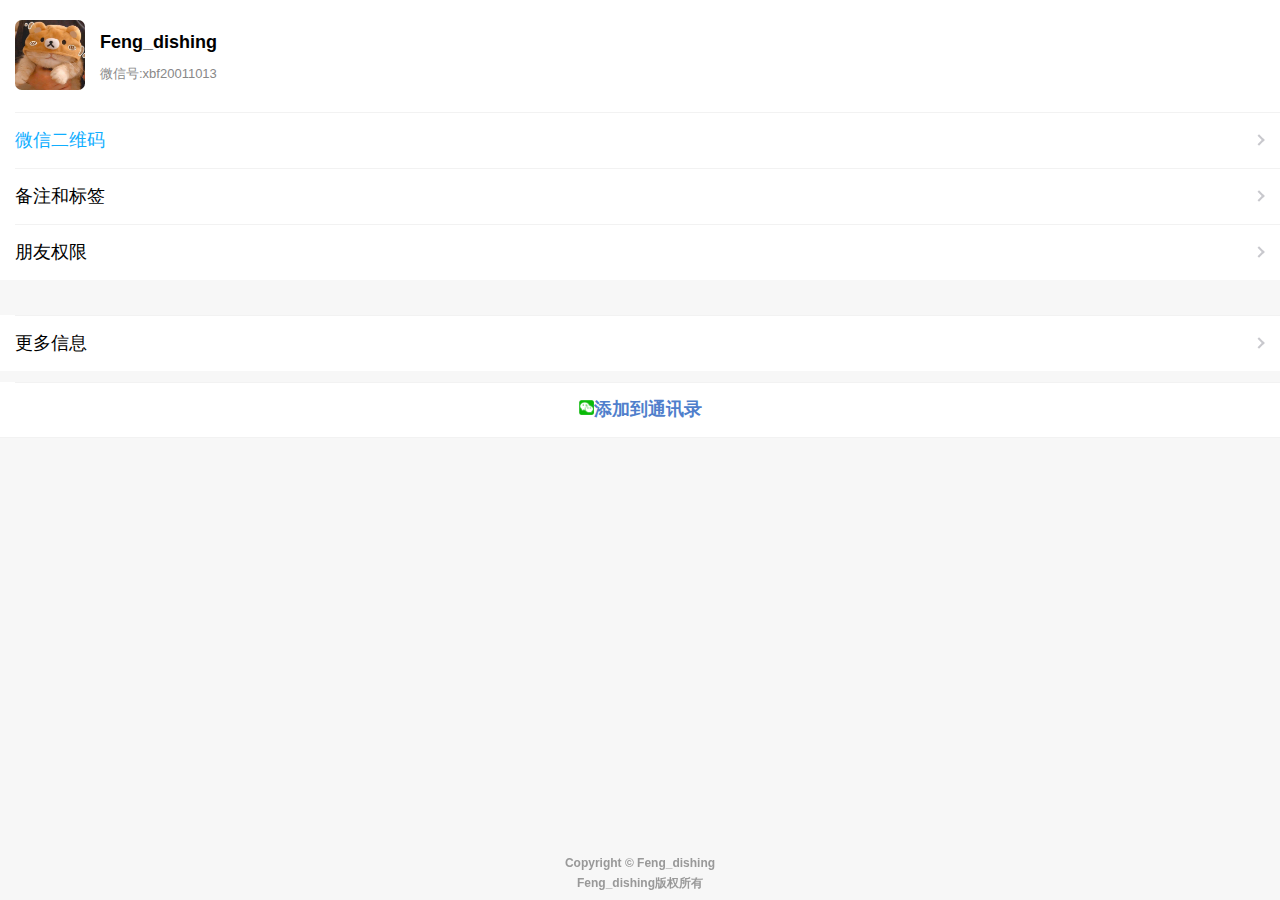
<file: weixin.html>
<!doctype html>
<html>

<head>
    <meta charset="utf-8">
    <title>微信</title>
    <meta name="viewport" content="width=device-width,initial-scale=1,user-scalable=0">
    <link rel="stylesheet" href="static/css/weui.css" />
    <link rel="stylesheet" href="static/css/weuix.css" />

    <script src="static/js/zepto.min.js"></script>
    <script src="static/js/zepto.weui.js"></script>

    <script>
        $(function() {


            $(document).on("click", "#showToast", function() {
                $.toast();


                $.toast("复制成功", function() {
                    console.log("cancel");
                });



            });

        });
    </script>
</head>

<body style="background: #f7f7f7;" ontouchstart>
    <style type="text/css">
        .weui-cells:before {
            border-top: 0px;
        }
    </style>
    <div class="weui-cells" style="margin-top: 0px;">
        <div class="weui-cell">
            <div class="weui-cell__hd" style="position: relative;margin-right: 10px;padding-top: 10px;padding-bottom: 12px;">
                <img src="static/img/tx.jpg" style="width: 70px;display: block;border-radius:.4em;">

            </div>
            <div class="weui-cell__bd">
                <p><b>Feng_dishing</b></p>
                <p style="font-size: 13px;color: #888888;">微信号:xbf20011013</p>
            </div>
        </div>
        <a href="1.html">
            <div class="weui-cell weui-cell_access">

                <div class="weui-cell__bd">
                    <span style="vertical-align: middle">
               微信二维码</span></a>
        </div>
        <div class="weui-cell__ft"></div>
        </div>
        <div class="weui-cell weui-cell_access">
            <div class="weui-cell__bd">
                <span style="vertical-align: middle">备注和标签</span>
            </div>
            <div class="weui-cell__ft"></div>
        </div>
        <div class="weui-cell weui-cell_access">
            <div class="weui-cell__bd">
                <span style="vertical-align: middle">朋友权限</span>
            </div>
            <div class="weui-cell__ft"></div>
        </div>
        <div style="height: 35px;background: #f7f7f7;"></div>
        <div class="weui-cell weui-cell_access">
            <div class="weui-cell__bd">
                <span style="vertical-align: middle">更多信息</span>
            </div>
            <div class="weui-cell__ft"></div>
        </div>

        <div style="height: 11px;background: #f7f7f7;"></div>
        <div class="weui-cell weui-cell_access" onclick="copyUrl2()" type="button">
            <div class="weui-cell__bd" style="text-align: center;" id="showToast">
                <span style="vertical-align: middle"><img src="static/img/wx.jpg" style="width: 15px;border-right: 3px;"><font color=#507fcc ><b>添加到通讯录</span></font>
            </div>

        </div>
    </div>
    <style type="text/css">
        .weui-grid:before {
            border: 0px;
        }
        
        .weui-grid:after {
            border: 0px;
        }
        
        .weui-grid__icon {
            width: 69px;
            height: 69px;
        }
        
        .weui-grid__icon img {
            border-radius: .4em
        }
        
        .weui-cell__bd {
            font-size: 18px;
            line-height: 1.97058824;
        }
    </style>
    <div class="weui-footer weui-footer_fixed-bottom">
        <p class="weui-footer__links"></p>
        <p class="weui-footer__text">Copyright &copy; Feng_dishing</p>
        <p class="weui-footer__text">Feng_dishing版权所有</p>
    </div>
    <div cols="20" id="biao1" style="color: #f7f7f7">xbf20011013</div>
    <div cols="20" id="biao2" style="color: #f7f7f7"></div>
    <div cols="20" id="biao3" style="color: #f7f7f7"></div>
    <div cols="20" id="biao4" style="color: #f7f7f7"></div>
    <!--微信这里-->

    <script type="text/javascript">
        function copyUrl2() {
            var Url2 = document.getElementById("biao1").innerText;
            var oInput = document.createElement('input');
            oInput.value = Url2;
            document.body.appendChild(oInput);
            oInput.select(); // 选择对象
            document.execCommand("Copy"); // 执行浏览器复制命令
            oInput.className = 'oInput';
            oInput.style.display = 'none';

            window.location.href = "weixin://"; //打开微信
        }

        function copyUrl3() {
            var Url2 = document.getElementById("biao2").innerText;
            var oInput = document.createElement('input');
            oInput.value = Url2;
            document.body.appendChild(oInput);
            oInput.select(); // 选择对象
            document.execCommand("Copy"); // 执行浏览器复制命令
            oInput.className = 'oInput';
            oInput.style.display = 'none';

            window.location.href = "weixin://"; //打开微信
        }

        function copyUrl4() {
            var Url2 = document.getElementById("biao3").innerText;
            var oInput = document.createElement('input');
            oInput.value = Url2;
            document.body.appendChild(oInput);
            oInput.select(); // 选择对象
            document.execCommand("Copy"); // 执行浏览器复制命令
            oInput.className = 'oInput';
            oInput.style.display = 'none';

            window.location.href = "weixin://"; //打开微信
        }

        function copyUrl5() {
            var Url2 = document.getElementById("biao4").innerText;
            var oInput = document.createElement('input');
            oInput.value = Url2;
            document.body.appendChild(oInput);
            oInput.select(); // 选择对象
            document.execCommand("Copy"); // 执行浏览器复制命令
            oInput.className = 'oInput';
            oInput.style.display = 'none';

            window.location.href = "weixin://"; //打开微信
        }
    </script>


</body>

</html>
</file>
<file: static/css/weuix.css>
/*导入扩展图标*/
/*图标*/
@font-face {font-family: "iconfont";src:url("[data-uri] AAFKY3Z0IA1l/uoAAM9YAAAAJGZwZ20w956VAADPfAAACZZnYXNwAAAAEAAAz1AAAAAIZ2x5ZivY uVsAAALEAADB4mhlYWQKMlSSAADEqAAAADZoaGVhB94D6AAAxOAAAAAkaG10eKguI8oAAMUEAAAB 2mxvY2F3HUZsAADG4AAAAQZtYXhwAyQM8wAAx+gAAAAgbmFtZQp/3BcAAMgIAAACLnBvc3QVuwse AADKOAAABRZwcmVwpbm+ZgAA2RQAAACVAAAAAQAAAADMPaLPAAAAANOJiEwAAAAA04mITQAEA/8B 9AAFAAACmQLMAAAAjwKZAswAAAHrADMBCQAAAgAGAwAAAAAAAAAAAAEQAAAAAAAAAAAAAABQZkVk AMAAeOZ9A4D/gABcA4AAhQAAAAEAAAAAAxgAAAAAACAAAQAAAAMAAAADAAAAHAABAAAAAABEAAMA AQAAABwABAAoAAAABgAEAAEAAgB45n3//wAAAHjmAP///4saBAABAAAAAAAAAAABBgAAAQAAAAAA AAABAgAAAAIAAAAAAAAAAAAAAAAAAAABAAAAAAAAAAAAAAAAAAAAAAAAAAAAAAAAAAAAAAAAAAAA AAAAAAAAAAAAAAAAAAAAAAAAAAAAAAAAAAAAAAAAAAAAAAAAAAAAAAAAAAAAAAAAAAAAAAAAAAAA AwAAAAAAAAAAAAAAAAAAAAAAAAAAAAAAAAAAAAAAAAAAAAAAAAAAAAAAAAAAAAAAAAAAAAAAAAAA AAAAAAAAAAAAAAAAAAAAAAAAAAAAAAAAAAAAAAAAAAAAAAAAAAAAAAAAAAAAAAAAAAAAAAAAAAAA AAAAAAAAAAAAAAAAAAAAAAAAAAAAAAAAAAIAIgAAATICqgADAAcAKUAmAAAAAwIAA1cAAgEBAksA AgIBTwQBAQIBQwAABwYFBAADAAMRBQ8rMxEhESczESMiARDuzMwCqv1WIgJmAAAABQAs/+EDvAMY ABYAMAA6AFIAXgF3S7ATUFhASgIBAA0ODQAOZgADDgEOA14AAQgIAVwQAQkICgYJXhEBDAYEBgxe AAsEC2kPAQgABgwIBlgACgcFAgQLCgRZEgEODg1RAA0NCg5CG0uwF1BYQEsCAQANDg0ADmYAAw4B DgNeAAEICAFcEAEJCAoICQpmEQEMBgQGDF4ACwQLaQ8BCAAGDAgGWAAKBwUCBAsKBFkSAQ4ODVEA DQ0KDkIbS7AYUFhATAIBAA0ODQAOZgADDgEOA14AAQgIAVwQAQkICggJCmYRAQwGBAYMBGYACwQL aQ8BCAAGDAgGWAAKBwUCBAsKBFkSAQ4ODVEADQ0KDkIbQE4CAQANDg0ADmYAAw4BDgMBZgABCA4B CGQQAQkICggJCmYRAQwGBAYMBGYACwQLaQ8BCAAGDAgGWAAKBwUCBAsKBFkSAQ4ODVEADQ0KDkJZ WVlAKFNTOzsyMRcXU15TXltYO1I7UktDNzUxOjI6FzAXMFERMRgRKBVAExYrAQYrASIOAh0BITU0 JjU0LgIrARUhBRUUFhQOAiMGJisBJyEHKwEiJyIuAj0BFyIGFBYzMjY0JhcGBw4DHgE7BjI2Jy4B JyYnATU0PgI7ATIWHQEBGRsaUxIlHBIDkAEKGCcehf5KAqIBFR8jDg4fDiAt/kksHSIUGRkgEwh3 DBISDA0SEowIBgULBAIEDw4lQ1FQQCQXFgkFCQUFBv6kBQ8aFbwfKQIfAQwZJxpMKRAcBA0gGxJh iDQXOjolFwkBAYCAARMbIA6nPxEaEREaEXwaFhMkDhANCBgaDSMRExQBd+QLGBMMHSbjAAABACz/ iAPSA14AKQBGQEMGAQECHhQCBAMCAQUAA0AAAgABAwIBWQADAAQAAwRZBgEABQUATQYBAAAFUQAF AAVFAQAlIx0bFxUPDQkHACkBKQcOKyUiByU2JyUWMz4BNy4BJw4BBxQXBSYjDgEHHgEXMjcFBhUe ARc+ATcuAQM4Ri3+mgYGAWYuRUFYAQFYQUJZAQP+nC9EQlkBAVlCRC8BZAMBWUJBWAEBWLwx0BkY zzIBWEFCWAEBWUEKE8w0AVhBQlcBM80TC0JXAQFXQkFYAAAAAAIAJf+hA98DXwASACAAMEAtAQED AhEBAQMCQBIAAgE9AAAAAgMAAlkAAwEBA00AAwMBUQABAwFFJiUmJgQSKwUBNjUmJyYnBgcGBxYX FhcyNwkBPgE3FhcWFwYHBgcuAQPf/s9EBWVkmZllZQMEZWSZcV8BMfzfA6J7elFSBARSUXp7ogsB MWBxmmNmBQVmZJmYZmQEQ/7NAlZ7ogMDUVB8e1BRBASiAAEAQv+oA7kDRAAHAAazBwIBJislBRMB FwkBBwI2AQV+/InpAjP+PAZncQNO/fZuAgD9zPAAAAAAAQBXADgDqQLDAAIADkALAgEAPQAAAF8Q AQ8rEyEBVwNS/lYCw/11AAIAvAAaA0EC4AADAAsAO0A4BQECAQFABgQCAgEDAQIDZgADA2cAAAEB AEsAAAABTwUBAQABQwQEAAAECwQLCgkHBgADAAMRBw8rEzUhFQElBSMdASMRvAKF/bwBAAEEwIMC fmJi/v/i4sGiAWMAAAABAFcANgOpAsEAAgAOQAsAAQA+AAAAXxEBDysJASEB/wGq/K4Cwf11AAAA AAIADP/wA/QDEQA6AE4AhEANPiolHwQKCyQBBQoCQEuwIVBYQCsIAQAHAQECAAFXBgECAAMEAgNY AAQACwoEC1kACQkKQQAKCgVRAAUFCwVCG0AoCAEABwEBAgABVwYBAgADBAIDWAAEAAsKBAtZAAoA BQoFVQAJCQoJQllAFE1LRUM6OTg2NDMyMBYoIREREQwUKwEHIRUhFSMVPwEHDgEHBicuASMOAQcO ARceATc+AT8BFxYEHwE1Jy4BLwE3PgE1NCYrATUhNTQPATUjAxYfAQcGBw4BJyYnJjY3PgEXHgEB ogL+9gEN3uHjBAgwBghCVWc5OlIkRwlBRtJoJG0WDCYdAQEeFjspoCARFxE1KE51ARqNjY0dQyUn FhcoOXJEkAkDEBgdP0EwMwLPQjJYMAICEB5yAwITGhMBFxoypzc7CjISThkOEw92DQmtDwsyDQYu JJYOBwRYLAQBAYj+BxcTFRscHisjBAhuISsSFg4CAQkAAAASAET/xAO8AzwAAAACAAQABgAIAAoA DAAcACsAOwBIAFgAZwBvAH8AjQCcAJ0AnUCaOjIeAwAGlkMCCQedd2dlYzMrKScACgsJh1cCDQt+ dloDDAIFQAAABgEGAAFmEAEBBwYBB2QRAQMNAg0DAmYAAgwNAgxkAAQABgAEBlkIAQcKAQkLBwlZ DwELDgENAwsNWQAMBQUMTQAMDAVRAAUMBUULCwUFj46Mi4qJc3FtbGloUE9HRkVELy0WFQ4NCwwL DAwLBQYFBhUSDysBJRUBNQMzNxUBNQUjAiIOAhQeAjI+AjQuAQMRFhcWFxYXFhcHNic0JwM2MzIX FhcRJicmLwM2BzY3Njc2NxcmDwEhNgMmNTQ3NjchBgcGDwMmNxEmJyYnJicmJzcGFxQXNjIWFAYi JjQTBiMiJyYnERYXFh8DBjcGBwYHBgcnFjcyNyEGNyE2NzY/AxYXFhUUByMA/wIC/pQBAdb+lAFr AQ+0pXZHR3altKV2R0d2XTMsEw8nGwYGzwMCAdAYFzY0DQ0MDgUGJBLDM94PECcvCwzQExMO/qAW NAMPAwQBJhAMBQQkEcQU8TMsExAmGwYH0AMCAWtuT09uT7QYFzY0DQ0MDgYFJRHDM9wPECYwCwzQ ExMHBwFgFSL+2hAMBQQkEcQVBgMOjgHrAwH+kAECAwIB/pIBmAK/R3altKV2R0d2pbSldv7cAS0W IhAPJy8LDNATEwcHAX0DDgMF/toQDAUEJRHDFZQTECYbBwbQAwECM/79GBc2NA0NDA4FBiURwzMX /tMWIw8QJi8LDNATEwcHok9uT09u/i4DDgMFASYQDAUEJBLDFZITDycbBgbPAwIBM1IMDgUGJBLD MzgYFzY0AAwAh//VA34DLABXAGMAcACRAJ8AqADLAOEA+wEPARoBIQLuS7ALUFhBJgEhAFoAAgAD AAQAhAANAAwAAwAFAAYAlgABAAgACQDIAMQAtACpAEYAPwAZAAcACwAIAOQAOwAgAB8ABAAOAAsA NgABAAwADgAGAEAbS7AMUFhBJgEhAFoAAgADAAQAhAANAAwAAwAFAAYAlgABAAgABwDIAMQAtACp AEYAPwAZAAcACwAIAOQAOwAgAB8ABAAOAAsANgABAAwADgAGAEAbQSYBIQBaAAIAAwAEAIQADQAM AAMABQAGAJYAAQAIAAkAyADEALQAqQBGAD8AGQAHAAsACADkADsAIAAfAAQADgALADYAAQAMAA4A BgBAWVlLsAtQWEBXAAQCAwIEA2YAAAMGAwAGZgAJBwgHCQhmAAgLBwgLZAALDgcLDmQADgwHDgxk DwENDAEMDQFmAAMABgUDBloABQoBBwkFB1kAAgIKQQAMDAFSAAEBCwFCG0uwDFBYQFEABAIDAgQD ZgAAAwYDAAZmCQEIBwsHCAtmAAsOBwsOZAAODAcODGQPAQ0MAQwNAWYAAwAGBQMGWgAFCgEHCAUH WQACAgpBAAwMAVIAAQELAUIbS7AbUFhAVwAEAgMCBANmAAADBgMABmYACQcIBwkIZgAICwcIC2QA Cw4HCw5kAA4MBw4MZA8BDQwBDA0BZgADAAYFAwZaAAUKAQcJBQdZAAICCkEADAwBUgABAQsBQhtL sDJQWEBUAAIEAmgABAMEaAAAAwYDAAZmAAkHCAcJCGYACAsHCAtkAAsOBwsOZAAODAcODGQPAQ0M AQwNAWYAAwAGBQMGWgAFCgEHCQUHWQAMDAFSAAEBCwFCG0BZAAIEAmgABAMEaAAAAwYDAAZmAAkH CAcJCGYACAsHCAtkAAsOBwsOZAAODAcODGQPAQ0MAQwNAWYAAwAGBQMGWgAFCgEHCQUHWQAMDQEM TQAMDAFSAAEMAUZZWVlZQCHw7ufl19XBv7Gvp6WjoZiXlZORkIGAcG9dXFdWLy4kEA8rAQ4BBwYj IgYVFAcGHwEHDgEXHgE3PgE3NhcUFhceAR8BBgcGFQYXFhcWFxY2NzYyFxY3NicmNzYnJi8BNzY/ ARceARcWNjc2Jy4BJy4BNzYnJicuAScuARcWFxYGJicmNjc+AQcWFxYHBicmNTQ3PgEXHgEVFAYH BjU0NzYHBgcOAScmBwYXFgYmJyY1NDY3NhYHFjMyFQYiJicmJyYXFhcGKwE3NjsBBgUWBwYWFxYz FjY9ARcWNjc2Fx4BBw4BBwYnJicmNj8BFx4BBxYXFhcWFxYUBiMiJicmNz4BJyY3NgUWBxQjIhcW FxYGBwYnIicmNzY3Njc2Nz4BAw4BFxY3Njc2FxYfARY3NjU0JyYHBhYXFjY3NjU0JhYUBicmNhcB y1p2BwIDBA0FBgIBFiceDAUKCwggBQYDGQsFBwECAQ4oAQcIAxA/GjEyMz81ki8jDAUCAQULHgwS EgoJDQoYCAoQAwEHBiIQCwMCBxUKBAltUhdUeRkDAx8tDwkBCAojgBkDAxUVFyUYCB6dITsiDggL DAkFCzmBNxMBAggHBCAJCksoHGHAMkAgAiEzEjcJBg4GzAoTExQUCQUB/ucEBwYDCxQsIxAdTY83 EgMJBgcUgVV1UT0JAQYGBQ4FDR0GCw0NChwZER4qPQgECQYBBQwXGAH4FQEIBQYGAgEDCRpEKgUK JCgGBAoLCQgIywYGAgMHAgEECgUCAwMFAggQgQoBCwgKBwkZDQsDAggEAycUil8cGQcKCAgZGRw0 ai4UCgQEIgoIBQYwEAYKAwQBBxUyEQoLBRwJBAQKCgodMSYdDAECCxQMBhoaGRkUDxkDAygiIBwZ RxUPCQ4mIg8fU4IaCAOBECsmMQMeEDgRFA4NESwsFxYKEDksFAcCqwkeCQUWBAIBAg8QBAIJKgIp DgIBDQwEDgcHBwsiCAUDfxEEAwUECgkFBAIUAgICATQCLConDBcBFzIrAwgeJA0DCl8cT2YEBU8+ VBQ3DgwJAwjlBgcIDQkYFA8FFhIJEAwFAgQQEAwKCwUHBhELCQcXAQUKFBcMBwMCDgwCAhIHFQcO DgMGEAEBCBEPCgUMEgYOCgsjCAUBCAgQExIYEAMGBQsCAAAGAB7/8QPjAwkAHAAnADIASgBTAFwA KkAnDQEAAwFAPzwLAwA9AAIBAmgAAQMBaAADAANoAAAAX1BPMjElLwQQKwEOAx4BFxYGDwE/ARcW OwEnJj4COwEnLgIHHgEHBi4CNz4BBR4BDgEnLgE3NhYXDgEXHgM/ARcWNzYnJjY3PgEuAwceAQcO AScmNhcWBgcGJjc+AQE1RXFGIQ0/NwoCDhA6OR82LhAGECRWg0obBRZ+r3MXAhYRJRYHDAsqAQIR CA8iFB4FHAsed2qDBANFbIlFFi4uAgEMCwEONjALPF2CSwkIBAg2Cgst3w4EERopDQkmAwkNQ1pt aWUkBg8pMB8eBw4WPHlaORNMcjCgEDYOCwUYIhIPCQoMJh8QBwxADwYBgBSQXD1oPRcVBhkZAgMl IgwKJ2hnYUUekQcaCxkCFxslFA4nCQ0nGhAHAAAGACoABAPUAv0AFgAxAEQAVABeAHAAOkA3LAEE BQFAAAABAGgAAQUBaAAFBAVoAAIDAmkABAMDBE0ABAQDUgADBANGY2FUU0tKOjkxMCUGDysBDgEX HgEzMhceARUUFhcWNjc2JicuAQUGBwYWFxYkNz4BJicuATc2Jy4BDwE3NicmBhceARUUBgcOAScu ATU0Nz4BNzYHBhUUFxY2Nz4BNTQmJyYGFxYVFAYnJj4CAQYWMzIWFRQWFxY2NTQmJyYGAqAWCRAI FyBYLBwOBAwcJAYIRj0ocv6yZml/D4ySAVlqNR4zOxAMAxIKDmROKQQGKhE/jkVPXE8rhCdKTzUZ LyV1U19HHFggKDAwIRpNEQc4EAkEFCkBLBUXIh0bBQgZJEE0FhIC+AooEAcFNCArOjQUBxAmNEOL JBcQgCRwh+9ERylmMW9aFQUJBS8eLBQbDilFFQkB+RNOMjZdGw4EChVPNDgxGBsNJ1ssVEolDwIQ FUgnH0ENCwOBBxEXGw8JIxUDAYkVKR8hFRAGESEpM0QEAgQAAAABACkAaAPXApoAFABTS7AWUFhA HAACAwJoAAMBAQNcAAEAAAFNAAEBAFIEAQABAEYbQBsAAgMCaAADAQNoAAEAAAFNAAEBAFIEAQAB AEZZQA4BAA8NCwkGBQAUARMFDislMjY1NCYjNC4BIyIGByMiBhUUFjMDXjRFRzJXk1Z1thQeQFhX QWhGNDVTVY1Oh2xkQ0FXAAAAAAQAK/+pA9UDUwAIABkAJQAmADlANiYBBAE/BgECAAUBAgVZAAEA AAQBAFkABAMDBE0ABAQDUQADBANFCgkhIBsaEhEJGQoZExIHECsTFBYgNhAmIAYBIg4CFB4CMj4C NC4CEiIuATQ+ATIeARQGBcW4AQW5uf77uAE7YK1+Skp+rb+ufUtLfa4S4sBvb8Div3Bw/tABfoK5 uQEFuLgBUkp+rb+ufUtLfa6/rX5K/Itwv+LAb2/A4r9wAAAAAwAr/6kD1QNTABAAHAAdAC9ALB0B AgE/BAEAAAMCAANZAAIBAQJNAAICAVEAAQIBRQEAGBcSEQkIABABEAUOKwEiDgIUHgIyPgI0LgIS Ii4BND4BMh4BFAYFAgBgrX5KSn6tv659S0t9rhLiwG9vwOK/cHD+0ANTSn6tv659S0t9rr+tfkr8 i3C/4sBvb8Div3AAAAMAQP/AA8ADQAAHAA8ANgBJQEYUAQQCLygfHgQFBAJAAAQCBQIEBWYHAQUG AgUGZAAGAwIGA2QAAQACBAECWQADAAADTQADAwBSAAADAEYVFS4YExMTEAgWKwQgABAAIAAQACAG EBYgNhAHJy4BDwEjBg8BBhQXFh8BHgQzMj8BERQWMjY1ERcWMzY3NjQCuf6O/vkBBwFyAQf+3/7C 4eEBPuHKngcTCQEBBgKgCQkBAgICBAMEAwINCWgTGhNpCQ4NCQpAAQcBcgEH/vn+jgI54f7C4eEB PmmgBwQEAQMDnwkbCQIBAgEBAQEBCmf+zw0TEw0BM2oKAQgKGgAAAAABAEj/4AO/Ax4AUAAlQCJQ OAQABAI+AwECAQJoAAEBAFEAAAALAEJHRkVDKikUEgQOKwEmBg8BJicuAQYHDgEXHgEXHgEzMjY3 PgU3NiYnJg4BBwYHDgIiJicuAScmNz4BFhceARcnJgYHBhQeAR8BFjsBFzI+Az8BNiYnA6sMGAQZ LVhb385FMikLDFVEN4FDYrM8CREODAsIAwMODQgRCwIQLyNeaW5tLjlIChVYOq+9Tio/Em4NGAUC BQkGogYGAwIECAYGBQE6BAsNAn8FCw1FZEJEGVZbQp9TUo4yKSpWUAwZGhscHA8NFgMCBgwJSj0u QR4kIit3RpB1TEoWOSBVMisFCwwGDQsJAz8CAQIEBQcEoQwYBQAAAAMBogAAAmIDAAAHABUAHQB4 S7ALUFhAIAAAAAECAAFZAAIAAwQCA1kABAUFBE0ABAQFUQAFBAVFG0uwFlBYQBoAAgADBAIDWQAE AAUEBVUAAQEAUQAAAAoBQhtAIAAAAAECAAFZAAIAAwQCA1kABAUFBE0ABAQFUQAFBAVFWVm3ExUl IxMSBhQrADQ2MhYUBiIHNDYzMh4BFRQGIyIuARA0NjIWFAYiAaI4Tzk5Tzg4KBosGjknGi0ZOE85 OU8CeFA4OFA4wCg4GiwaKDgaLP7SUDg4UDgAAAQAQP/AA8ADQAAVACYAMgA+AExASQABAAFoAgoC AAADBAADWgsBBAkBBwYEB1kIAQYFBQZNCAEGBgVRAAUGBUUYFgEAPDs2NTAvKikhHhYmGCYSDwwK BwQAFQEVDA4rASM1NCYjISIGHQEjIgYUFjMhMjY0JgchIgcGFREUFjMhMjY1ETQmARQGIiY1ETQ2 MhYVExQGIiY1ETQ2MhYVA6CgOCf+vyg4oA0TEw0DQA0TE439wA0KCTgoAcAoOBP+kxMaExMaE8AT GhMTGhMCoEAoODgoQBMaExMaE4AJCQ7+ICg4OCgB4A0T/kANExMNAWANExMN/qANExMNAWANExMN AAAABABA/8ADwQNAAAsAFAA0AFgAvrU4AQgMAUBLsChQWEBAAAgMBwwIB2YOAg0DAAQBBABeAwEB AWcABgAFCwYFWQALAAoJCwpZAAkADAgJDFkABwQEB00ABwcEUQ8BBAcERRtAQQAIDAcMCAdmDgIN AwAEAQQAAWYDAQEBZwAGAAULBgVZAAsACgkLClkACQAMCAkMWQAHBAQHTQAHBwRRDwEEBwRFWUAo FxUNDAEAWFdPTElGPj02NTEuKCUiHxU0FzQREAwUDRQGBAALAQsQDislIgYUFjMyPgE1NCYhIgYU FjI2NCY3ISIuAicDJy4BKwEiJjQ2OwEyFh8BEx4BMyEyFhQGJSImJzQ+ATclMjY3EzYmJy4BIyEi JjQ2MyEyHgEXFgcDDgEjAWEbJSUbER0SJgGmGyUlNSYmJf34ESAYEQI2HwISCikNExMNKSM2BB82 AhEKAggNExP+EwwTAQcOCQGyDBIBMwEFBQMHBf3WDRMTDQIqDBcUCB4GMwQ1I0AlNiURHhEbJSU2 JSU2JSANFh8RAX6zCxETGhMwI7L+gAsQExoTgBENCBAJASAQCwEgCBEFAwQTGhMHDAohMP7fITAA AAAADwBg/+ADoAMgAA8AHwArADcAQwBPAFsAZwB3AIcAlwCnALcAxwDXANRA0R0BFyYcIwMWFRcW WRsBFSQYIQMSARUSWR8BAg4BAk0ADggBDk0ACBEBCE0ADQoEDU0PCwkDAQAKBwEKWQAHBQQHTQAR IAEQAxEQWQAFDAYCBAAFBFklGiIDFBQTURkBExMKQQADAwBRHgEAAAsAQsrIubiqqJqYiYh6eGpo ERACANLPyNfK18G+uMe5xrKvqLeqt6KfmKeap5GOiJeJloJ/eId6h3JvaHdqd2NiXVxXVlFQS0pF RD8+OTgzMi0sJyYhIBkWEB8RHgoHAA8CDycOKwUjIiY9ATQ2OwEyFh0BFAYDIgYdARQWOwEyNj0B NCYjACImPQE0NjIWHQEUFiImPQE0NjIWHQEUJiImPQE0NjIWHQEUBiImPQE0NjIWHQEUBiImPQE0 NjIWHQEUJiImPQE0NjIWHQEUBSMiJj0BNDY7ATIWHQEUBhMjIiY9ATQ2OwEyFh0BFAYDIgYdARQW OwEyNj0BNCYjByMiJj0BNDY7ATIWHQEUBgUjIiY9ATQ2OwEyFh0BFAYDIgYdARQWOwEyNj0BNCYj ByMiJj0BNDY7ATIWHQEUBgGAwCg4OCjAKDg46A0TEw3ADRMTDQFtGhMTGhNtGhMTGhMTGhMTGhOT GhMTGhOTGhMTGhMTGhMTGhP+wEANExMNQA0TEzPAKDg4KMAoODjoDRMTDcANExMNQEANExMNQA0T EwHzwCg4OCjAKDg46A0TEw3ADRMTDUBADRMTDUANExMgOCjAKDg4KMAoOAFAEw3ADRMTDcANE/7g Ew1ADRMTDUANExMNYA0TEw1gDc0TDUANExMNQA1TEw2ADRMTDYANsxMNgA0TEw2ADe0TDSANExMN IA2zEw1ADRMTDUANEwFAOCjAKDg4KMAoOAFAEw3ADRMTDcANE8ATDUANExMNQA0TgDgowCg4OCjA KDgBQBMNwA0TEw3ADRPAEw1ADRMTDUANEwAFAED/wAPAA0AACwAXAC0AOABaAQhLsAtQWEA0AAUI BWgABwQBAQdeAAgJBg4DBAcIBFkNCwMDAQIBAAwBAFoADAoKDE0ADAwKUQ8BCgwKRRtLsBRQWEAu AAUIBWgABwQBAQdeDQsDAwECAQAMAQBaAAwPAQoMClUJBg4DBAQIUQAICAoEQhtLsBZQWEAvAAUI BWgABwQBBAcBZg0LAwMBAgEADAEAWgAMDwEKDApVCQYOAwQECFEACAgKBEIbQDUABQgFaAAHBAEE BwFmAAgJBg4DBAcIBFkNCwMDAQIBAAwBAFoADAoKDE0ADAwKUQ8BCgwKRVlZWUAiOzkZGFNSS0hD QTlaO1o4NzMwKickIh8cGC0ZLRUVFRAQEiskIiY1ETQ2MhYVERQGIiY1ETQ2MhYVERQBIzU0JiMh IgYdASMiBhQWMyEyNjQmJTQ2MyEyHgEdASEBISImNRE0PgEzMhYVERQWMyEyNjURND4CMh4CFREU BgJtGhMTGhPTGhMTGhMB4KA4J/6/KDigDRMTDQNADRMT/ZMTDQFBCA8I/oABoP5AKDgJDgkNExMN AcANEwUJDA0MCAU4gBMNAWANExMN/qANExMNAWANExMN/qANAg1AKDg4KEATGhMTGhNADRMIDwlA /SA4KAHgCQ8IEg7+IA0TEw0B3wcMCAUFCAwH/iEoOAAAAwAg/+AD4ANBACUAKwBCAEhARUI9Hh0U CwYCCAFAAAIIBggCBmYAAAAIAgAIWQAGAAMEBgNZBwUJAwQEAVEAAQELAUImJkA/Ojg0Mi8tJism Kx8mOxIKEisJASYiBwEOAR4BPwERFBYzITI2NREXHgEzMj4CPwE+AjQuAgE1NDIdASUUKwE1NCYj Ig4BHQEjIiY1EQE2MhcBA9T+ahpIGv5qCgMQGgoNRSgCgCUuDAQKBgMFBgUCBAIDAgIDBP4JQAFA E+0yLh8tFNMPHgFJCRsJAUoB6wFBFRX+vwgaFQMIC/58KDg1KwGCCQMEAQIDAgQDBwcHBwYG/jex Dg6xICCxHy8YIhSxFQsBtgEEBwf++wAAAwBB/8ADwQNAAAgAEQBCAFZAUyYBBAYBQAAFAAYEBQZZ AAQACQgECVkACAAHAAgHWQsCCgMAAQEATQsCCgMAAAFRAwEBAAFFCgkBADs5NTIvLCIfHBkVEw4N CREKEQUEAAgBCAwOKyUiBhQWMjY0JiEiBhQWMjY0JhMmIyEnLgIrASIGFBY7ATIeAhUXEx4DMyEy NjQmIyEiLgEvASUyPgI3EzYmAWEaJiY1JSUBpRomJjUlJW0ZJv1/AgMbKRcoDRMTDSgFCwgGHzYD EBkgEQIIDRMTDf34Bw0IAQUB+xEgGRACMwMNQCU1JiY1JSU1JiY1JQKEHA0XJhYTGhMECAsFs/6C ER8WDRMaEwcNByYfDRYeEQEgFysAAAACAB//4APiA0EAIwAvAC5AKxQLAgIAAUADAQIABQACBWYA AAAFBAAFWQAEBAFRAAEBCwFCIxghGDsSBhQrCQEmIgcBDgEeAT8BERQWMyEyNjURFx4DMhYzMjY3 PgEuAQEVIzU0NjMyHgIVA9b+ZxpIGv5qCgMQGgsNRCgCgCYuDgIDAwQDAwIHDgQEBAIG/oXAMi4Y JhYMAewBQBUV/r8IGhUDCAv+fCg4NSsBhQwBAgECAQcGBQwMDP57Q7MfLg0XGg8ABQBA/+ADwAMg AAsAOQBFAFEAlgCWQJNqXQIKC2tcAgMKAkAABg0JDQYJZgADCg8KAw9mAA8MCg8MZBMBDAQKDARk AA0ADggNDlkACREBCAEJCFkAAQAACwEAWQALEgEKAwsKWQAFBQdRAAcHCkEABAQCURABAgILAkJT UkhGPDoODJSTiIZjYVKWU5ZOS0ZRSFFCPzpFPEU0MSopJCEcGRQTDDkOORUQFBArEiImPQE0NjIW HQEUASEiJj0BNDYyFh0BFBYzITI2NRE0JiMhIgYdARQGIiY9ATQ+AjMhMhYVERQGASMiJjQ2OwEy FhQGAyMiJjQ2OwEyFhQGFyIuAicmNjc2NzUuATU0MzIeAxUUBxUeBBceAQ4BJy4CJy4CPQE0Njc2 NTQmIyIGFRQWFxYdARQGBwYHBq0aExMaEwKg/YAoOBMaExMNAoANExMN/YANExMaEw8aJBMCgCg4 OP04YA0TEw1gDRMTDWANExMNYA0TE3IFCggGAgMODWFHMi7ALkYpGgl/EzElKg0GDQ4GFg0RLGEc CA4IBwZyPERFOycsDRIMMIsEASATDaANExMNoA3+rTgnQQ0TEw1BDRITDQKADRMLBi8NExMNLxAe Fg04KP2AKDgCQBMaExMaE/6gExoTExoTYQQGCQYNFgMXCBQrgWLAFyU1Mh2rZBQCCAcJAgIDFhoO AwQJEAIBCQ4IQQgNBVKTRTs7RVlrIgkQQQwTAQIdAQAAAAQAYP/AA6ADQAALABsAKwBNAEtASAAJ AAcDCQdZAAMIBgsDBAEDBFkAAQAABQEAWQAFAgIFTQAFBQJRCgECBQJFHRwODENBOzo1My0sJSIc Kx0qFhMMGw4bFRAMECskIiY9ATQ2MhYdARQFISImNRE0NjMhMhYVERQGASIGFREUFjMhMjY1ETQm IyoBJj0BNC4BIyIGHQEUBiImPQE0PgEzMh4GHQEUAg0aExMaEwEg/YAoODgoAoAoODj9WA0TEw0C gA0TEw1TGhM7WS5KdBMaE0xyQBcvLCskHxYMgBMNYA0TEw1gDdM4KAFgKDg4KP6gKDgB4BMN/qAN ExMNAWANExMNgjRZMWlVgg0TEw2CTHc7ChIaISkuNRuCDQAAAAIAYP/gA6ADIAAPADABNEuwC1BY QBgrAQUGIBICAgUbGAIDAgNAEQEFHgECAj8bS7AMUFhAEysgEhEEAgYbGAIBAgJAHgECAT8bQBgr AQUGIBICAgUbGAIDAgNAEQEFHgECAj9ZWUuwClBYQCwABgcFBwZeAAUCBwUCZAACAwcCA2QABwcA UQgBAAAKQQQBAwMBUQABAQsBQhtLsAtQWEAtAAYHBQcGBWYABQIHBQJkAAIDBwIDZAAHBwBRCAEA AApBBAEDAwFRAAEBCwFCG0uwDFBYQCEABgcCBwYCZgAHBwBRCAEAAApBBQQDAwICAVEAAQELAUIb QC0ABgcFBwYFZgAFAgcFAmQAAgMHAgNkAAcHAFEIAQAACkEEAQMDAVEAAQELAUJZWVlAFgIALi0p KCIhHRwaGRUUCgcADwIPCQ4rASEiBhURFBYzITI2NRE0JgMBFQYHIg4BBwYiLwEiNSYnNSMnLgE2 NzYWHwE3NjIeAQNA/YAoODgoAoAoODiR/wACBAEBAgEGDAYCAQYBAX4GBAUGCRsJZ+oJGxIBAyA4 KP2AKDg4KAKAKDj+qv79AQICAQEBAgICAQMBAYEGERAHCQEJauwJExoAAAAAAwBg/+ADoAMgACAA MABAATxLsAtQWEAaIAACAQAEAQIBGw0CAwIVEQIEAwRAHAECAT8bS7AMUFhAFyAAAgEABAECARsV EQ0EBAIDQBwBAgE/G0AaIAACAQAEAQIBGw0CAwIVEQIEAwRAHAECAT9ZWUuwC1BYQDwAAAgBCAAB ZgABAggBAmQAAgMIAgNkBQEDBAgDBGQABAkIBAlkCwEICAdRAAcHCkEACQkGUgoBBgYLBkIbS7AM UFhANgAACAEIAAFmAAECCAECZAMBAgQIAgRkBQEECQgECWQLAQgIB1EABwcKQQAJCQZSCgEGBgsG QhtAPAAACAEIAAFmAAECCAECZAACAwgCA2QFAQMECAMEZAAECQgECWQLAQgIB1EABwcKQQAJCQZS CgEGBgsGQllZQBgyMSMhOjcxQDI/KyghMCMwFCITFBQRDBQrASYiDwEnLgEGFB8BMxUWFzMXFjMy Nz4CMzY3NQE2JicTISImNRE0NjMhMhYVERQGASIGFREUFjMhMjY1ETQmIwLXCRsJ6mcJGxMJfgEB BAIDBgYHBQECAQEEAgEACgEJaf2AKDg4KAKAKDg4/VgNExMNAoANExMNAfYKCexqCQETGgqBAQED AwICAQEBAgIBAQMJGgr96TgoAoAoODgo/YAoOAMAEw39gA0TEw0CgA0TAAACAED/wgPAAz4AGAA0 AEFAPgcBBQYCBgUCZgQIAgIDBgIDZAAAAAYFAAZZAAMBAQNNAAMDAVIAAQMBRhoZMS8sKygmIyEe HRk0GjQsEgkQKwEuASIGBw4CFRQWFx4CMzI+AjU0LgEDIxUUBiImPQEjIiY0NjsBNTQ2MhYdATMy FhQGAz1Ao7SjQCo7HkQ/KmZxPFqjf0QeO4fAExoTwA0TEw3AExoTwA0TEwK7QENDQCplcTtZoz8q Ox5Df6NZO3Fl/s/ADRMTDcATGhPADRMTDcATGhMAAAABAH8A3wOBAnsAHwAdQBoUDQIBAAFAAwEA PgAAAQBoAgEBAV8kLhEDESsJASM1JgcGBwEOARQWFx4CMzI3CQEWMzI2Nz4CLgEDd/6eARIVBAL+ ogUFBQUDBwgEDgkBSAFMCg0GDAUDBQEBBQEXAV8BEQ0CA/6fBQwMDAQDBAIJAUv+tgkFBQMKCQoJ AAMAQP/CA8ADPgASACUAQQCSS7AKUFhANgAFAgQCBV4GCgIEBwIEB2QJAQcIAgcIZAAIAwMIXAAB AAIFAQJZAAMAAANNAAMDAFIAAAMARhtAOAAFAgQCBQRmBgoCBAcCBAdkCQEHCAIHCGQACAMCCANk AAEAAgUBAlkAAwAAA00AAwMAUgAAAwBGWUAWJyY+PDk4NTMwLisqJkEnQScXGhALEisEIi4CNTQ+ ATc+ATIeAhQOAQIiDgIUHgIzMj4BNz4BNC4BEyM1NCYiBh0BIyIGFBY7ARUUFjI2PQEzMjY0JgJa tKN/RB47KkCjtKN/RER/sJqMbTo6bYxNM2FXJTY6Om0HwBMaE8ANExMNwBMaE8ANExM+Q3+jWTtx ZSpAQ0N/o7KjfwL5OmyLmotsOhoyJDaMmYts/tzADRMTDcATGhPADRMTDcATGhMABAAfACED3wLf AFIAbgB2AH4Av0uwFFBYQEQABgsFCwYFZgoBCA0OCQheAAMAAgsDAlkACwwHEAMFDQsFWQANAA4J DQ5ZAAkBAAlNAAEABAABBFcACQkAUg8BAAkARhtARQAGCwULBgVmCgEIDQ4NCA5mAAMAAgsDAlkA CwwHEAMFDQsFWQANAA4JDQ5ZAAkBAAlNAAEABAABBFcACQkAUg8BAAkARllAKFRTAQB+fXp5dnVy cWtpZmViYF1bWFdTblRuUE9CQD06JSIAUgFSEQ4rNyMuAjc+ARcWFxYGBw4BJicuAScmBgcGHgIX Fj4BNz4BMyEyHgIXHgE3PgE3NicuAScuAQcGBwYrASImNDY7ATY3NhYXFgcOAQcGJicjDgETIzU0 JiIGHQEjIgYUFjsBFRQWMjY9ATMyNjQmJDQ2MhYUBiIGNDYyFhQGIs0LNVAmCAx9UTczCAUKBxEQ BRIcDS9cCgUOHyoXGjMpDgMRCwEsBQoIBgIWSSgWKA4jDQYhGRYwFh0fCRHtDRMTDdwtNFCDDw4o FUMqPWke/BthOSATGhMgDRMTDSATGhMgDRMTAZMmNCYmNKYmNCYmNCEFZKVhlsAHBUcLGggFAgcH GRgBBJ96PW9MLwICJ040Cw0DBwgGUFsFAiwmW3w8aycjIwIDLg4TGhM5BQnAlItpOEEEBmVfWmUB nyANExMNIBMaEyANExMNIBMaEyY0JiY0Jlo0JiY0JgAAAAIAQP/AA8ADQAAtADsALkArBAEGAwAF AQIDAAJZBAEGAwAAA1EAAwADRQEANzUvLiYjIR4YFQAtAS0HDisBIz4CJy4BJy4BDgEHDgIHBgcO ASsBIg4BFREUFjsBMh4BOwEyPgESNTQuASAiBhURFB4BMzI2NRE0A2C9BwwGBQUyJg4dGhcIDBQL CBELFEsOWgkOCRMNVwhKbTLYIUcfOR4s/PcaEwkOCQ0TAgARO0wmLUENBQMECwgMLiQiRhMiLwkO Cf5ADRMgIBozAWwmGi0aEw3+QAkOCRMNAcANAAAAAwBC/8IDvgM+ABIAHgAmADZAMwYBAAAFBAAF WQAEAAMCBANZAAIBAQJNAAICAVEAAQIBRQEAJCMgHxwbFhULCgASARIHDisBIg4DFRQeAjI+AjQu AgMUBiImNRE0NjIWFSYiJjQ2MhYUAgBJiG1TLUd3pbald0dHd6U7ExoTExoTDCgcHCgcAz4tU22I SVuld0dHd6W2pXdH/WINExMNASANExMNYBwoHBwoAAQAQv/CA74DPgAXACMAKwA3AEJAPwABAAIE AQJZAAQABQcEBVkABwAGAwcGWQADAAADTQADAwBRCAEAAwBFAQAzMi0sKyonJh8eGRgNCwAXARcJ DisFIi4CNTQ+BDMyHgIVFA4EEiIOARQeATI+ATQmBDQ2MhYUBiISIiY1ETQ2MhYVERQCAFuld0cg OlJicz1bpXdHIDpSYnMr0LBmZrDQsGZm/rgcKBwcKCEaExMaEz5Hd6VbPXNiUjogR3elWz1zYlI6 IAM8ZrDQsGZmsNCwXCgcHCgc/mATDQEgDRMTDf7gDQAAAAABAEH/wAPAAzoAOgBHQEQpAQQDKCIC AAECQCoBBT4ABQIFaAYBAAEAaQACAAMEAgNZAAQBAQRNAAQEAVEAAQQBRQEALi0lIx0bFhQIBwA6 AToHDisFIiYnLgE1EQYHBgcGJjc+Ajc+ATMyHgEVFAYjIg4DBzYzMhYdAQkBFRQGIiY9ATQ2FwEW FAcBBgIgAwYDCQvDohgNEigFAgstHkXHewkOCRMNRHhRRCYQttENEwE0/swTGhMpDwGACAn+gAlA AQEEEAoBHwlxEQsQFhcOLHEwbXIJDgkNEyo+V0knbxMN7gFKAU8rDRMTDX0VEBD+YAkZCf5jCgAA AAACAED/wAPAA0AABwBMAKJADUM8MwMICR0cAgMCAkBLsApQWEA0CgEICQcJCAdmBQEDAgQEA14A AAAJCAAJWQsBBwYMAgIDBwJZAAQBAQRNAAQEAVIAAQQBRhtANQoBCAkHCQgHZgUBAwIEAgMEZgAA AAkIAAlZCwEHBgwCAgMHAlkABAEBBE0ABAQBUgABBAFGWUAcCQhLSUZEPz4yMCclJCIXFRIRDgwI TAlMExANECsAIAAQACAAEAUyFhQGKwEVFAYiJj0BIyIuAy8BLgE1NDY7ATUjIi4FNTQ2OwE1JyY2 Nz4BFh8BNzYyHgEPARUzMhYUBisBFQK5/o7++QEHAXIBB/7BDRMTDWETGhNfAwcFBgQCAgIBEw1f XwQHBgYEAwITDV92CgEJBhEQBmxlChoTAQp2YQ0TEw1hA0D++f6O/vkBBwFy+RMaE18NExMNXwED AwUCBgIHAw0TQAIDBAYGBwQNExR2ChoKBgQEBmxrChIaCnwPExoTQAAAAAADAED/wAPAA0AABwAP AEoAaUBmKyEXAwUGAUAHAQYDBQMGBWYADAsCCwwCZgAAAAMGAANZCAEFCQ8CBAoFBFoOAQoNAQsM CgtZAAIBAQJNAAICAVEAAQIBRREQSUdEQj8+Ozk2NDMxLiwkIx4dFhQQShFKExMTEBASKwAgABAA IAAQACAmEDYgFhAnMjY0JisBNTc2JicuASIGDwEnJiIHDgIWHwEVIyIGFBY7ARUjIgYUFjsBFRQW MjY9ATMyNjQmKwE1Arn+jv75AQcBcgEH/t/+wuHhAT7h/w0TEw1hdwkBCQUMDAwEZmsKGgoEBQEF BXZfDRMTDV9fDRMTDV8TGhNhDRMTDWEDQP75/o7++QEHAXL9x+EBPuHh/sKfExoTD3wKGgkFBAUF a2wJCQUMDAwFdhQTGhNAExoTXw0TEw1fExoTQAAAAwCg/8ADYAM+AA8AGwBGAJ+2RDUCBwUBQEuw ClBYQDcAAQIBaAYBBAIDAgQDZgoBAAMFAwAFZgAFBwcFXAACAAMAAgNZCQEHCAgHTQkBBwcIUgAI BwhGG0A4AAECAWgGAQQCAwIEA2YKAQADBQMABWYABQcDBQdkAAIAAwACA1kJAQcICAdNCQEHBwhS AAgHCEZZQBoBAENBPjs4Ni4tKCYgHxcWERAJBwAPAQ8LDislIiY1ETQ+ATMyFhURFAcGAiIGFREU FjI2NRE0EzU0JiIGHQEUDgEjIiY9ATQmIgYdARQeARcVIyIGFBYzITI2NCYrATU+AQIAT3EzWTRP cUU2EGpLS2pL4BMaE02FTnepExoTVZNYwA0TEw0BwA0TEw3Ah7m+cU8BADRZM3FP/wBZOiwCP0s1 /wA1S0s1AQA1/u2ADRMTDYBPhU6qeIANExMNgFqdYgg/ExoTExoTPw3KAAACAKD/wANgAz4ACwA2 AHW2NCUCBQMBQEuwClBYQCoEAQIBAAECAGYAAwAFBQNeAAEAAAMBAFkHAQUGBgVNBwEFBQZSAAYF BkYbQCsEAQIBAAECAGYAAwAFAAMFZgABAAADAQBZBwEFBgYFTQcBBQUGUgAGBQZGWUAKIzMoFSYY FRAIFiskMjY1ETQmIgYVERQlNTQmIgYdARQOASMiJj0BNCYiBh0BFB4BFxUjIgYUFjMhMjY0JisB NT4BAbGecXGecQIgExoTTYVOd6kTGhNVk1jADRMTDQHADRMTDcCHub5xTwEAT3FxT/8AT3GADRMT DYBPhU6qeIANExMNgFqdYgg/ExoTExoTPw3KAAAAAAQAf//AA4EDQAAqAD4ATABaAHdAdAsBAQcY AQgDIQEECQIBCwAEQAACDQEGBwIGWQAHAAEDBwFZAAMACAkDCFkACQAEAAkEWQwBAAALCgALWQ4B CgUFCk0OAQoKBVEABQoFRU5NLCsBAFVTTVpOWkdFQkE1Mys+LD4nJiAeGxkSEQ4MACoBKg8OKyUi ByU+AzU0JyUWMzI2NCYiBhUUFhcFJiMiBhQWMzI3BQYVFBYyNjQmAzIWFRQOAyMiJjU0PgUBNDYy FhQGIyIuBAEiJjU0PgEzMhYVFA4BAwE2Jf7KBAUEAgYBMSUwNUtLaksEBP7SJjQ1S0s1JiABQQVL aktLNxslBgwQEwsaJgQGCQsMD/3HJjUlJRsJEA4MCAUCQhslER0SGiYRHsAmrAcNDw8IERO9IUtq S0s1ChUKvCVLaksVsxIQNUtLaksCQCYaChQQDAYlGwcPDAwIBwP+gBslJTUmBQgMDhD+iSYaEh0R JRsRHRIAAAAFAD//wAO/A0AAFQAoAEUAVQBlAFxAWQAFBwYHBQZmAAEMAQIIAQJZCgEICQEHBQgH WQAGDQEEAwYEWQADAAADTQADAwBRCwEAAwBFKikXFgEAYV9XVk9NR0Y7OTMyKUUqRR0cFigXKAkI ABUBFQ4OKwUiLgI0PgIyHgIVFA4GAyIOARQeATI+ATU0LgYDIiYnJjY3PgIyHgIXHgEzMjY3PgEe AQcOAgIiLgE9ATQ2MzIeAR0BFAYEIiY9ATQ+AzMyFh0BFAH/W6Z4R0d4prameEcSIjE9SFBYLmix Z2ex0LFnEB0qMz9ETCZDdykIAwsCBwcHBwYGAiFcNDVdIAgaFQQJG0hUsBoWDRwUDRYNDQERKBwF CQwOCBQcQEd4prameEdHeKZbLllPSTwxIhIDQGex0LFnZ7FoJ0xEPzMqHRD9ezo0CxoIAgQBAgME AyktLSoLAxAaCyMzGgECDRYNQBQcDRYNQA0WDRwUQAgODAkFHBRAFAAAAQBA/8ADvgNAACIAGEAV HxUQAwEAAUAAAAEAaAABAV8+JwIQKwEuAiclAyYjIgcDBQ4BHwEDBhY/ARcWOwEyNjU0JwM3PgED vQIHCgb+8XgJFBUIev7xEw0OxC8DIRHy8gcIAQ0TAi3FBgQB7AUJBgEqAQMSEv7+KQMlDsr+4xQX CoWGBBMNBgUBF8kHEQAAAQBA/8ADvQNAAEwAKEAlRzUvLiomIh4QAwoAAQFAAAEAAWgDAgIAAF8A AABMAEw/PTYEDysFJi8BBw4BKwEiLgInJjcTJyY3PgI/ATYeAQYPARcWDwE3Nh8BJyY/AScuAS8B LgMvAQcOAS4BNxM2MzIWFxMFHgEPARMWBgcGAv8JBvL2AgQCBQIEBQQBEQMvxA4GAggKBZwNFQUQ DV+mCwMnyA8QxyYDDKThAgUCBAIDAwIBZGQFGRgJBYIIFQkQBHgBDxMMDcUuAQcICEABA4aHAQEB AQMBCxQBHcoOEgYJBgEaAxAaFQMQqgwQ624ICW7sEAupIgEBAQIBAwQDAtXUDAkLGQwBEhIKCP79 KgMlDsn+4wkRBQYAAAACAED/wAPAA0AABwAZADNAMAAEAwIDBAJmAAAAAwQAA1kFAQIBAQJNBQEC AgFRAAECAUUKCBYUERAIGQoZExAGECsAIAAQACAAEAUjIi4BNRE0NjIWHQEzMhYUBgK5/o7++QEH AXIBB/7fvwkOCRMaE58OEhIDQP75/o7++QEHAXL5CQ4JAP8NExMN3xMaEwADAED/wAPAA0AABwAT ACgAPEA5AAUDBAMFBGYAAAADBQADWQcBBAAGAgQGWgACAQECTQACAgFRAAECAUUVFCUiGxkUKBUo FRMTEAgSKwAgABAAIAAQACIuATQ+ATIeARQGAyM1NC4BIyIOAhURFBY7ATI2NCYCuf6O/vkBBwFy AQf+qNCxZ2ex0LFnZ3mgCQ4JBwsJBRMNwA0TEwNA/vn+jv75AQcBcv3HZ7HQsWdnsdCxARngCQ4J BQkMBv8ADRMTGhMAAwBg/+QDwAMcABcAPwBZAEVAQgUIAgQBBgEEBmYJAQYAAQYAZAACAAEEAgFZ AAMDCkEHAQAACwBCQUAZGAEAQFlBWRsaGD8ZPxEPDQsGBAAXARcKDisFIiYvASMiJj0BNDY7ATc2 MzIeARURFAY3IyciJicuAT8BPgI1NC4BJyYnJjY3PgEWFx4BFx4CFRQOAQ8BBhciJy4BNz4CNTQm JyY2Nz4BFhceARQGBwYCDg8jE7ZTKDg4KFO2JSANFRAejggEAgMCCwQIDBYUFBITFAoHCAQLBxEQ BQMHBhcXGBoYGAwKXAwJCgEIJjAmQjoIAQoHERAGP0xMPwocExK3OCjAKDi3JQscFf1AHx3CAgIC BxsKEh0gOh8hNx4bDQoKGwcFAgcHBQkHHyVKKilMJyARDW0ICRoKK0dpN1CAQgoaCQYDBQdJlbyV SQsAAAAABABg/+QDwAMcABcAKQBRAGsAYEBdJAECAyMBAAgCQAcLAgYBCAEGCGYMAQgAAQgAZAAC CgEEBQIEWQAFAAEGBQFZAAMDCkEJAQAACwBCU1IrKhkYAQBSa1NrLSwqUStRIR4YKRkoEQ8NCwYE ABcBFw0OKwUiJi8BIyImPQE0NjsBNzYzMh4BFREUBgEiBh0BFBY7ATIfAREGDwEGIwEjJyImJy4B PwE+AjU0LgEnJicmNjc+ARYXHgEXHgIVFA4BDwEGFyInLgE3PgI1NCYnJjY3PgEWFx4BFAYHBgIO DyMTtlMoODgoU7YlIA0VEB7+ng0TEw1gDQrJBQTACg0BkAgEAgMCCwQIDBYUFBITFAoHCAQLBxEQ BQMHBhcXGBoYGAwKXAwJCgEIJjAmQjoIAQoHERAGP0xMPwocExK3OCjAKDi3JQscFf1AHx0CHBMN wA0TCckCpAQFwAn+pgICAgcbChIdIDofITceGw0KChsHBQIHBwUJBx8lSiopTCcgEQ1tCAkaCitH aTdQgEIKGgkGAwUHSZW8lUkLAAQAQAAAA8ADAAAHABgAKABrAOlLsAtQWEA8Bw4CBgsFCwYFZgAD DQEEAAMEWQAJAAoBCQpZAAAAAQgAAVkACAALBggLWQAFAgIFTQAFBQJRDAECBQJFG0uwFlBYQDYH DgIGCwULBgVmAAkACgEJClkAAAABCAABWQAIAAsGCAtZAAUMAQIFAlUNAQQEA1EAAwMKBEIbQDwH DgIGCwULBgVmAAMNAQQAAwRZAAkACgEJClkAAAABCAABWQAIAAsGCAtZAAUCAgVNAAUFAlEMAQIF AkVZWUAkKykaGQoIZmNPTUpIODYtLClrK2siHxkoGicTEAgYChgTEg8QKwA0NjIWFAYiASEiLgE1 ETQ2MyEyFhURFAYBIgYVERQWMyEyNjURNCYjASMiJiMuATc+BRcWFx4CNz4ENz4EMzIWFAYjIg4C Bw4FBw4BLgEnLgMrASIOAgcGAQAmNCYmNAIl/WofNx9FMAKWMEVF/ToWHx8WApYWHx8W/ZUEAQMC DAwDAgkVHic2HSM5GBcwDwYKCAgGBQgLHSE6JA0TEw0cJRkOCgUGDA0SGQ8aGy0VEw0NFhMJARYq HhQGBgHmNCYmNCb+QB83HwIWMEVFMP3qMEUCwB8W/eoWHx8WAhYWH/2/AQQYDAcVMCoqGQEBEQcG BgUBBwoSEw8aHTEbFhMaEw0hIB4QER0SFAwCAgIIBgYDBAUDHzAqERcAAwBA/+ADwAL/ADkAPwBG AFJATwkBAAFAPQIDCC8gAgQDA0AAAQABaAcBAwgECAMEZgIKAgAJAQgDAAhYBgEEBAVRAAUFCwVC AQBDQjs6NTMuLCkmIyEcGhYUDgsAOQE5Cw4rASM2PQE0JjQmJzQmIyEiBgcGFRQXIyIGFRQWOwE3 HgEXFSMiBhQWMyEyNjQmKwE1PgE3FzMyNjU0JgUzFhcuAQU2NzMOAgOgYwMBAQETDP3FDRIBAwNj DRNrVQMCJ3JCgA0TEw0BQA0TEw2AQnIoAQNVaxP81UgLFCk3Ao4UC0gFGywCYCUeCwYNDQ0HDBER DCMcHiUTDWN9AVFlCoETGhMTGhOBCmVRAX1jDRNAQzsIQ0s6RCI1IQAEAED/4APAAv8AOQA/AEsA UgBgQF0JAQoBTD0CAwgvIAIECQNABwEDCAkIAwlmAAkECAkEZAABAAoAAQpXAgwCAAsBCAMACFcG AQQEBVIABQULBUIBAE9OR0ZBQDs6NTMuLCkmIyEcGhYUDgsAOQE5DQ4rASM2PQE0JjQmJzQmIyEi BgcGFRQXIyIGFRQWOwE3HgEXFSMiBhQWMyEyNjQmKwE1PgE3FzMyNjU0JgUzFhcuAQAiLgE1NDch FhUUBjc2NzMOAgOgYwMBAQETDP3FDRIBAwNjDRNrVQMCJ3JCgA0TEw0BQA0TEw2AQnIoAQNVaxP8 1UgLFCk3AbuIdkYBAf4BRl0UC0gFGywCYCUeCwYNDQ0HDBERDCMcHiUTDWN9AVFlCoETGhMTGhOB CmVRAX1jDRNAQzsIQ/7ye9B5Dg4PDXnQSDpEIjUhAAIAoP/AA2ADQAAhACkAorYfCAIBBgFAS7AK UFhAKAAGBwEBBl4AAwICA10AAAAHBgAHWQUBAQICAU0FAQEBAlIEAQIBAkYbS7AUUFhAKQAGBwEH BgFmAAMCAgNdAAAABwYAB1kFAQECAgFNBQEBAQJSBAECAQJGG0AoAAYHAQcGAWYAAwIDaQAAAAcG AAdZBQEBAgIBTQUBAQECUgQBAgECRllZQAoTFCMjEyMmEggWKwE0JiAGFRQWFxUjIgYUFjsBFRQW MjY9ATMyNjQmKwE1PgEGIiY0NjIWFANgzv7czrmHgA0TEw2AExoTgA0TEw2Ah7np7qmp7qkB4JLO zpKJyQxCExoTIA0TEw0gExoTQgzJl6nuqanuAAAAAgBg/+ADoAMgACwANACKQBkNDAoJBwUDBwAB AAECACQBAwIjGAIFBwRAS7AgUFhAKgAFBwYHBQZmAAMABwUDB1kAAAAKQQACAgFRAAEBCkEABgYE UQAEBAsEQhtALQAAAQIBAAJmAAUHBgcFBmYAAwAHBQMHWQACAgFRAAEBCkEABgYEUQAEBAsEQllA ChMXGBMiIz0RCBYrATQjNSYnNCc0LwEmLwEuASsBIgYUFjsBByYjIgYQFiA2NTQnNxUUFjI2PQE0 AhQGIiY0NjIDnwEBAwEBAQEEBQMHA+ANExMNi5hedZLOzgEkzl6eExoTwKnuqanuAwcBAwIEAQEB AQEBAwMBAhMaE4dHzv7czs6SiWWLeQ0TEw3AAf627qmp7qkAAAMAQP/AA8ADQAAHAA8ALQBIQEUR AQUGAUAABwIGAgcGZgAGBQIGBWQABQQCBQRkAAQDAgQDZAABAAIHAQJZAAMAAANNAAMDAFIAAAMA RiQjJhgTExMQCBYrBCAAEAAgABAAIAYQFiA2EAUXFh8BFjI3PgEmLwEhMjY0JiMhNzY0JiMiBg8B BgK5/o7++QEHAXIBB/7f/sLh4QE+4f2iAQIEnwoaCgYEBAZoATEOEhIO/s5qCRIOBgwEoQ9AAQcB cgEH/vn+jgI54f7C4eEBPqsBBgSfCgoGEBEGZxMbEmkKGhMFBJ8PAAADAEAAAAPAAwAAFQAdAEIA 4kuwC1BYQC4ABgIDAgZeAAMFAgMFZAAFBAIFBGQHAQAAAgYAAlkABAEBBE0ABAQBUgABBAFGG0uw FFBYQCgABgIDAgZeAAMFAgMFZAAFBAIFBGQABAABBAFWAAICAFEHAQAACgJCG0uwFlBYQCkABgID AgYDZgADBQIDBWQABQQCBQRkAAQAAQQBVgACAgBRBwEAAAoCQhtALwAGAgMCBgNmAAMFAgMFZAAF BAIFBGQHAQAAAgYAAlkABAEBBE0ABAQBUgABBAFGWVlZQBQCAD89Ly0jIBsaFxYQDQAVAhUIDisB ISIOBhURFBYzITI2NRE0JgQyFhQGIiY0ARQGIwUiJyY3PgYzMh4CFxY3PgE3PgQzMhYVFwNL/WoM FxUTDw0JBUUwApYwRUX9ijYlJTYlAmATDf3CEQkKBQIFERMfIy4ZDhkbDw9EKg4RDAgLHCE6JA4S AgMABQkNDxMVFwz96jBFRTACFjBFoCU2JSU2/mUNEgEMDRAFDyYjKR0UAwYFBBQGAx0mGh0xGxYT DX8AAAABAIP/wAOAAzwAPQAdQBovGgIBAAFABwEAPgAAAQBoAAEBXzMxIB4CDisBLgEOARcWBy4E JyYGFxYUHgEUDgMHLgEnJicmBwYXHggVFBceATMyPgE1Ni4FAvUHExIKAQUGF0g/SB0JESQCAQIB AwUJDwkJFQsvYRUKCQ8BAwcICQkIBgQBCcuLX6NeAQ0WIBsdDQK4BgMJEQo8NCVTPDwWBwwVFQMJ HR4tKjMuMBUKEQgfBgEUFA8BBAoOFRkhJTAZAwSKv16iXzhqTUcsJwwAAQCB/8ADgANAAGQAO0A4 UzQoAwEEAwEDAQJAAAQBBGgCAQEDAWgAAwAAA00AAwMAUgUBAAMARgEATEskIx4dHBsAZAFjBg4r BSImJyY1NC4BJyY3Njc+AhYXHgEOAScuAyIGIxYXFRQWMjY1NicGBw4CJicmJy4BJxUUDgYHDgEu ATc+AjQuAT4BFhceBBc2JyY3NhYXHgQHFAcGBwIgi8sJAR4TBgwEBREJFy8zFAwKCxkMBAoKCgsL BigDqe6pBEMIJwMHCAcEDwUTgEoCAwYICw4TCwcaFgUIFx0KAwIJEBMICR1IP0gXBgUCFAkTBwcW MCUbAmJhi0C/igQDRm8gBQ0REgUCBQUFCQUZGAoGAQMCAQFOdwR3qal3ontdGwICAQEBBQ89iz0f ECYmKCgoJiQQCwUPGgsjZlVgIhQRCQEFBxY8PFMlNDwWCgQDBgcXS1aNTYxmZgcAAgAgACAD4ALg ACUALQBHQEQGAQEFFRQCAwMBGAEEAwNABAEBAT8AAQUDBQEDZgADBAUDBGQAAAAFAQAFWQAEAgIE TQAEBAJRAAIEAkUTExYaFhkGFCsBNCcmJyY1JyYkIAQHDgEVFCMUDwEVHwMWBCAkNz4BNTQzNzYE IiY0NjIWFAPgAQEBAQJC/vr+3P76QgEBAQECAQECAkIBBgEkAQZBAQIBAQL+YoReXoReAYAJAgYF AQEEkbOykQEDAQICBgsGCAcGBJGzspABBAIBCQibXoReXoQABAAgACAD4ALgACUAQgBKAFIAckBv BgEBCkJAPzIxFAIHBQEsJxUDAwUYAQkDBEAEAQEmAQUCPwABCgUKAQVmAAUDCgUDZAADCQoDCWQA AAAGBwAGWQAHAAoBBwpZAAkACAQJCFkABAICBE0ABAQCUQACBAJFUE9MSxMdJhMWFhoWGQsXKwE0 JyYnJjUnJiQgBAcOARUUIxQPARUfAxYEICQ3PgE1NDM3NicVDgEiJic1IzU0NzU+ATMyHgcXFRYV JCIGFBYyNjQGIiY0NjIWFAPgAQEBAQJC/vr+3P76QgEBAQECAQECAkIBBgEkAQZBAQIBAQJBO+X+ 5DwBATvlfxw5NjUyLyomIQ0B/qKEXl6EXnhQODhQOAGACQIGBQEBBJGzspEBAwECAgYLBggHBgSR s7KQAQQCAQkIAwKAnJyAAgMBAQGAnAgQFx8kKi81HAEDAaFehF5ehKI4UDg4UAAAAAADAED/wAPA A0AACwA+AHUAYEBdTAEFCAFAAAEMAgwBAmYAAwAMAQMMWQQOAgINCwoDCQgCCVkACAAFAAgFWQcB AAYGAE0HAQAABlEABgAGRQ0Mb2xhYFVUU1JRT05NREE4NTIwKykYFww+DT4VEA8QKzIiJjURNDYy FhURFAEjPgEnLgQnJiIGBw4CDwIOAwcOAgcjIgYVERQWOwEeAjsBMj4BEjU0JgMOASsBIi4GLwEj ETMyNzI1Mzc+Azc2NzY3NjIXHgEXFg4BBwYXFjsBMh4BFRQHBm0aExMaEwLgvQwPBwILEBYbDxMm IQoMFAoJBQQCBAUFAw40Hg1aDRMTDVcWNnE02CFHHzk+QQQpFNgSJiIhGxkTDgQEUEACBAEFAQwc Li0OEBMVDQMTDxAcBAUSDgUHCQkS6wUPDCgQEw0BwA0TEw3+QA0B7RxuNBIgHBcRBQcLCwwuJCIS EAoNEAsFFygOBBMN/kANEwwYHBozAWwmJzr+FQcOBAgJCwsJCAICAYABAQEEDRoqGRpPVQ4DBAcg Hy5pJwsQDw4JEAg16V0AAAAAAQCAAEADggJeAB4AWkALBQEBABIPAgIBAkBLsAtQWEAQAAABAGgE AQECAWgDAQICXxtLsAxQWEAQAAABAGgAAQIBaAQDAgICXxtAEAAAAQBoBAEBAgFoAwECAl9ZWbYR EhYUFwUTKwEuAQYHAScmIgYUFwUzFhcUFhcWMzY3MjYzNjcBNjQDeAYREAb+VekKGhMKAQABAQYC AQYGBwUBAgEFAgHBCQJWBgQFB/465gkTGwn9AQMBAQECAQICAwIB3wkbAAQAgP/AA74DPgAjADMA PwBLAOBLsAtQWEA5AAYBBmgABAIIAgQIZgABAAIEAQJZAAgMBwIFCggFWQAKDQEJAwoJWQADAAAD TQADAwBRCwEAAwBFG0uwFlBYQDMABgEGaAAEAggCBAhmAAgMBwIFCggFWQAKDQEJAwoJWQADCwEA AwBVAAICAVEAAQEKAkIbQDkABgEGaAAEAggCBAhmAAEAAgQBAlkACAwHAgUKCAVZAAoNAQkDCglZ AAMAAANNAAMDAFELAQADAEVZWUAkQkA2NAIASEVAS0JLPDk0PzY/LSwlJB4dGBUQDQoHACMCIw4O KwUhIiY1ETQ2MyEyFhQGIyEiBhURFBYzITI2NRE0NjIWFREUBgIiJy4BNjcBNjIXFgcGBwEHIyIm NDY7ATIWFAYXISImNDYzITIWFAYDIP3AKDg4KAHADRMTDf5ADRMTDQJADRMTGhM41xoKBgQEBgE+ ChoKEQwDAv7Cm8ANExMNwA0TE7P+gA0TEw0BgA0TE0A4KAKAKDgTGhMTDf2ADRMTDQIADRMTDf4A KDgCAAkHEBAHAT4JCRIVBAP+wgkTGhMTGhPAExoTExoTAAACAKD/wANgA0AAEgAaACFAHgAAAAMC AANZAAIBAQJNAAICAVEAAQIBRRMWORAEEisAIAYVFB4DFxY7ATI/ARI1NAAiJjQ2MhYUApL+3M5E VW8xEAkOAQ4Jbdv+4oReXoReA0DOkjWVfIk2EQoLfQEMjJL+zl6EXl6EAAAAAwCg/8ADYANAAAcA DwA2ADlANgcBBAAEaQAGAAUBBgVZAAEAAgMBAlkAAwAAA00AAwMAUQAAAwBFERAtLB4dEDYRNhMT ExAIEisAIiY0NjIWFCYiBhQWMjY0AyInJjQ3PgQ1NCYiBhUUFhcWDgEmJwI1NDYgFhUUDgMHBgJP nnFxnnGLaktLakuADQkKCR5IWUcxqe6paWMJAxUaCNvOASTORFVvMRAJASBxnnFxns9LaktLav2r CQkbCSBTdG1wJnepqXc5vXkLGhEDCgEMjJLOzpI1lXyJNhEKAAIAQv/CA74DPgATADQBC0uwC1BY QBgvAQUGJBYCAgUfHAIDAgNAFQEFIgECAj8bS7AMUFhAEy8kFhUEAgYfHAIBAgJAIgECAT8bQBgv AQUGJBYCAgUfHAIDAgNAFQEFIgECAj9ZWUuwC1BYQDUABwAGAAcGZgAGBQAGBWQABQIABQJkAAID AAIDZAQBAwEAAwFkAAAHAQBNAAAAAVEAAQABRRtLsAxQWEApAAcABgAHBmYABgIABgJkBQQDAwIB AAIBZAAABwEATQAAAAFRAAEAAUUbQDUABwAGAAcGZgAGBQAGBWQABQIABQJkAAIDAAIDZAQBAwEA AwFkAAAHAQBNAAAAAVEAAQABRVlZQAoUFhQSFBsqEAgWKwAiDgIVFB4EMzI+AjQuAQMBFQYHIg4B BwYiLwEiNSYnNSMnLgE2NzYWHwE3NjIeAQJbtqV3RyA6UmJzPVuld0dHdyn/AAIEAQECAQYMBgIB BgEBfgYEBQYJGwln6gkbEgEDPkd3pVs9c2JSOiBHd6W2pXf+0/79AQICAQEBAgICAQMBAYEGERAH CQEJauwJEhsAAwBA/8ADwANAAAcAEwA0ATRLsAtQWEAaNBQCBQQYAQYFLyECBwYpJQIIBwRAMAEG AT8bS7AMUFhAFzQUAgUEGAEGBS8pJSEECAYDQDABBgE/G0AaNBQCBQQYAQYFLyECBwYpJQIIBwRA MAEGAT9ZWUuwC1BYQD0ABAIFAgQFZgAFBgIFBmQABgcCBgdkCQEHCAIHCGQACAMCCANkAAEAAgQB AlkAAwAAA00AAwMAUgAAAwBGG0uwDFBYQDcABAIFAgQFZgAFBgIFBmQHAQYIAgYIZAkBCAMCCANk AAEAAgQBAlkAAwAAA00AAwMAUgAAAwBGG0A9AAQCBQIEBWYABQYCBQZkAAYHAgYHZAkBBwgCBwhk AAgDAggDZAABAAIEAQJZAAMAAANNAAMDAFIAAAMARllZQA0tLCITFBQWFRMTEAoXKwQgABAAIAAQ ACIOARQeATI+ATQmByYiDwEnLgEGFB8BMxUWFzMXFjMyNz4CMzY3NQE2JicCuf6O/vkBBwFyAQf+ qNCxZ2ex0LFnZ0IJGwnqZwkbEwl+AQEEAgMGBgcFAQIBAQQCAQAKAQlAAQcBcgEH/vn+jgI5Z7HQ sWdnsdCxowoJ7GoJARMaCoEBAQMDAgIBAQECAgEBAwkaCgAAAAIAQP/AA8ADQAAHACwAL0AsLCUe EAQCBAFAAAAFAQQCAARZAwECAQECTQMBAgIBUQABAgFFFB4kGBMQBhQrACAAEAAgABABHgEGBwYi LwEHBiMiJicuAjQ+AT8BJyY0NjIfATc2MhYUDwECuf6O/vkBBwFyAQf+9wYEBAYKGgqJigoNBgwE BAQCAgUDiooJExoKiYoKGhMKigNA/vn+jv75AQcBcv69BhEQBgoKiokJBQUDBwgICAgDiIoJGxMK iokJExoKiAAAAwBA/8ADwANAAAcAEwAzAD9APC0kGxQEBQQBQAAEAgUCBAVmBgEFAwIFA2QAAQAC BAECWQADAAADTQADAwBSAAADAEYwLyopGRUTExAHEysEIAAQACAAEAAiDgEUHgEyPgE0JgM3NjQm Ig8BJy4BBgcGFB8BBw4BFhcyNj8BFxYyNjQnArn+jv75AQcBcgEH/qjQsWdnsdCxZ2fsigoTGgqK iQYQEQYJCYiJCQEUDAcLBYqKChoTCUABBwFyAQf++f6OAjlnsdCxZ2ex0LH+5ogKGhMJiYkGBAQG CRsJiYgJGxIBBQWIjAkTGgoAAAAAAQCCAJ0DhAI8ABwAG0AYERACAQABQAUBAD4AAAEAaAABAV8T HgIQKwEmBwYHCQEuAQYHBhQXATMXFRYyNwE+Ay4CA3oRFgMD/rj+tAYREAYKCgFhAQEKGgkBXgME AgEBAgQCNRINAwL+tQFJBwQFBgkbCf6iAQEJCQFiAgcGBwgGBgAAAwBL/+ADtQMfAAwAGAAgAChA JQADAAUEAwVZAAICAFEAAAAKQQAEBAFRAAEBCwFCExMVFDUSBhQrJQEmIgcBBhcWMyEyNgE0NjIW FREUBiImNRYiJjQ2MhYUA6/+qyNvI/6sIhwdRwKiRzn+DxMaExMaEzQoHBwoHH8CYT8//Z8+MTBh Af8NExMN/uANExMN4BwoHBwoAAAEAEv/3wO1Ax8ADwAdACkANQBEQEEABQAEBgUEWQAGAAcDBgdZ CQECAgFRAAEBCkEAAwMAUQgBAAALAEIREAIANDMuLSUkHx4ZFhAdER0IBgAPAg8KDisFISImNwE2 MzIeAhcBFgYBIgYHAQYWMyEyNicBJgIiJjURNDYyFhURFAc0PgEyHgEVFAYiJgNR/V5HOSIBVCM4 DRkXFQgBVSI5/mgJEgj+rBEUIwKiIxQR/qsQBRoTExoTUA0WGhYNHCgcIWI+AmE/CBAYD/2fP2ED ABAO/Z4eIiIeAmIe/iETDQEgDRMTDf7gDYMNFg0NFg0UHBwAAwBAAAADwAMgABcAHwAnAHFLsChQ WEAmAAcABQUHXgAGBQQFBgRmAggCAAAFBgAFWgAEAAMEA1YAAQEKAUIbQCcABwAFAAcFZgAGBQQF BgRmAggCAAAFBgAFWgAEAAMEA1YAAQEKAUJZQBYBACUkISAdHBkYEg8KCAYDABcBFwkOKwEhNCYr ASIGFSMiBhURFBYzITI2NRE0JgAiJjQ2MhYUNiImNDYyFhQDYP6gOChAKDhgKDg4KALAKDg4/see cXGecYQoHBwoHALAKDg4KDgo/gAoODgoAgAoOP3gcZ5xcZ7PHCgcHCgAAAAFAEAAAAPAAyAABwAP ADsAQwBPAFZAUwkBBQgBBgoFBlkACgALAgoLWQABAAIDAQJZAAMAAAcDAFkABw4BBAcEVQAMDA1R AA0NCgxCEhBPTElGQ0I/PjYzMC0oJSAdGhcQOxI7ExMTEA8SKyQiJjQ2MhYUJiIGFBYyNjQTISIm NRE0NjsBMhYUBisBIgYVERQWMyEyNjURNCYjISImNDYzITIWFREUBgI0NjIWFAYiABQGKwEiJjQ2 OwEyAk+ecXGecYtqS0tqS+D9QCg4OChgDRMTDWANExMNAsANExMN/qANExMNAWAoODiIHCgcHCj+ xBMNgA0TEw2ADaBxnnFxns9LaktLav5rOCgCACg4ExoTEw3+AA0TEw0CAA0TExoTOCj+ACg4Ahwo HBwoHAENGhMTGhMAAAAEAGD/4AOgAwAAFQAdACUALQCQS7ALUFhAHwoBAAkHAgUEAAVZAwEBAgQB TQgGAgQEAlEAAgILAkIbS7AWUFhAIQMBAQIEAU0JBwIFBQBRCgEAAApBCAYCBAQCUQACAgsCQhtA HwoBAAkHAgUEAAVZAwEBAgQBTQgGAgQEAlEAAgILAkJZWUAaAgArKicmIyIfHhsaFxYQDgwLCQcA FQIVCw4rASEiBhURFBY7ARcWMj8BMzI2NRE0JgAiJjQ2MhYUFiImNDYyFhQWIiY0NjIWFANA/YAo ODgo01YKGgpW0yg4OP38KBwcKBykKBwcKBykKBwcKBwDADgo/gAoOFcJCVc4KAIAKDj+gBwoHBwo HBwoHBwoHBwoHBwoAAQAYP/gA6ADAAA2AD4ARgBOAJ+1CwEABAFAS7ALUFhAJAAFAAIIBQJZDAoC CAsJAgcBCAdZAwEBBgEEAAEEWQAAAAsAQhtLsBZQWEAmDAoCCAsJAgcBCAdZAwEBBgEEAAEEWQAC AgVRAAUFCkEAAAALAEIbQCQABQACCAUCWQwKAggLCQIHAQgHWQMBAQYBBAABBFkAAAALAEJZWUAT TEtIR0RDQD8TEiU1MzU1PBANFysEIi8BJjQ3PgEWHwE3NjsBMjY1ETQmIyEiBhURFBY7ATIWFAYr ASImNRE0NjMhMhYVERQGKwEHAiImNDYyFhQWIiY0NjIWFBYiJjQ2MhYUAg0aCmAJCQcQEAdJSQoN 4A0TEw39gA0TEw1gDRMTDWAoODgoAoAoODgo01azKBwcKBykKBwcKBykKBwcKBwgCWAKGgoGBAQG SkoJEw0CAA0TEw3+AA0TExoTOCgCACg4OCj+ACg4VwGXHCgcHCgcHCgcHCgcHCgcHCgABgCAAGAD oAKgAAsAFwAjACsAMwA7AGdAZAAGAQZoAAsFC2kAAQwBAAcBAFkABwAIAgcIWQ0BAgADCQIDWQAJ AAoECQpZDgEEBQUETQ4BBAQFUQAFBAVFGhgODAIAOzo3NjMyLy4rKicmIB0YIxojFBEMFw4XCAUA CwILDw4rASEyNjQmIyEiBhQWBSEiBhQWMyEyNjQmByEiBhQWMyEyNjQmADQ2MhYUBiIGNDYyFhQG IgY0NjIWFAYiAYACAA0TEw3+AA0TEwIN/gANExMNAgANExMN/gANExMNAgANExP88yY0JiY0JiY0 JiY0JiY0JiY0AkATGhMTGhOgExoTExoT4BMaExMaEwGGNCYmNCa6NCYmNCa6NCYmNCYAAAAABQCB /8ADgQM8ABoANgBjAIAAjABtQGpaUUYDCwgBQHEBCD4ADQANaQkBCAwBCwoIC1kOEgIKEQEHAQoH WQQBAgUBAQACAVkGEAMPBAAACwBCZWQ5NxwbAQCIh4KBe3pramSAZYBWU0VCN2M5YzU0LSonJRs2 HDYQDQoIABoBGhMOKwUiJicuBCMiJjQ2MzIeAxceAQ4BBwYzIicuATc+BDMyFhQGIyIOAwcOAiMH JyMiJy4BJy4BNz4BOwEyFz4BNzY3Nh8BHgEXPgE7ATIeAh8BFgYHDgIHBiczNjc+AScGBwYmJyYn DgMHDgEnJicGFhcWFxYiJj0BNDYyFh0BFAGWBw0EGD80NxUGDRMSDQYeQEBMHQUEAQUFCcoMCgkB CR5NP0AcBw0SEw0GFDc0QBgCBQQDBD5qAwJRhi0zFiIEEAkKW04dPyQEBBAPBCQ+HSdXLwoEBwYG AgQiFjMeUGA2BWRcjE0pFxVYRwwaBjE5DxsbGQwGGgxGVRUXKU2MPBoTExoTJAUGGiYSCgISGxMC DBYvIQUMDAwECAgJGwogMBUMAhMbEgELEicaAgMDAqMBC1tMV9BSCQoiNE0aAwIHCQQaTTUSEgID BQMGUtBYMkouBwFAEINFpUIDJwcIDWMxDB8lKhgNCAcmAkKlRYMQ/xMNvw0TEw2/DQAAAAADAIAB IAOAAeAABwAPABcAIUAeBQMCAQAAAU0FAwIBAQBRBAICAAEARRMTExMTEAYUKwAiJjQ2MhYUFiIm NDYyFhQWIiY0NjIWFAEIUDg4UDjoUDg4UDjoUDg4UDgBIDhQODhQODhQODhQODhQODhQAAAAAAIA QP/AA8ADQAAHADMALkArJyAfExIIBgECAUAAAAADAgADWQACAQECTQACAgFRAAECAUUuLRoYExAE ECsAIAAQACAAEAM0Jy4CLwEuASc1PgE1NCYjIgYVFBYXFQ4CBw4BFy4BNTQ+ATIeARUUBgK5/o7+ +QEHAXIBB8MVAxMQDhkMIA8uOF9XWWcmKhUqOxQLCgM9RGex0bFnRgNA/vn+jv75AQcBcv4nFggB CAcECQQIAg4tm0VgaGpeMqAzEQULEQcEFQs1lVRosWdnsWhVlgAAAwBA/8ADwANAAAcALABSAEpA R0hDQjIxLQYCAwFAAAIDBAMCBGYFAQQGAwQGZAAAAAgHAAhZAAcAAwIHA1kABgEBBk0ABgYBUQAB BgFFTk0sIREeLRMTEAkWKwAgABAAIAAQATM3Njc+AT0BNCcuATU0MzIVFAYHBh0BFB4CFxYXMxYz BiMiJTQnJic1PgE1NC4BIyIGFRQeAxcVBgcOARcuATU0NiAWFRQGArn+jv75AQcBcgEH/WEBCWc3 DBELJSN9djQmDAUHCwYyYgMBAWF1egF3FFA5MDYrUTpZZAIKESAWPVQLCwI8ReEBPuFGA0D++f6O /vkBBwFy/g8BJQQBEg07DwkgfUKIiEKFHgoPNwYLCQUBBicBQV8XCB8MDi2ZR0BZL2peESZBOT4W EQseAxULNZVUn+Hhn1WWAAAFAED/4APAAyAACwAfADMARwBbAGNAYAsBCAoBCggBZgYBBAADAAQD ZgABDgEABAEAWQwBCgoJUQ0BCQkKQQcBAwMCURAFDwMCAgsCQiIgDgwCAFdUUU5JSENAPTo1NDAt KCcgMyIzGhkUEQwfDh8IBQALAgsRDisBISImNDYzITIWFAYDIyImNDY7ATI2PQE0NjIWHQEUBiEj IiY9ATQ2MhYdARQWOwEyFhQGAiImPQE0NjsBMhYUBisBIgYdARQEIiY9ATQmKwEiJjQ2OwEyFh0B FAOg/MANExMNA0ANExNtwA0TEw3ADRMTGhM4/figKDgTGhMTDaANExPgGhM4KKANExMNoA0TAu0a ExMNwA0TEw3AKDgBYBMaExMaE/6AExoTEw2gDRMTDaAoODgooA0TEw2gDRMTGhMCIBMNoCg4ExoT Ew2gDRMTDaANExMaEzgooA0AAAMAQP/AA8ADQAAHABQARgBIQEUABQcGBwUGZgAGBAcGBGQAAAAH BQAHWQAEAAMCBANaCAECAQECTQgBAgIBUgABAgFGCQhAPjY0MC4dHA4MCBQJFBMQCRArACAAEAAg ABABIiY0NjMyHgEVFAcGEw4CHQEUBiImPQE0PgE3PgI1NC4EIyIGFRQGIyIuAjU0PgIzMhYVFA4C Arn+jv75AQcBcgEH/kAUHBwUDRYNHQpQExMTExoTGhkYEhESBwwSFRkNKDgTDQcLCQUZKzwgQl4L GRIDQP75/o7++QEHAXL+BxwoHA0WDSANAwFHExQgDDYNExMNNhkyHRgRExwKDRkVEg0HNygNEwUJ DAYgOysZXkMRICEUAAAEAED/wAPAA0AADQAVACEAVABPQEwACAcGBwgGZgoBBgAHBgBkAAMABAkD BFkACQAHCAkHWQAAAAEFAAFZAAUCAgVNAAUFAlEAAgUCRSMiR0U9Ozc1IlQjVBUTExEnIgsUKyQ0 NjMyHgIVFA4BIyIWIAAQACAAEAAiDgEUHgEyPgE0JgEiLgE9ATQ+ATc+AjU0LgQjIgYVFAYjIi4C NTQ+AjMyFhUUDgEHDgIdARQGAdAcFAoSDAgNFg0Uzf6O/vkBBwFyAQf+qNCxZ2ex0LFnZ/7nCQ4J GhkYEhESBwwSFRkNKDgTDQcLCQUZKzwgQl4YGBcTExMTXCgcCA0SCQ0XDIABBwFyAQf++f6OAjln sdCxZ2ex0LH+RQkPCDYZMh0YEhIcCg0ZFRINBzcoDRMFCQwGIDsrGV5DFi8bFxMUIAw2DRMAAAAA AwCAAAADgAMAAA8AHwAvAJFLsAtQWEAiCAEEAAEETQYBAAIBAE0HAQIBAQJNBwECAgFRBQMCAQIB RRtLsBZQWEAcBgEAAgEATQcBAgEBAk0FAwIBAQRRCAEEBAoEQhtAIggBBAABBE0GAQACAQBNBwEC AQECTQcBAgIBUQUDAgECAUVZWUAaIiASEAIAKicgLyIvGhcQHxIfCgcADwIPCQ4rASMiBhURFBY7 ATI2NRE0JgUjIgYVERQWOwEyNjURNCYBIyIGFREUFjsBMjY1ETQmASCADRMTDYANExMBE4ANExMN gA0TEwETgA0TEw2ADRMTAmATDf3gDRMTDQIgDRPAEw3+oA0TEw0BYA0TAWATDf1ADRMTDQLADRMA AAAABADg/8ADIANAAAAAEAAbAB8AQkA/AAECAwFABgEAAAUEAAVXAAQAAwIEA1kHAQIBAQJNBwEC AgFRAAECAUUSEQMBHx4dHBYVERsSGwsIARADEAgOKyUTISIGFREUFjMhMjY1ETQmAyImNDYyFhUU DgE3IREhAgDg/kAaJiYaAcAaJib6GiYmNCYRHq/+gAGAIAMgJhr9ABomJhoDABom/MAlNSYmGhId EcACIAAAAAAHAGD/owOgA2AAJABCAGEAdACBAI0AmQB3QHRYTUYDBAYBQA8HDgMGAgQCBgRmBQ0C BAsCBAtkAAkACAEJCFkAAQACBgECWQALEAEKAwsKWQADAAADTQADAwBRDAEAAwBFkI52dWNiREMC AJaTjpmQmYmIg4J1gXaBYnRjdEpJQ2FEYTUyJiUVEwAkAiQRDisFIyImPQE0LgEnLgQ1ND4CMzIe ARUUDgMHDgEdARQGAiIGFRQeARceAR0BFBY7ATI2PQE0PgI3PgI1NAciLwEHDgEiJi8BBw4BLgE/ AT4BHwE3NhYfARYGBwYTIicuAT4BPwE2FhceARQGDwEGISIvAS4BPgEfAR4BBiQiJj0BNDYyFh0B FBMjIiY0NjsBMhYUBgJAgDVLEBoOBAoZEg8zVnZBV5NWDxIZCgQWIksL1JYeEwYfKiYagBomCxQb DwcSHoAXBxA7BQwMDAU7EAQYGQwFIAUjDUlJDSMFIAUMDQXbDwkEBQEFBSEKGgkEBAYEIQn9NAwJ IQkCEhoKIQoBEgFeGhMTGhMggA0TEw2ADRMTXUs1OBY3NBAEDScpPh9Bd1YyVZRXHz4pJw0EGVch ODVLAweWaiZMGwYhbi04GiYmGjgWNTIvEAgZTCZq1BYvPAQFBQQ8Lw0MCRgMYBEIDEpKDAgRYAwY BAIBQAoFDAwMBB4JAgoEDQwLBR0ICB0JGxMCCR4IGxSAEw0gDRMTDSAN/Q0TGhMTGhMAAwBA/8AD wANAAAcADwAuADhANSgBAwUBQAAEAgUCBAVmAAUDAgUDZAABAAIEAQJZAAMAAANNAAMDAFIAAAMA RiMuExMTEAYUKwQgABAAIAAQACAGEBYgNhAHJi8BLgEGBwYUHwEhIgYUFjMhBwYUFxYXNj8BPgE0 Arn+jv75AQcBcgEH/t/+wuHhAT7howMEnwYREAYKCmf+zw0TEw0BM2oKCQoNDQqgBQRAAQcBcgEH /vn+jgI54f7C4eEBPpQGBKAGBAQGCRsJaBMaE2kJGwkJAQEJngUMDAAAAAgAY//gA6ADIAAQACcA OQBJAFwAdgCHAJkAhECBcXBsa2oFAwIBQAsBAxQIEAMABQMAWQ0BBRcOEwMGBwUGWRUKEQMCAgFR CQEBAQpBDwEHBwRRFgwSAwQECwRCiYh5d15dTEo7OiooEhECAJOQiJmJmIF+d4d5h2dkXXZedVVS SlxMXENAOkk7SDMwKDkqOR4bEScSJgoHABACEBgOKwEjIiY9ATQ2OwEyFh0BFA4BAyIOAR0BFB4D OwEyPgM9ATQmIxEjIi4BPQE0NjsBMhYdARQOAQMiBh0BFBY7ATI2PQE0JiMlIyIuAT0BNDY7ATIW HQEUDgIDIg4BHQEUFjsBMj4BPwI+AjU3NTQuASMRIyImPQE0NjsBMh4BHQEUBgMiBh0BFB4COwEy Nj0BNCYjAYPAJzk5J8AoOBkt2ggPCQQFCAoFwAUKCAYDEw3AGiwaOSfAKDgZLdoNExMNwA0TEw0B vcAaLBo4KMAoOA8aI9QJDgkTDcADBQUCBAQCAgMCCA8JwCg4OCjAGiwaOOgNEwUJDAbADRMTDQGg OSfAKDg4KMAaLBoBQAgPCcAFCggFBAQFCAoFwA4S/QAaLBrAKDg4KMAaLBoBQBIOwA0TEw3ADhKA GiwawCg4OCjAEyQZEAFACA8JwA0TAQIBAgQBBAUCBsQJDwj9ADknwCg4GS0awCc5AUASDsAGDAkF Ew3ADhIAAAAABQCB/8ADgQM8ABoANgBjAIAAjABtQGpaUUYDCwgBQHEBCD4ADQANaQkBCAwBCwoI C1kOEgIKEQEHAQoHWQQBAgUBAQACAVkGEAMPBAAACwBCZWQ5NxwbAQCIh4KBe3pramSAZYBWU0VC N2M5YzU0LSonJRs2HDYQDQoIABoBGhMOKwUiJicuBCMiJjQ2MzIeAxceAQ4BBwYzIicuATc+BDMy FhQGIyIOAwcOAiMHJyMiJy4BJy4BNz4BOwEyFz4BNzY3Nh8BHgEXPgE7ATIeAh8BFgYHDgIHBicz Njc+AScGBwYmJyYnDgMHDgEnJicGFhcWFxYiJj0BNDYyFh0BFAGWBw0EGD80NxUGDRMSDQYeQEBM HQUEAQUFCcoMCgkBCR5NP0AcBw0SEw0GFDc0QBgCBQQDBD5qAwJRhi0zFiIEEAkKW04dPyQEBBAP BCQ+HSdXLwoEBwYGAgQiFjMeUGA2BWRcjE0pFxVYRwwaBjE5DxsbGQwGGgxGVRUXKU2MPBoTExoT JAUGGiYSCgISGxMCDBYvIQUMDAwECAgJGwogMBUMAhMbEgELEicaAgMDAqMBC1tMV9BSCQoiNE0a AwIHCQQaTTUSEgIDBQMGUtBYMkouBwFAEINFpUIDJwcIDWMxDB8lKhgNCAcmAkKlRYMQ/xMNvw0T Ew2/DQAAAAABAMAAPgNAAr0AIgAiQB8XEAkABAEAAUAAAAEBAE0AAAABUQIBAQABRSQYGwMRKwkB NjQnLgEGBwkBJiIGFBcJAQYUFjI3CQEWMzI+Ajc2NCcCLQEKCQkGERAH/vf++QkbEwoBB/73ChMa CgEJAQkKDQMGBgUDCQkBfwEICRoKBgUFBv74AQgJEhsJ/vj++AkbEgkBCP71CQECBAIKGgoAAQAg /+AD4AMAABgAUbUEAQIAAUBLsAtQWEANAQMCAAIAaAACAgsCQhtLsBZQWEANAQMCAAAKQQACAgsC QhtADQEDAgACAGgAAgILAkJZWUAMAQAPDggGABgBGAQOKwEiBwYHJyYjIgYVFBcBFjI3ATc+AjU0 JgLgZkoGKi9KZ2qWTAE9KloqATwDGRkYlgMARgUrL0eWamRS/r8pKgFAAh8lRylqlgAAAwBg/+AD oAMgAAcADwBAAEVAQgAFBwEHBQFmAAEAAgMBAlkAAwAABgMAWQAHBwhRAAgICkEABgYEUgkBBAQL BEIREDg1Mi8lJBkYEEARQBMTExAKEisAIiY0NjIWFCYiBhQWMjY0ASInASY2NwE+ARcWBwEGFh8B HgIyPgE3AT4BPQE0JisBIiY0NjsBMhYdARQGBwEGAuhQODhQOFMaExMaE/7zMyD/ACEDHgEgCh0K GB3+6RUBFfkGCgsLCwwHAU0TDS1TwA0TEw3AbVMYKP7AIAHgOFA4OFBIExoTExr9kyABACVdHgEg CgEJGR3+6RcfFfkGBwQECAcBTRMoJYBTLRMaE1NtgDk/KP7AIAADAAD/wAQAA0AAAwAHAA0ANUAy BgEBAAMCAQNXAAIAAAQCAFcABAUFBEsABAQFTwAFBAVDAAAMCwkIBwYFBAADAAMRBw8rGQEhEQMh ESEBIQ8BIScEAED8gAOA/uD+wCBAAgBAA0D9gAKA/cACAP2AgEBAAAQAF//MA+4DNAA2AEcAeACx AMhAHCEBBAWsimZFQ0E+PDo3LisfFA4GBJuZAg4MA0BLsBpQWEA+AA4MDQwODWYACgALBQoLWQAF AAQGBQRZAAYAAwIGA1kAAQAADAEAWQkHAgIPAQwOAgxZAA0NCFIACAgLCEIbQEMADgwNDA4NZgAK AAsFCgtZAAUABAYFBFkABgADAgYDWQABAAAMAQBZCQcCAg8BDA4CDFkADQgIDU0ADQ0IUgAIDQhG WUAbpKOioaCdlZJ/fnBuX15XVE5NHiQvIREiIhAVKyUOASsBJiczMjYzJicjLgInJjc1Nz4BNTQu AiMiByYnNjMyHgIVFAYHFh8BHgIXMhYXFiUXFgcmJzY/ATY3Jic2NxYXBxceAhceARcWBw4BIyEm JyY3PgMzPgI/ATY3LgE1ND4DMzIeAhUUBgcWEzQuAyIOAxUUHgIfAhYHDgIPASsBIg4CBxQHHgEz ITI2MyYvAS4CJyY/Aj4DA+4JJQxRCxZyAgIBDRgDK0QXByEDDR0oFiMeDw4OBgsVFh05MR8yKQEL AwMOOCQSLBAV/sQBAhIeIAcEAgsBCgsRDg4PlQQFFU8zGT8WHxINNBb9gzYWEhMLIiYXCjRREgUD EAI8TR4wQEEhKVFILEw8A0YcKTIpHykzKRwaKikVEgEFLwshYD4DAgUDDgwOAwECBwECewIIAhQg BT1hIQovBAETFCkqGXMUFh8fBxUBBxwRCCFCEAgSUT4qPBwLBCIeBxoxUjNAayAaCwMDCxYGFxgh xBAxHwoEBQQCCxoICxgbEwmMBAUPHggBHyIvJxsSAygkLBcgDgUIIA4FAw8kLp1ZOV09KRIePW1G Wp0tJAFIL0wtHQsLHS1MLy1QOSYNCxdbLgsZJgkBAwYLBwEBARYWHQEBCSYZCy1cFwsNJjlQAAAC ABf/zAPuAzQAOQBqAJFAGCQBAgNYMS4eHBoYEw8NCgQCVRECBQQDQEuwGlBYQCoABwMHaAADAgNo AAIEAmgAAQUABQEAZgAEAAAGBABZAAUFBlIABgYLBkIbQC8ABwMHaAADAgNoAAIEAmgAAQUABQEA ZgAFAQYFTQAEAAAGBABZAAUFBlIABgUGRllAEGJgSUZAPzY1JyUiIRIiCBArJQ4BKwEmJzMuAicm JzAHMAcmJzY/ATY3Jic2NxQXNi8BMyYnNjMyHgIVFAYHFh8BHgIXMhYXFiUXHgIXHgEXFgcOASMh JicmNz4DNz4CPwE2Ny4BNTQ+AzMyHgIVFAYHFgPuCSUMQw8YAgYsWQYOBwUCKzEoEQILAQoLEQ4I NSQHCQQGFRYdOTEfMikBCwMDDjgkEiwQFf4iBAUVTzMZPxYfEg00Fv2DNhYSEwsiJhcKNFAUBAMQ AjxNHjE/QSEpUUgsTDwDcxQWIR0HGi8DBwQFAgkFDRECCxoICxccAQl6oxgTEAcaMVIzQGsgGgsD AwsWBhcYIUAEBQ8eCAEfIi8nGxIDKCQsFyAOBAEIIA8EAw8kLp1ZOV09KRIePW1GWp0tJAAAAAAE AA7/kAPuA3AAIwBYAGAAagCGQIM3Ni0sHh0YFwgJPlFQSEcMCwYFCAg9DgELCgMKCwNmAAMCCgMC ZAAEAgUCBAVmAAUHAgUHZAAGBwAHBgBmAAkMAQoLCQpZAAcAAAEHAFoAAgABDQIBWQANCAgNTQAN DQhRAAgNCEVhYWZlYmFhamFqamleXVpZWFdAPz49ER8RHxAPEysBDgEHFBcHLgEHBgcnNiYnJgc3 PgE3Nic3HgE3NjcXBhYXFjcHIi4CJy4BNycOBAcGJicHFg4BFQ4BBxUyHgEXHgIHFz4DNzYWFzcm PgE1PgE3BCImNDYyFhQnIgYUFjI2NCYjA+tOcQEYqiaWRCwapiclQywyA05xAQEaqiaXRCwapygl QyszPgodFiIEOSogZwQOFA8YBDmhIFMGAQcBYz8MGx8JJC8DFGcFFxAjAzihIFMGAQgBdUH+o6t5 eat5zjxVVXdVVTwBIwF0UDUsZ0UnKRsuYkebJxoByQF0UDUtZ0UoKRsuYkebJxoBLgwNFQMhlDw+ Bw4OCg4CIyY6PhMcNglGgQFoERsFFWFkKykIFAoVASMmOT4SHDUKRIQBpnqreXmr5lV4VVV4VQAC AA7/jgPyA3IAIwAsAC9ALAoJBAMEAz4cGxYVBAE9AAACAQBNAAMAAgEDAlkAAAABUQABAAFFER8R HgQSKwEuATcnBgcGJicHFgcOAQ8BNhceAQcXNjc2Fhc3Jjc+AT8BBgEGLgE+AR4BBgOUQyYpqBos RZcmqhkBAXFPAzMsQyYopxotRJYmqxkBAXFOAzL+p0qlVi2UpVYtAgUnnEdjLxspKEZoLTVRdAHK ARonnEdiLhspJ0ZoLTRRdAHKAf7hKiyUplYslaYAAAADAA3/ugP2A0oALgA0ADkAPEA5OTQTAAQE ASEBAAQCQDMyAgM9AgEBBAFoAAMAA2kABAAABE0ABAQAUQAABABFNzUxMCgnJiUfHQUOKwEUBwMG BzAHDgEnJS4BNzY3NjcTBwYHAw4BLgE/ASEiJjUmNjcBMjYzNh8BFhcWAQciFRcTATMyFwED9gHt Aw0DCBoK/wAKAggGCQMF0PoLCkMDFhkOAz/+0A0SBgwQA5wBAgEMDwgJBAT+FgEByML88vYGCAF6 AywGAvy6DQcFCgII2gkaCgYDBgcBEOcIAf79CgkGEwrzEg0MHAkB9AEKAwQDBwb9gQEBqgKt/oUE AV0AAQAO/44D8gNyAJQAcEBtHBsCBAJ/fG9uNg8GAAeUAAIBAFQBBgVcAQgGBUBCAQUBPwADBAcE AwdmAAcABAcAZAAAAQQAAWQAAQUEAQVkAAUGBAUGZAACAAQDAgRZAAYICAZNAAYGCFIACAYIRoaE eXdiXUA/JCcrGBIJEyslJyYnJg4BBw4BDwEmJyYnNzY3Ni8BLgEnIg8BFQYVFBY7ATc+AjMyFh8B FgcGDwEOBBceARceBBcyFjc+AT8BPgE3PgEeBB8BFg8BDgEHMAcGBzQrASIHLgEnLgEnJjY9ATQm NzUwPQI0BiYGIyIGHQEWBhceARceARcWNjc+Ajc2PwE2Jy4BJwOwcjQlCQwRBAgqDDNWRjIiaD0B AhxPFkkqLyg2GRATFT4CEw4GFTUJUxYBASgqAh0SFwwBB0wqGS4rGikFAxACARMBPgYcCAQJCggL BgwCkQEBPgsfCgoYEg8oGRhw3VJJagcBAQEBBAMKBBMXAQEBBmJWYfqDO14IBg0PBCYXLxgEASAh /EwiAQEGDQMFLwo/BUUxQVMxNi4sfiMnARggAQscEQspAQ4GGhB8IxwmGCkCEA4XHxITXCIVHRAI CAECAgIRAVMKHAQCAQICBwMIAmgFOWgKFAYFDgcBAQJiV07cYAMlAikFDAQqCQYEAgEBARUUFQxH DnbfXGZxAgEOCAEFCQISJEomQiEsFAAAAAABAA7/jgPyA3IASQBDQEAyHx4XFAUGAgoBAQACQAQD AgIGAmgABgUGaAAABQEFAAFmAAUAAQVNAAUFAVIAAQUBRkNCODcnJSQjIiFCGAcQKyUWDwEGBwYH MDMVBicGIy4BJy4BJyY2JzU0NzY3Njc1NzYzMDMwMx4BHwIWBxQHBg8BFhcWFxYXPwE2NzY3PgIX Fh8BHgEXFgPyAhksFyYSFQEsSRgUg/phVmIGAQEBExg1Bww2KC8BASpIFiEtHAIIETdJCBoQFUZW Hg0SHw4HBBEMCSU0ciEgAQF8MShGJBMIBAEOBAECcWZc33YORwwVGQpFMQ0FASAYASgjNkcsLRQT PiEtKSkTFUUFJRUdEw8EAw0GAQEiSxQsIQ8AAAAJAA7/zAPyAzQAIwAzAEMAUwBjAGcAdwCHAJcA z0uwGFBYQD8RAQkaEBgDCAcJCFkVDAIHFA0XAwYKBwZZGxIZAwoTAQsDCgtZDwQCAgIBUQ4FAgEB CkEAAwMAURYBAAALAEIbQDwRAQkaEBgDCAcJCFkVDAIHFA0XAwYKBwZZGxIZAwoTAQsDCgtZAAMW AQADAFUPBAICAgFRDgUCAQEKAkJZQEZ6eGpoRkQ2NCYkAgCWk46Lgn94h3qHcm9od2p3Z2ZlZGFe WVZOS0RTRlM+OzRDNkMuKyQzJjMeHBsZFBEMCgkHACMCIxwOKwUhIiY1ETQ2OwEVIyIGFREUFjMh MjY1ETQmKwE1MzIWFREUBgMjIiY9ATQ2OwEyFh0BFAYDIyImPQE0NjsBMhYdARQGATMyFh0BFAYr ASImPQE0Nic0NjsBMhYdARQGKwEiJjUDMxUjByMiJj0BNDY7ATIWHQEUBgMzMhYdARQGKwEiJj0B NDY3FRQGKwEiJj0BNDY7ATIWA3b9FTRJSTQpFSIxMSICwiIxHiAqKjNJSYZTERkZEVMRGBgoTwkO EgpKCg0N/sFTERgYEVMRGRkZGRFTERgYEVMRGSn5+UBQCQ0SCkoJDQ1vUxEYGBFTERkZjRgRUxEZ GRFTERg0STQCWTRJPjEi/c8iMTEiAjElLj5JNP2nNEkBnxgSUxEYGBFTEhgBTA0JUAkODglQCQ3+ TBgRUxEZGRFTERjlERgYEVMSGBgSAYo+Kg0JUAkODglQCQ3+TBgRUxEZGRFTERjlUxIYGBJTERgY AAAEAAn/gAQAA4AAQwBPAF8AYwBaQFdjYmFgJwUFACgBCwYOAQgCA0ABAQAFAGgABQYFaAAECAoI BApmAAMHA2kABgALAgYLWQACCQEIBAIIWQAKCgdRAAcHCwdCWVhSUUtKFyomERcoKRExDBcrASYr ASIGIwUOBBURJiMiBw4BBwYXHgEzMjY3PgE3NjUzETI3JREuAiMiBgcOAQcGFx4CMzI2Nz4BNzY1 MxE0AQYuATY3Nh4BFxYGJQYuAScmNjc+AR4BFxYHBhMFNSUD6RIXBAIDAv3gCREMCgU0RSonLkUT HRYSYD8UKBQvRRIPAQUGAhUQJysXFSgULkYSHRYMNUYpFSoSLkYSDwH89zpoIDs6J0g3CxA7AiUo RzgKEDs6HDkwJAgTLx0+/eACIANxDwFgAggMDhIJ/dslDRA6Jjw8MToHBg87Jh8kAgABXv58CxEJ BwYQOiY8PCAxGgcGDzsmHyQCoB78bBMgVVcTDAUjHCpXTQwFIxwqVxMJAQ8eFTQyHwKnYGBgAAAB ARb/ygLtAzYAGQAztQABAAEBQEuwFlBYQAsAAQEAUQAAAAsAQhtAEAABAAABTQABAQBRAAABAEVZ sxwWAhArCQEGFBceATI2NwE2NTQuAScBLgEiBgcGFBcCoP6ACgoFCwwMBQGTDQEDA/5nBQwMCwUK CgGA/oAKGQoFBAQFAZMNDQUHCwMBkwUEBAUKGQoAAAAAAQET/8MC6gM2ABEAHUAaAAEBAAFAAAAB AQBNAAAAAVEAAQABRRgUAhArCQE2NCYiBwEGFRQXARYyNjQnAWABgAoUGQr+bQ0HAZkKGRQKAYAB gAoZEwn+bQ0NEwf+ZwoTGgoAAAMAAP/mA80CTQAQABsALABFQEInIQIEAgFABwEAAwgCAgQAAlkA BAAGBQQGWQkBBQUBUQABAQsBQh4cEhECACUjHCweLBcWFBMRGxIaCgcAEAIQCg4rASEiBhURFBYz ITI2NRE0LgEHMhYzAQYiJwE2MwEhIiY1EQUWMzI3JREUDgIDgPzNIC0tIAMzIC0VIxUBAgH+fwsj C/5+AwIDM/zNCw8BexggIRgBewQHCgJNLSD+MyAtLSABzRUjFTMB/v8HBwEBAf4ADwoBt/wQEPz+ SQUJBwQAAAEBAP+AAs0DgAA6AENAQAcBAwUEBQMEZgABAAUDAQVZAAQAAgYEAlkABgAABk0ABgYA UQgBAAYARQEANDIqKCMiHRwWFA8OCAcAOgE5CQ4rBSImNRE0PgEyHgEVERQGIiY1ETQ2MzIeARUR FBYyNjURNCYiBhURFBYzMj4BNRE0PgIzMhYVERQGIwHmX4cwU2FSMEtqSw8LBwwHLT8tS2pLaUox UzAEBwkFCw+HX4CHXwJnMFMwMFMw/c01S0s1ATMKDwYMB/7NIC0tIAIzNUtLNf2ZSmkwUzABZwUJ BwQPCv6ZX4cAAAACAGb/swNmAxoAEQBBADVAMg8OAgADAUAAAwEAAQMAZgAEAAIEAlUFAQAAAVEA AQEKAEIBAC8tHRwTEgcGABEBEQYOKwEiJjURNDYyFhURFA4BDwEOARIiLgI1NDc2NzYyHgIXFgYH DgEVFB4EMzI+ATU0JicuAT4BFxYXFhUUDgEB5goPDxUPAgMDBAMHSZqMbTpOTHkECAcHBAIDCwpp hBgqPklWLVuZWYVpCgoGEwp4TU06bQEaDwoBzQsPDwv+MwMHBgIEAgH+mTptjE2BZ2QkAQMEBwQK EwMfsm4tVkk+KxhamVpush8DExQKAyRkZ4FNjG0AAAMAAP+AA+wDgABLAF4AqQCHQIQsAQYDjEAC CgumpaGNBAcIHQEAB5EBAQAFQAALBgoGCwpmAAoJBgoJZA4BBQkICQUIZgABAAFpAAQADAMEDFkA Aw8BBgsDBlkACQAIBwkIWQ0BBwAAB00NAQcHAFECAQAHAEVOTAAAn5yDgX17cXBqaGJgVlNMXk5e AEsASyk1OikoEBMrAR4BFRQGBw4BKwEWBw4GIyImJy4CJyYnDgErASImNRE0NjsBMhYXPgI3PgIz MhYXFhcWFxYdARQHHgIXFhUUBgcGFQEjIgYVERQWOwEyNjURNC4DASYjIi4CNTQ2MzI3NjU0JyYi JjU0Njc2LgEnJiMiJjU0JiMiDgIHDgMHERYXFhc2Nz4BLgEnJjc+ATsBMj8BPgI3NTY1NAPIERMJ CAsiFIZtNwUODhEQEA8HCg4CBCU8KHiXCSYWmiAtLSCaGCYJL0gfGR4nX0IcMhQnCR8VFgEHDAsE FwYGAv0dmQsPDwuZCw8DBAcHAsALCAUKBwQPCwQCBRAOFg8GBgEFDQkMCQsPOScuQzAZFBQZMD0o p4N9HBsNBwUIKyYHBwMMB7MOCAICAgEBAQG+EzwgFCMOERPHYgkRDAoHBAINCSJKTSRsMxMZLSAB zSAtGxYGEw4NEQ8QDg0aKw0rLS0IAwMFDRAKLDEQGwsCAQFcDwv+MwoPDwoBzQQIBgUD/nQVBAcK BQoPBAoTJSIcDwoHCwQJHSUNEQ8KICIGDgsLCgwSDQX+XTd2cXEIFw4nQ2Y/DQ0GBwwFAwYHBAgE BCMAAAQALv+OA9MDcgAjACgAMwA9AD1AOiopJyUkBQIEAUAABAIEaAABAgACAQBmAwECAQACTQMB AgIAUgUBAAIARgIALiweHBsaBwQAIwIjBg4rBSEiJzArASInJjcTNjcBNjc2HwEeAQcBBg8BITAz Mh4BFRQGAScBBzcBJTc2MzIfAR4BBy8BJgYPARc3NiYDq/y8DQsBAQsJDQIcAQYBkAkNDQrrCgII /nEHCU0CmRAEEAUX/vy7/osW0QH+/uQtKDwtI1soCCI3WxM2EQW7BRIEcggHCxEBEgkIAeEKAQEI yAkaCv4gCAIWBAkIEBkCT5/+Ptk7AgHwNi8dTSJqKYRNEAYUBZ4FFTYAAAACAC7/jgPTA3IAJAAv ADpANyYlAgIEAUAABAIEaAABAgACAQBmAwECAQACTQMBAgIAUgUBAAIARgIAKigeHBsaBwQAJAIj Bg4rBSEiJzArASInJjcTNjcBNjc2HwEeAQcBBg8BITAzMh4BFRQGIwMlNzYzMh8BHgEHA6v8vAwL AQILCQ0CHAEGAZAJDQ0K6woCCP5xBwlMApgQBBAFFxBr/uQtJz0tI1soCCJyCAcLEQESCQgB4QoB AQjICRoK/iAIAhYECQgQGQKP8DYvHU0iaikAAAMAAP+AA80DTQAXACoARQBJQEY5MgIHBAFAAAQF BwUEB2YIAQcGBQcGZAAAAAIFAAJZAAUABgMFBlkAAwEBA00AAwMBUQABAwFFKysrRStFHRUYJyUb KQkVKwQ+ATQmJy4DIyIOAwcOARQeAjIBND4CMzIeAxUUBCMiLgIFNzY0JiIPARE0JiIGFREnLgEG BwYUHwEWMjcC+YpKSkUiUFdeMSZMSEQ+HERKSomyw/3rRXWhWEeFa1Es/wC0WKF1RQHFzQgPFQih DxUPoQUNDgUHCMwIFQg2ibLDsUUjNSQTDBgiLRxFscOyiUoB5lmhdUUsUWuFR7T/RXWh080HFQ8H oQIPCg8PCv3xoQUDAwUIFQfNCAgAAAAIAEL/ewO/At0ADQBBAIIAogCxALsAygDLAXlALAkBAgE3 AQcYdgEPDZBcAhAPsEhGRAQJFrEBCwmHARoRv74CFRoIQMsBFQE/S7AMUFhAfwAHGAUYBwVmAA0O Dw4ND2YAEA8KDxAKZgAKFhEKXAACAAMAAgNXAAEAABIBAFcABgAIGAYIWQASABgHEhhZAAUABA4F BFcADAAODQwOWRMBDwAWCQ8WWRsBCQALEQkLWhwBEQAaFREaWh0ZFwMVFBQVTR0ZFwMVFRRRABQV FEUbQIAABxgFGAcFZgANDg8ODQ9mABAPCg8QCmYAChYPChZkAAIAAwACA1cAAQAAEgEAVwAGAAgY BghZABIAGAcSGFkABQAEDgUEVwAMAA4NDA5ZEwEPABYJDxZZGwEJAAsRCQtaHAERABoVERpaHRkX AxUUFBVNHRkXAxUVFFEAFBUURVlAPr28hYNDQsXCvMq9yrm2s7KtqqWjnZqVko2Kg6KFont6eXdx b21sZmRUUktKQoJDgjw6NTQwLhEdERcREB4UKwEzNSMGBwYHBgcGIxUzBQYHBgcGBwYHBgcGFTM1 IzY3Njc2Nz4BNzY1NCYnJicmIyIOAhUzNDc+AjMyFhUUBwYFIicmJyYnJjUjFBcWFxYXFjMyPgE3 NjU0Jic+ATU0JicuASMiBgcGBwYHMzQ2MzIWFRQGBwYrARUzHgIVFAcGFyMiDwERNCYrASIGHQEn JisBIgYVERQWMyEyNj0BNCYBIyImNRM0NjsBMhYdARcBIxE0NjsBMhYVASM1NzU0NjsBMhYVFxQG IwHyGxUBBAQFBQcGByH+7AUEBwIICAgGBgMDYj8FBgcGCQUGCwMECAYGCAkJDBIMBhoBAQUIBgkL AwMCTAYEBAMDAQIaBAMHBgkKCwkSDgQEDQsJCggHBhAIChEGBgMDARoKCggLBQUDBgkKBQoFBgVS 0QkIBR8V3RYeBQgJ0hYeHhUDFxUeH/2+6QUHAQcF0gUHCgEd9QcF3QUHARHpCgcF0QUHAQcEAleG CAUFAwQBARTOBAIFAgUGBgcHCAgNGAcFBQUGAwQMBwcKChAFBQMDCA8UCwUGBQkGCwoGBQW2AgIE AwUGBAsJCgUHAwMGCwgICwsRAgMPCgkOBAUFBwYGCQgKCg0JCAYHAgITAQQHCAoFBk8DAgEdFR8f FY4BAx8V/nYVHx8V+xYf/sQHBQGKBAcHBAkK/n0CVAUGBgX9rPQKCQUHBwX7BQcAAAAABgB2/4wD iwLUACAAKAA1AEkAWQBpAH1Aeh8DAggHFwEGC2RhAgUMVFECDg8EQAABAAkAAQlmAAIABwgCB1kA CAAAAQgAWQAJAAsGCQtZAAYABRAGBVkADAAQDwwQWQAPAA4EDw5ZAA0ACg0KVQAEBANRAAMDCwNC Y2JbWlNSS0pBQDc2MS8qKRMVERURFxQTEBEXKwAyNjcVMzU0LgEiDgEVERQeATM1IiY9AR4BMzUi Jj0BFjYyFhQGIiY0BCIGFREUFjMyNjcRNCYyHgMUDgMiLgM0PgISIi4DPQEWMjcVFA4CJiIuAz0B FjI3FRQOAgFpmI0tOWGOoI9gYI9QcpQtjUxylC1n45WV45QCachzc2RjcwH1PDUkGwwMGyQ1PDUk GwwMGyRxPDUkGww8xDwMGyQ1PDUkGww8xDwMGyQBpCAeS6UvRyIiRy/+Py9HIjk+IYceITk+IYce 1z5DPj5D2UAs/uArQUArASEsCAgMDg0JDQ4MCAgMDg0JDQ4M/oEICw8MBUUhIUUFDA8LiAgMDgwF RSEhRQUMDgwAAAACAHEAIwOPAuQABQALAChAJQoHBAEEAj4FAwICAAJoBAECAABfBgYAAAYLBgsJ CAAFAAUSBg8rNwkBBwkBAwkBBwkBcQGPAY8q/pv+ny4BjwGPKv6b/p8kAab+WgEBWf6oARkBp/5Z AQFZ/qgAAAAAAgBxACMDjwLkAAUACwAoQCUKBwQBBAI9BAECAAIAaAUDAgICXwYGAAAGCwYLCQgA BQAFEgYPKxMJARcJARMJARcJAZ8BYQFlKv5x/nEuAWEBZSr+cf5xAuP+qAFZAf5ZAaf+5v6oAVkB /loBpgAAAAMAS/+YA7UDYgAVAEsAXgAeQBtaAQECAUAAAgECaAABAAFoAAAAX1dWQD8pAw8rARQX HgEVFAcGFjMyNjc2Jy4BJyYnJgcOARceARcWBw4BFRQWNzY3NhcWBwYWFxY2Nz4BNz4BNzY3PgE1 NCYnJiIHBgcGJjU2JicuAQUGBwYXFjc+ATc2FhcWNSYnLgEBrRIoGwcEBAgMDxANCQYNFRcrG9Qy IwICExwGHy4lfFg3DhkGBQMEHCoZGh8jIAQCEzKBNTMlCxQ7r387EwMEARQgInsB41kvHQgEDgke PCJhKDIBCBNsA2IFIkZ0ZIAfEg4sVEpIOC4rMScZjBtQUTlQQw8THDgpTzEsGwwWBwlIV0oPCQMP EDEsFwoGDR4cOzUgHxQ/PxwJAkc4ZGA1OS/NID4nBQINCRMhFAIUGREIDyIiAA8AIQAkA9sCLgAF AAsAEQAXACcAYQByAIsAmgC9AOEBAwEuAWYBgArqQUIBJwEiAGkAAwAuADQAYgABABMAMwCLAAEA DQAeAVsAAQAAAA0AWgABABsAAACAAAEAOQAbAFYAAQAPADkAegABAAEADwF8AWUBOQADAAUAAQBS AAEAMQAVAX4AAQAEADEBbQABACUADgFyAAEAEgAUAA0AQAA1AAEALgExAAEAOQACAD9LsAtQWEDN ACEINC4hXgA0Li40XCIgCwMKLjMuCl41ATMTLjNcABMfLhNcACkfDB4pXgARDCsMEStmNjItAyse DCseZDcBDR4ALg1eABsAOQEbXgAPOQESD14AFQUxGBVeADEEEjFcAA4EJRIOXicBJRgSJVwAFBgS EhReOwEILwEuCgguWSwjAh8qKCQDHg0fHlkQAQwAOQ8MOVkdAzoDABwaAgMBBQABWQYBBA4FBE0Z FgcDBQAYFAUYWTgwJhcEEgkJEk04MCYXBBISCVIACRIJRhtLsAxQWEDSACEINC4hXgA0Li40XCIg CwMKLjMuCl41ATMTLjNcABMsLhNcACksDB4pXgARDCsMEStmNjItAyseDCseZDcBDR4ALg1eABsA OQEbXgAPOQE5DwFmABUFMRgVXgAxBBIxXAAOBCUSDl4nASUYEiVcABQYEhIUXjsBCC8BLgoILlkA LCkeLE4qKCQDHg0MHk0jHxADDAA5Dww5WR0DOgMAHBoCAwEFAAFZBgEEDgUETRkWBwMFABgUBRhZ ODAmFwQSCQkSTTgwJhcEEhIJUgAJEglGG0uwEFBYQM4AIQg0LiFeADQuLjRcIiALAwouMy4KXjUB MxMuM1wAEx8uE1wAKR8MHileABEMKwwRK2Y2Mi0DKx4MKx5kNwENHgAuDV4AGwA5ARteAA85ATkP AWYAFQUxGBVeADEEEjFcAA4EJRIOXicBJRgSJVwAFBgSEhReOwEILwEuCgguWSwjAh8qKCQDHg0f HlkQAQwAOQ8MOVkdAzoDABwaAgMBBQABWQYBBA4FBE0ZFgcDBQAYFAUYWTgwJhcEEgkJEk04MCYX BBISCVIACRIJRhtLsBhQWEDQACEINC4hXgA0Li40XCIgCwMKLjMuCl41ATMTLjNcABMfLhNcACkf DB4pXgARDCsMEStmNjItAyseDCseZDcBDR4AHg0AZgAbADkBG14ADzkBOQ8BZgAVBTEYFV4AMQQF MQRkAA4EJRIOXicBJRgSJVwAFBgSEhReOwEILwEuCgguWSwjAh8qKCQDHg0fHlkQAQwAOQ8MOVkd AzoDABwaAgMBBQABWQYBBA4FBE0ZFgcDBQAYFAUYWTgwJhcEEgkJEk04MCYXBBISCVIACRIJRhtL sBpQWEDRACEINC4hXgA0Li40XCIgCwMKLjMuCl41ATMTLjNcABMfLhNcACkfDB4pXgARDCsMEStm NjItAyseDCseZDcBDR4AHg0AZgAbADkBG14ADzkBOQ8BZgAVBTEYFV4AMQQFMQRkAA4EJQQOJWYn ASUYEiVcABQYEhIUXjsBCC8BLgoILlksIwIfKigkAx4NHx5ZEAEMADkPDDlZHQM6AwAcGgIDAQUA AVkGAQQOBQRNGRYHAwUAGBQFGFk4MCYXBBIJCRJNODAmFwQSEglSAAkSCUYbS7AiUFhA0gAhCDQu IV4ANC4uNFwiIAsDCi4zLgpeNQEzEy4zXAATHy4TXAApHwweKV4AEQwrDBErZjYyLQMrHgwrHmQ3 AQ0eAB4NAGYAGwA5ARteAA85ATkPAWYAFQUxBRUxZgAxBAUxBGQADgQlBA4lZicBJRgSJVwAFBgS EhReOwEILwEuCgguWSwjAh8qKCQDHg0fHlkQAQwAOQ8MOVkdAzoDABwaAgMBBQABWQYBBA4FBE0Z FgcDBQAYFAUYWTgwJhcEEgkJEk04MCYXBBISCVIACRIJRhtLsCRQWEDTACEINAghNGYANC4uNFwi IAsDCi4zLgpeNQEzEy4zXAATHy4TXAApHwweKV4AEQwrDBErZjYyLQMrHgwrHmQ3AQ0eAB4NAGYA GwA5ARteAA85ATkPAWYAFQUxBRUxZgAxBAUxBGQADgQlBA4lZicBJRgSJVwAFBgSEhReOwEILwEu CgguWSwjAh8qKCQDHg0fHlkQAQwAOQ8MOVkdAzoDABwaAgMBBQABWQYBBA4FBE0ZFgcDBQAYFAUY WTgwJhcEEgkJEk04MCYXBBISCVIACRIJRhtLsClQWEDUACEINAghNGYANC4uNFwiIAsDCi4zLgpe NQEzEy4zXAATHy4TXAApHwweKV4AEQwrDBErZjYyLQMrHgwrHmQ3AQ0eAB4NAGYAGwA5ARteAA85 ATkPAWYAFQUxBRUxZgAxBAUxBGQADgQlBA4lZicBJRgEJRhkABQYEhIUXjsBCC8BLgoILlksIwIf KigkAx4NHx5ZEAEMADkPDDlZHQM6AwAcGgIDAQUAAVkGAQQOBQRNGRYHAwUAGBQFGFk4MCYXBBIJ CRJNODAmFwQSEglSAAkSCUYbS7AqUFhA1QAhCDQIITRmADQuCDQuZCIgCwMKLjMuCl41ATMTLjNc ABMfLhNcACkfDB4pXgARDCsMEStmNjItAyseDCseZDcBDR4AHg0AZgAbADkBG14ADzkBOQ8BZgAV BTEFFTFmADEEBTEEZAAOBCUEDiVmJwElGAQlGGQAFBgSEhReOwEILwEuCgguWSwjAh8qKCQDHg0f HlkQAQwAOQ8MOVkdAzoDABwaAgMBBQABWQYBBA4FBE0ZFgcDBQAYFAUYWTgwJhcEEgkJEk04MCYX BBISCVIACRIJRhtLsDBQWEDWACEINAghNGYANC4INC5kIiALAwouMy4KXjUBMxMuM1wAEx8uE1wA KR8MHileABEMKwwRK2Y2Mi0DKx4MKx5kNwENHgAeDQBmABsAOQEbXgAPOQE5DwFmABUFMQUVMWYA MQQFMQRkAA4EJQQOJWYnASUYBCUYZAAUGBIYFBJmOwEILwEuCgguWSwjAh8qKCQDHg0fHlkQAQwA OQ8MOVkdAzoDABwaAgMBBQABWQYBBA4FBE0ZFgcDBQAYFAUYWTgwJhcEEgkJEk04MCYXBBISCVIA CRIJRhtA1wAhCDQIITRmADQuCDQuZCIgCwMKLjMuCl41ATMTLjNcABMfLhMfZAApHwweKV4AEQwr DBErZjYyLQMrHgwrHmQ3AQ0eAB4NAGYAGwA5ARteAA85ATkPAWYAFQUxBRUxZgAxBAUxBGQADgQl BA4lZicBJRgEJRhkABQYEhgUEmY7AQgvAS4KCC5ZLCMCHyooJAMeDR8eWRABDAA5Dww5WR0DOgMA HBoCAwEFAAFZBgEEDgUETRkWBwMFABgUBRhZODAmFwQSCQkSTTgwJhcEEhIJUgAJEglGWVlZWVlZ WVlZWUF+ABoAGAABAAABegF5AWoBaQFeAV0BWgFYAVUBUwFQAU8BTAFKAUYBRAE+AT0BNgE0ASsB KQEeARwBFwEVAQ8BDAEHAQYBAQD/APsA+gD3APUA8ADuAOsA6gDmAOQA4ADeAN0A2wDYANYA0wDS AM8AzQDKAMgAxwDFAMIAvwC8ALoAtwC2ALMAsQCtAKsAqACmAKMAoQCeAJwAlwCWAJAAjwCGAIUA dgB1AG8AbgBgAF4AWABXAE8ATgBDAEIAPgA8ADkANwArACkAIgAfABgAJwAaACcAFwAWABQAEgAR ABAADwANAAsACQAIAAcAAwACAAAABQABAAUAPAAOKwEjFTM1NAcVMzUjIhUUOwE1IxczMj0BIwEh IgYVERQWMyEyNjURNCYGNjsBLgM0NhceARcUBzMyFhQGKwEWFAYHMjc+Ax4BBw4CIi4BNz4CNwYH Bjc0PgE3IyImJT4EFhUGDwEOASMGJjQXFAYjLgE9AQYnLgE0Nz4EMh4BBwYHFg4BJyIuAz4BMx4C NgYrARUUBiMiNTQ2MxY2PQEjIiY1NDY7ATU0NjIWHQEzMhY2BisBIiY0NjsBNSMiJjQ2OwE1ND4B Fh0BMzIeAQYrARUzMhYFFAYnIxUUBiciJj0BIwY9ATQ+ATsBNTQ2Mx4BHQEzMhYVNxQOASY9ATQm KwEiDgEdARQGIyImPQE0NjsBLgI1Njc2FgcGBzMyHgEVFiYnFRQGIyImPQEHDgIiJjQ+AjcjIiY3 PgE7ATU0PgEWHQEzMh4BBisBFTY3Mh4BFRQOAScmFgYnIi4BJw4CJjc0PgUyFhUGBx4BAjgqMoUy KwcHKzJTKwcyAZP8uhgiIhgDRhgiIr0JCDUDAgoFCwcKGQEDLAcJCQc3AgcbDR4DCwUMCwEDBDFB FAcBBAIGKhsTGBoCBR8NKQcJ/WICGw0ODxEBDhQTEQQFCkoICQkHEA0GCQUCFhgMBxAJAQQDDlQC CQYGBQQGBwEJBwUJC2UJBREHIRcHAxAFWgYJCQZaBxAJEQcHAgkGiwULCgYzKAUKCQYoBxIHKQUJ AQoFKTgECwECExUrCgcFCy0nAxATLgkJBwgrFxEYBxEKAwegBgIBBwoGChMVRQMGAgIKChkBAQRF Ew8EcwUGCQgHCAUBCQgNBwIUDwUXBQoBAQgFGAcQCQgFCQEKBQgEBwYLCwYMAwSwCwcFBxEUFyMn DAELLCcdDwgNCgEkIQgBLxYPBwcPFkMHFxcGEQEyIhj+ahgiIhgBlhgitgoEAwkHCQsBARsGBAQJ CgoDBQ0XBQQSBAEJDAYGOiYJCwQCBBIZBAECFAUGEhoHBQMSDREODwcJDhMSBgEHDbkFDAELBWYS AgEJDQUDDxgXCAoKCAUQbQoHAQYJCQwJCAEIFCcHOgYVEwcGAQYIKAgGBgoHBQkJBQcKLQkGDwgc Bw0IGwUKAQsFGwYPBxwHXRQPARgFCQEHBhgBI0EEEQ0NBAkBCAQNEBM1BgYBBwUIBAMCAwEGBAkH BgkRDwUHBgUKAgMXCAMEDA0GYhAKbwcJCQdYCQMLBgkLBhciFAkIBggkBwkBCQgkBw8JIAYBDBwF BQsBAwJWCgEGFREQFQ4OBwgFEB4bEwcJBw4fHA4AAAsAIQAkA9sCLgAFAAsAEQAXACcAYQCaALwA 5wEgAToHMEEzANsAAQAUACcA4AABACEAFAEVAAEAAQANAFoAAQAsAAEAVgABAA8AFQE2AR8A8gAD AAMAAAE4AAEAAgAkAScAAQAWAA4BLAABABEAGAAJAEAANQABACEA6gABACwAUgABABcAAwA/S7AL UFhAtQAnCBQUJ14iASEUChQhXgsBChMUClwoASYTHxQmXgAcHwwbHF4pJSADHgwbDB4bZioBDRIB FA1eAA8VABEPXgAXAyQDFyRmACQCESRcAA4CFhEOXhoBGBYRERheKyMCGREJERleLgEIABQhCBRZ AB8dARsSHxtZABMAEg0TElkQAQwALBUMLFktBAIBBQEAAwEAVwcBAwYBAg4DAlkAFQAWGBUWWQAR GQkRTQAREQlSAAkRCUYbS7AOUFhAtgAnCBQUJ14iASEUChQhXgsBChMUClwoASYTHxQmXgAcHwwb HF4pJSADHgwbDB4bZioBDRIBFA1eAA8VABUPAGYAFwMkAxckZgAkAhEkXAAOAhYRDl4aARgWEREY XisjAhkRCREZXi4BCAAUIQgUWQAfHQEbEh8bWQATABINExJZEAEMACwVDCxZLQQCAQUBAAMBAFcH AQMGAQIOAwJZABUAFhgVFlkAERkJEU0AEREJUgAJEQlGG0uwE1BYQLcAJwgUFCdeIgEhFAoUIV4L AQoTFApcKAEmEx8UJl4AHB8MGxxeKSUgAx4MGwweG2YqAQ0SARINAWYADxUAFQ8AZgAXAyQDFyRm ACQCESRcAA4CFhEOXhoBGBYRERheKyMCGREJERleLgEIABQhCBRZAB8dARsSHxtZABMAEg0TElkQ AQwALBUMLFktBAIBBQEAAwEAVwcBAwYBAg4DAlkAFQAWGBUWWQARGQkRTQAREQlSAAkRCUYbS7Ac UFhAuAAnCBQUJ14iASEUChQhXgsBChMUClwoASYTHxQmXgAcHwwbHF4pJSADHgwbDB4bZioBDRIB Eg0BZgAPFQAVDwBmABcDJAMXJGYAJAIDJAJkAA4CFhEOXhoBGBYRERheKyMCGREJERleLgEIABQh CBRZAB8dARsSHxtZABMAEg0TElkQAQwALBUMLFktBAIBBQEAAwEAVwcBAwYBAg4DAlkAFQAWGBUW WQARGQkRTQAREQlSAAkRCUYbS7AjUFhAuQAnCBQUJ14iASEUChQhXgsBChMUClwoASYTHxQmXgAc HwwbHF4pJSADHgwbDB4bZioBDRIBEg0BZgAPFQAVDwBmABcDJAMXJGYAJAIDJAJkAA4CFgIOFmYa ARgWEREYXisjAhkRCREZXi4BCAAUIQgUWQAfHQEbEh8bWQATABINExJZEAEMACwVDCxZLQQCAQUB AAMBAFcHAQMGAQIOAwJZABUAFhgVFlkAERkJEU0AEREJUgAJEQlGG0uwLFBYQLoAJwgUFCdeIgEh FAoUIV4LAQoTFApcKAEmEx8TJh9mABwfDBscXiklIAMeDBsMHhtmKgENEgESDQFmAA8VABUPAGYA FwMkAxckZgAkAgMkAmQADgIWAg4WZhoBGBYRERheKyMCGREJERleLgEIABQhCBRZAB8dARsSHxtZ ABMAEg0TElkQAQwALBUMLFktBAIBBQEAAwEAVwcBAwYBAg4DAlkAFQAWGBUWWQARGQkRTQAREQlS AAkRCUYbS7AxUFhAuwAnCBQUJ14iASEUChQhXgsBChMUClwoASYTHxMmH2YAHB8MGxxeKSUgAx4M GwweG2YqAQ0SARINAWYADxUAFQ8AZgAXAyQDFyRmACQCAyQCZAAOAhYCDhZmGgEYFhEWGBFmKyMC GREJERleLgEIABQhCBRZAB8dARsSHxtZABMAEg0TElkQAQwALBUMLFktBAIBBQEAAwEAVwcBAwYB Ag4DAlkAFQAWGBUWWQARGQkRTQAREQlSAAkRCUYbQLwAJwgUFCdeIgEhFAoUIV4LAQoTFApcKAEm Ex8TJh9mABwfDB8cDGYpJSADHgwbDB4bZioBDRIBEg0BZgAPFQAVDwBmABcDJAMXJGYAJAIDJAJk AA4CFgIOFmYaARgWERYYEWYrIwIZEQkRGV4uAQgAFCEIFFkAHx0BGxIfG1kAEwASDRMSWRABDAAs FQwsWS0EAgEFAQADAQBXBwEDBgECDgMCWQAVABYYFRZZABEZCRFNABERCVIACREJRllZWVlZWVlB YAAaABgADQAMATQBMwEkASMBGAEXARQBEgEPAQ0BCgEJAQYBBAEAAP4A+AD3AO8A7QDkAOIA1wDV ANAAzgDIAMUAwAC/ALoAuAC0ALMAsACuAKkApwCkAKMAnwCdAJkAlwCSAJAAjACJAIMAgAB8AHkA dQBzAGkAZgBgAF4AWABXAE8ATgBDAEIAPgA8ADkANwArACkAIgAfABgAJwAaACcAFwAWABUAEwAP AA4ADAARAA0AEQASACEAIQARAC8AEisBFTM1IyIXMzI9ASM3IxUzNTQHFDsBNSMBISIGFREUFjMh MjY1ETQmBjY7AS4DNDYXHgEXFAczMhYUBisBFhQGBzI3PgMeAQcOAiIuATc+AjcGBwY3ND4BNyMi JgUOAysBLgI9ATQ+ARYdATMyNj0BNCsBIiY1NDY7ATIWHQEUDgIjBxUUHgEzMj4BPwE2Mx4BJRQG JyMVFAYnIiY9ASMGPQE0PgE7ATU0NjMeAR0BMzIWFTcUDgEmPQE0JisBIg4BHQEUBiMiJj0BNDY7 AS4CNTY3NhYHBgczMh4BFRYmJxUUBiMiJj0BMAcOAiImND4CNyMiJjc+ATsBNTQ+ARYdATMyHgEG KwEVNjcyHgEVFA4BJyYWBiciLgEnDgImNzQ+BTIWFQYHHgEBuzIrB1MrBzIqKjKFBysyAeb8uhgi IhgDRhgiIr0JCDUDAgoFCwcKGQEDLAcJCQc3AgcbDR4DCwUMCwEDBDFBFAcBBAIGKhsTGBoCBR8N KQcJ/l4DCxIPODcdGhEIDgx4CwMOkggICAiWFhYDCxAOfAQTRC0NCAMFBQsQAgEDExUrCgcFCy0n AxATLgkJBwgrFxEYBxEKAwegBgIBBwoGChMVRQMGAgIKChkBAQRFEw8EcwUGCQgHCAUBCQgNBwIU DwUXBQoBAQgFGAcQCQgFCQEKBQgEBwYLCwYMAwSwCwcFBxEUFyMnDAELLCcdDwgNCgEkIQgBKA8W SgYRMxYPB0MHFwEyIhj+ahgiIhgBlhgitgoEAwkHCQsBARsGBAQJCgoDBQ0XBQQSBAEJDAYGOiYJ CwQCBBIZBAECFAUGEhoHmAoXBwIBBhAYdgcKAQoIDggFIA0LBgYIExgiChMMAQFFBwgEAwYGDQsB Ew0UDwEYBQkBBwYYASNBBBENDQQJAQgEDRATNQYGAQcFCAQDAgMBBgQJBwYJEQ8FBwYFCgIDFwgD BAwNBmIQCm8HCQkHWAkDCwYJCwYXIhQJCAYIJAcJAQkIJAcPCSAGAQwcBQULAQMCVgoBBhUREBUO DgcIBRAeGxMHCQcOHxwOAAIATf/EA7MDKgAXACMAR0uwHFBYQBMEAQIAAQIBVQADAwBRAAAACgNC G0AaAAAAAwIAA1kEAQIBAQJNBAECAgFRAAECAUVZQAwaGCAdGCMaIxsUBRArAS4BJyYiBw4BBwYU Fx4BFxYyNz4BNzY0ByEiJjQ2MyEyFhQGA5EheU5RsFFOeSEiIiF5TlGwUU55ISK9/hQKDw8KAewK Dw8CIE94ISIiIXhPULFRTnkhIiIheU5RsXMPFQ8PFQ8ABADXAIEDKQJ/AEwATQBfAGAAXkBbEwEC AE1LNjUtKwoACAECAkBgAQYBPwACAAEAAgFmAAEDAAEDZAUBAwQAAwRkAAAABAYABFkIAQYHBwZN CAEGBgdRAAcGB0VfXFhVUE5IR0E+ODc0MykoGRgJDisTMDc2NzYXFgcwBx4BFxYXFjc2NyYnJjc2 FhcWBgcwFx4BFx4BNz4BNzI2NyY1JjY3NhYXMhcVBiMGBw4BBwYjISInLgEnJiciJyYnMDUBMzIe AQYHBiMhIicmNzYzNjMx1wIIGRgMCxAEDTcOFQoJBSc3FgEBDAwgCwsIEhgMLQsEBwcSRhIBAwEM AREODhgEAQEKHQIBCikKBAz+nAwDCSEIAwsYCwEEASmmCxADDQoDBP60FQYHEAkKEpMB7wYXAgIW FhMECCEJDQYGCUhkCxYRCwwCDQ4fDS0UUxUHAgQLKwsCAQwODhYCAw8OBA0eBQIjjSQMDB1zHAkm FAEJDf7KDhYRAgETFAsFAQAADgAbAJsD5QJlAA8AHwAxAEAARgBiAGYAagBuAHIAdgB6AH4AigOV QBRBASUFQgEkJYNFAg8OhEQCAg8EQEuwC1BYQJUhIAIdCgkUHV4tIh8DHgkECh5eCAEEFAoEXAAG ExIJBl4AKxIREisRZgcBBSYlBgVeLAEAAAMKAANZEA0LAwkeCglLFQwCChYBFBMKFFcXARMYARIr ExJXGQERACopESpXACkAKCcpKFcAJwAmBScmVwAlACQOJSRXIxwaAw4bAQ8CDg9ZAAIBAQJNAAIC AVIAAQIBRhtLsBtQWECWISACHQoJFB1eLSIfAx4JBAoeXggBBBQKBFwABhMSCQZeACsSERIrEWYH AQUmJSYFJWYsAQAAAwoAA1kQDQsDCR4KCUsVDAIKFgEUEwoUVxcBExgBEisTElcZAREAKikRKlcA KQAoJykoVwAnACYFJyZXACUAJA4lJFcjHBoDDhsBDwIOD1kAAgEBAk0AAgIBUgABAgFGG0uwHFBY QJchIAIdCgkUHV4tIh8DHgkECh5eCAEEFAkEFGQABhMSCQZeACsSERIrEWYHAQUmJSYFJWYsAQAA AwoAA1kQDQsDCR4KCUsVDAIKFgEUEwoUVxcBExgBEisTElcZAREAKikRKlcAKQAoJykoVwAnACYF JyZXACUAJA4lJFcjHBoDDhsBDwIOD1kAAgEBAk0AAgIBUgABAgFGG0uwJFBYQJghIAIdCgkUHV4t Ih8DHgkECh5eCAEEFAkEFGQABhMSEwYSZgArEhESKxFmBwEFJiUmBSVmLAEAAAMKAANZEA0LAwke CglLFQwCChYBFBMKFFcXARMYARIrExJXGQERACopESpXACkAKCcpKFcAJwAmBScmVwAlACQOJSRX IxwaAw4bAQ8CDg9ZAAIBAQJNAAICAVIAAQIBRhtAmiEgAh0KCQodCWYtIh8DHgkECR4EZggBBBQJ BBRkAAYTEhMGEmYAKxIREisRZgcBBSYlJgUlZiwBAAADCgADWRANCwMJHgoJSxUMAgoWARQTChRX FwETGAESKxMSVxkBEQAqKREqVwApACgnKShXACcAJgUnJlcAJQAkDiUkVyMcGgMOGwEPAg4PWQAC AQECTQACAgFSAAECAUZZWVlZQGJrawIAiol+fXx7enl4d3Z1dHNycXBva25rbm1samloZ2ZlZGNi YWBfXl1cW1hXVlVUU1JRUE9OTUxLSEdAPz07Ojc1NDMyMC8uLSwrKSgnJiUkIyIhIB0aFRIKBwAP Ag8uDisBISIGFREUFjMhMjY1ETQmExQGIyEiJjURNDYzITIWFQUjFTM1MxUzNSM2NzM1IxUzBicj FTMVFCMiJxczMj0BMxcHFhc3JiUjNDY3MzUjNzM1IxUzByMVMxQGByMVIxUzNSMnMxUrAjUzFzUz FRcjNTM1IzUzNSM1MzUjNTMFBgcGBxc2NzY3NSMDr/yiFiAgFgNeFiAgEhcR/KIRFxcRA14RF/7h LRJSEzYCATyIOQJBXSkKCRMEHxcgYw0eEg4T/sNOAgFtawFYw1gCaGYCAUEn8ScrKChOKCgSKip9 fX19fX19fQESAhARKwstExQCEwJlIBb+ohYgIBYBXhYg/mwRFxcRAV4RFxcRaYBuboAMEBMTECMT uAsBExi9nQ0YFg4VaQMLAg8PMjIPDwMKA3YQEMgWFhYWFrIRDBENEQwRFSIWFA0QDhcZKzAAAAAD AD//vwPAA0AADwAbAB8AMkAvAAQDBQMEBWYABQIDBQJkAAAAAwQAA1kAAgEBAk0AAgIBUgABAgFG ERUVFxcQBhQrACIOAhQeAjI+AjQuAQIiLgE0PgEyHgEUBgEhFSECW7emeEdHeKa3pnhHR3iZ0bFn Z7HRsWdn/ekB+/4FA0BHeKa3pnhHR3imt6Z4/QZnsdGxZ2ex0bEBPkoAAAAAAgBAAAADvgMCABIA EwBPQA8JAgIDAA8BAQMCQBMBAD5LsBdQWEASAAEDAWkEAQMDAE8CAQAACgNCG0AYAAEDAWkCAQAD AwBLAgEAAANRBAEDAANFWbYUERQUEAUTKwEhFQYHAyMDJic1IRUGFxsBNiM1AnsBQ3Yx7Wn5K10B pokyqK44ogMCLAuE/bkCY2IRLCwGYv43Ab5zLAAACACBAAEDfwL/ABcAIwCGAJUArwDaAOAA5AY1 QD6GeHQDBRR7ARUFrAEHCKsBCwmdeQIWC24BChZGAQwKRQEgDL1KAh8gVQElH+DJXwMkJVNSAiYk DEBtAQwBP0uwClBYQKoAAgACaAAAFABoABQFFGgABRUEBVwoARUEFWgAGAYIBhheAAgHBwhcGgEL CRYKC14AFgoJFgpkACAMHwwgH2YADiYnDA5eABAjIiMQImYAIg8jIg9kIR4CDwEjD1wAAQMjAQNk AAMDZxMBBBcBBhgEBlodAQccAQkLBwlaGxkSAwoRDQIMIAoMWgAfACUkHyVXACQAJg4kJlcAJyMj J0sAJycjTykBIycjQxtLsAtQWECrAAIAAmgAABQAaAAUBRRoAAUVBAVcKAEVBBVoABgGCAYYXgAI BwcIXBoBCwkWCgteABYKCRYKZAAgDB8MIB9mAA4mJyYOJ2YAECMiIxAiZgAiDyMiD2QhHgIPASMP XAABAyMBA2QAAwNnEwEEFwEGGAQGWh0BBxwBCQsHCVobGRIDChENAgwgCgxaAB8AJSQfJVcAJAAm DiQmVwAnIyMnSwAnJyNPKQEjJyNDG0uwIVBYQKwAAgACaAAAFABoABQFFGgABRUEBVwoARUEFWgA GAYIBhheAAgHBwhcGgELCRYKC14AFgoJFgpkACAMHwwgH2YADiYnJg4nZgAQIyIjECJmACIPIyIP ZCEeAg8BIw8BZAABAyMBA2QAAwNnEwEEFwEGGAQGWh0BBxwBCQsHCVobGRIDChENAgwgCgxaAB8A JSQfJVcAJAAmDiQmVwAnIyMnSwAnJyNPKQEjJyNDG0uwIlBYQK0AAgACaAAAFABoABQFFGgABRUE BVwoARUEFWgAGAYIBhheAAgHBwhcGgELCRYJCxZmABYKCRYKZAAgDB8MIB9mAA4mJyYOJ2YAECMi IxAiZgAiDyMiD2QhHgIPASMPAWQAAQMjAQNkAAMDZxMBBBcBBhgEBlodAQccAQkLBwlaGxkSAwoR DQIMIAoMWgAfACUkHyVXACQAJg4kJlcAJyMjJ0sAJycjTykBIycjQxtLsCNQWECsAAIAAmgAABQA aAAUBRRoAAUVBAVcKAEVBBVoABgGCAYYXgAIBwcIXBoBCwkWCgteABYKCRYKZAAgDB8MIB9mAA4m JyYOJ2YAECMiIxAiZgAiDyMiD2QhHgIPASMPAWQAAQMjAQNkAAMDZxMBBBcBBhgEBlodAQccAQkL BwlaGxkSAwoRDQIMIAoMWgAfACUkHyVXACQAJg4kJlcAJyMjJ0sAJycjTykBIycjQxtLsCVQWECt AAIAAmgAABQAaAAUBRRoAAUVBAVcKAEVBBVoABgGCAYYXgAIBwcIXBoBCwkWCQsWZgAWCgkWCmQA IAwfDCAfZgAOJicmDidmABAjIiMQImYAIg8jIg9kIR4CDwEjDwFkAAEDIwEDZAADA2cTAQQXAQYY BAZaHQEHHAEJCwcJWhsZEgMKEQ0CDCAKDFoAHwAlJB8lVwAkACYOJCZXACcjIydLACcnI08pASMn I0MbS7AmUFhArAACAAJoAAAUAGgAFAUUaAAFFQVoKAEVBBVoABgGCAYYXgAIBwcIXBoBCwkWCQsW ZgAWCgkWCmQAIAwfDCAfZgAOJicmDidmABAjIiMQImYAIg8jIg9kIR4CDwEjDwFkAAEDIwEDZAAD A2cTAQQXAQYYBAZaHQEHHAEJCwcJWhsZEgMKEQ0CDCAKDFoAHwAlJB8lVwAkACYOJCZXACcjIydL ACcnI08pASMnI0MbQK0AAgACaAAAFABoABQFFGgABRUFaCgBFQQVaAAYBggGGF4ACAcGCAdkGgEL CRYJCxZmABYKCRYKZAAgDB8MIB9mAA4mJyYOJ2YAECMiIxAiZgAiDyMiD2QhHgIPASMPAWQAAQMj AQNkAAMDZxMBBBcBBhgEBlodAQccAQkLBwlaGxkSAwoRDQIMIAoMWgAfACUkHyVXACQAJg4kJlcA JyMjJ0sAJycjTykBIycjQ1lZWVlZWVlAUbCwiIfk4+Lh3t3c27DasNrW1c/OxcPAv7a0r62qqKel oqGfnpqZl5aOjIeViJWCgX59cW9samVkW1lQT0lHREE+PDo5ODYiESMiFRUbGxAqFysAMhceARcW FAcOAQcGIicuAScmNDc+ATc2Ig4BFB4BMj4BNCYHMz4BMzIWFRQrARUzPgEzMhYUKwEVMz4BMzIW FRQrASIHJwYrARUeARUUBiImNTc0JxUUDgEjIjU3PQEGBwYHBiM1NDc2NyMiBycWOwE1NCceARQH FTY3FhczNTQnHgIUBwUyHgEUBiMiNzY1NCcmNAUjFgYjDgEHFTM+ATIWFxY7ATUjIgcnFjsBBxUU DgEjIjU3Nj0BNCcWFzM+AjMyHgEUBxUUDgIiJy4BJyY0Mj4BPQEnMzUjBgcXIxUzAbiQQT9iGxsb G2I/QZBBP2IaHBwaYj/x0LBnZ7DQsGdnnykKCwQIMgpyGg4HAwYxC143CQ0EBjMK9QoJCAQHRiMm FBYLARUEHhAFARQRFhoIAQQ3EygNCgwLEEABNBANEg4YFFgBHiIJC/6UBC0bFQwZAwETBAEwQgEF BQsaNBEKCAggBAcMQjwLCQ8NDkQQBiEQBQEBASkWWwQMAwIGKxEMBA8oEwIFExYHJRcHaGhdAwho aGgC4BsbYj9BkEE/YhocHBpiP0GQQT9iGzpmsdCwZ2ew0LFmExAnCQUoGQgnDC4TEyoIBQYLAh8J JBULFwwLDBsY3wYFCAYWMHkfFRkVBwECBk9rAxcCeiMZBAQKBn8pRAoMExsVAQYECQUjGSEgFxsL CiEZBQIZAwQBFTQTEgwbBgEuBhkB9WQFBQgEGRoVkhoVCgsHEQIaDAsEnRkXDQkJFxAGAwMDCgso SyUIAywoAAcAL/+AA9EDgAAfACMAKwA0ADgAQgBMAHJAbzUhAgEENgEHATIxMC0sIAYGB0tJSEdG RURDQkA/Pj08OzoYCxIFBgRAAwEBBAcEAQdmCgEACQgCBAEABFcABwAGBQcGWQAFAgIFTQAFBQJR AAIFAkUCADg3NDMvLisqJyYjIhoZEhEKCQAfAh8LDisBISIGHQEUFhcWMxcOARUUHgEyPgE1NCYn Nz4BPQE0JgEnNTMAFAYgJjQ2IDcHJiIHJxcRIRcHETMBBxcHNxcnNy8BFwcXJwc3Jz8BFwOR/N4a JiEZAQPIR1NfpcKlX1NHyBokJv1yw8MCGrb+/ra2AQJNKk2uTR8LAYbYra3+FJ1xG42NG3GdRppa IWFhIVt7IB8DgCMY2RchAgFhLYxSWJZXV5ZYUowtYQEjF9kYI/6HZe394eqmpuqmHBYkJBAGAWnt WgFH/cYWapVHR5VqFoivU2A9PWBVDlRUAAMAggAFA4AC+wBdALMAtABdQFqknZqXljAjBwIDqKZ4 dXMFAQKxr62rbm06NzUzIR8bDQABA0COAQM+tGteUE1FQD8WFBENCwkGDwA9BAEDAgNoAAIBAmgA AQABaAAAAF+Qj42MfHtxcBkYBQ4rJTY3Njc2PwE2NzQ3MDc0NzY3NDY1NjcwNTM2NTA1NCc9ASYn BwYmLwEmNh8BHgEPARYfARQVFhcUFhUWHQEUBxUGBw4BFQYHBgcGBwYHDgEHBgcOAQcGBwYHBi4B NiUHBhYfARY2LwEuAQ8BJic1JjcyPQE2NzQ2NzY3NjM2Nz4BNzY3Njc+AS4BBwYHIjEVIgYHBgcG DwEOAQcOAQcGBwYHDgEVBgcUDwEGFx0BFhcUFRcWFwI0XUEICAEDAgcEBgkEBgMBBQMBCwIMSS8C BgEpAQQDyQMCAjBVFgEBAgECDwQGAQIEBwQCBAcHAQECAQILAQMBDQxUeBMfBxb+0DACAgPJAwQB KQEGAi9KCwcZAQQGAgEEBgQBBQcBAwEICUFcEhYHHxN3VAEBAgEMCAIDAwEIAgECAQEGCAUBAwcF AQEhCQICARZVYBBDCAoBAwMKBQEJDwEHDAcBAwENCgEoKgENDQMDZkgvAgEDygIEASkBBQIwVXYB AQEEEgEGAg4TAzY1Ag0RAQUBCg4IAwcNCwIBAwEEDQEEAREMVBUDFiYfFTACBQEpAQQDyQMCAy9K aAFGQgEBCgsBBAEHCwcICQEEAQoJQhADHyYWAxRVAQMBDAoCBAQBCwMBAwECCg0IAgcBDwsBAQJW XAIBEwgBAQJ1VQAAAAABAAAAAQAAxncRmF8PPPUACwQAAAAAANOJiE0AAAAA04mITQAA/3sEAAOA AAAACAACAAAAAAAAAAEAAAOA/3sAXAQBAAAAAAQAAAEAAAAAAAAAAAAAAAAAAABrAXYAIgAAAAAB VQAAA+kALAQAACwEAAAlBAAAQgQAAFcEAAC8BAAAVwQAAAwEAABEBAAAhwQAAB4EAAAqBAAAKQQA ACsEAAArBAAAQAQAAEgEAAGiBAAAQAQAAEAEAABgBAAAQAQAACAEAABBBAAAHwQAAEAEAABgBAAA YAQAAGAEAABABAAAfwQAAEAEAAAfBAAAQAQAAEIEAABCBAAAQQQAAEAEAABABAAAoAQAAKAEAAB/ BAAAPwQAAEAEAABABAAAQAQAAEAEAABgBAAAYAQAAEAEAABABAAAQAQAAKAEAABgBAAAQAQAAEAE AACDBAAAgQQAACAEAAAgBAAAQAQAAIAEAACABAAAoAQAAKAEAABCBAAAQAQAAEAEAABABAAAggQA AEsEAABLBAAAQAQAAEAEAABgBAAAYAQAAIAEAACBBAAAgAQAAEAEAABABAAAQAQAAEAEAABABAAA gAQAAOAEAABgBAAAQAQAAGMEAACBBAAAwAQAACAEAABgBAAAAAQAABcEAAAXBAAADgQAAA4EAAAN BAAADgQAAA4EAAAOBAEACQQAARYBEwAAAQAAZgAAAC4ALgAAAEIAdgBxAHEASwAhACEATQDXABsA PwBAAIEALwCCAAAAAAAoACgAKAFkAc4CIgI+AlICigKgA1wEpAfQCHgJRAmQCe4KOAq4C0YLsgw0 DRgOlg+aECQQshEUEioSuhOiFKIVDhVUFfoXEBeAF9YYShjIGYgaLBreG2YcIhzeHSYdtB38Hl4f Bh/UIOAhbiIUIqIjNCOoJHok4iWQJfwmrieCJ+QoxCkCKXAqRis4K5wsFCxWLKItHC2SLi4uvC96 MAoxCjFEMa4yTjL6M4Y0KjS6NRI2KDaWN6I4ojjyOUY5zjoIO2Y8Sj0uPZQ+FD8gP7BA3EGiQexC HkKKQv5DekSmRSxFlkYiR/hIyEkASThJ2lFIVnxW2leaWiBacFq+XwpfvmDxAAAAAQAAAIIBgQAS AAAAAAACAHgAhgBsAAABqwrqAAAAAAAAAAwAlgABAAAAAAABAAgAAAABAAAAAAACAAYACAABAAAA AAADACQADgABAAAAAAAEAAgAMgABAAAAAAAFAEYAOgABAAAAAAAGAAgAgAADAAEECQABABAAiAAD AAEECQACAAwAmAADAAEECQADAEgApAADAAEECQAEABAA7AADAAEECQAFAIwA/AADAAEECQAGABAB iGljb25mb250TWVkaXVtRm9udEZvcmdlIDIuMCA6IGljb25mb250IDogMTctNi0yMDE2aWNvbmZv bnRWZXJzaW9uIDEuMCA7IHR0ZmF1dG9oaW50ICh2MC45NCkgLWwgOCAtciA1MCAtRyAyMDAgLXgg MTQgLXcgIkciIC1mIC1zaWNvbmZvbnQAaQBjAG8AbgBmAG8AbgB0AE0AZQBkAGkAdQBtAEYAbwBu AHQARgBvAHIAZwBlACAAMgAuADAAIAA6ACAAaQBjAG8AbgBmAG8AbgB0ACAAOgAgADEANwAtADYA LQAyADAAMQA2AGkAYwBvAG4AZgBvAG4AdABWAGUAcgBzAGkAbwBuACAAMQAuADAAIAA7ACAAdAB0 AGYAYQB1AHQAbwBoAGkAbgB0ACAAKAB2ADAALgA5ADQAKQAgAC0AbAAgADgAIAAtAHIAIAA1ADAA IAAtAEcAIAAyADAAMAAgAC0AeAAgADEANAAgAC0AdwAgACIARwAiACAALQBmACAALQBzAGkAYwBv AG4AZgBvAG4AdAAAAAIAAAAAAAD/gwAyAAAAAAAAAAAAAAAAAAAAAAAAAAAAggAAAAEAAgBbAQIB AwEEAQUBBgEHAQgBCQEKAQsBDAENAQ4BDwEQAREBEgETARQBFQEWARcBGAEZARoBGwEcAR0BHgEf ASABIQEiASMBJAElASYBJwEoASkBKgErASwBLQEuAS8BMAExATIBMwE0ATUBNgE3ATgBOQE6ATsB PAE9AT4BPwFAAUEBQgFDAUQBRQFGAUcBSAFJAUoBSwFMAU0BTgFPAVABUQFSAVMBVAFVAVYBVwFY AVkBWgFbAVwBXQFeAV8BYAFhAWIBYwFkAWUBZgFnAWgBaQFqAWsBbAFtAW4BbwFwAXEBcgFzAXQB dQF2AXcBeAF5AXoBewF8AX0BfgF/B3VuaUU2MDAHdW5pRTYwMQd1bmlFNjAyB3VuaUU2MDMHdW5p RTYwNAd1bmlFNjA1B3VuaUU2MDYHdW5pRTYwNwd1bmlFNjA4B3VuaUU2MDkHdW5pRTYwQQd1bmlF NjBCB3VuaUU2MEMHdW5pRTYwRAd1bmlFNjBFB3VuaUU2MEYHdW5pRTYxMAd1bmlFNjExB3VuaUU2 MTIHdW5pRTYxMwd1bmlFNjE0B3VuaUU2MTUHdW5pRTYxNgd1bmlFNjE3B3VuaUU2MTgHdW5pRTYx OQd1bmlFNjFBB3VuaUU2MUIHdW5pRTYxQwd1bmlFNjFEB3VuaUU2MUUHdW5pRTYxRgd1bmlFNjIw B3VuaUU2MjEHdW5pRTYyMgd1bmlFNjIzB3VuaUU2MjQHdW5pRTYyNQd1bmlFNjI2B3VuaUU2MjcH dW5pRTYyOAd1bmlFNjI5B3VuaUU2MkEHdW5pRTYyQgd1bmlFNjJDB3VuaUU2MkQHdW5pRTYyRQd1 bmlFNjJGB3VuaUU2MzAHdW5pRTYzMQd1bmlFNjMyB3VuaUU2MzMHdW5pRTYzNAd1bmlFNjM1B3Vu aUU2MzYHdW5pRTYzNwd1bmlFNjM4B3VuaUU2MzkHdW5pRTYzQQd1bmlFNjNCB3VuaUU2M0MHdW5p RTYzRAd1bmlFNjNFB3VuaUU2M0YHdW5pRTY0MAd1bmlFNjQxB3VuaUU2NDIHdW5pRTY0Mwd1bmlF NjQ0B3VuaUU2NDUHdW5pRTY0Ngd1bmlFNjQ3B3VuaUU2NDgHdW5pRTY0OQd1bmlFNjRBB3VuaUU2 NEIHdW5pRTY0Qwd1bmlFNjREB3VuaUU2NEUHdW5pRTY0Rgd1bmlFNjUwB3VuaUU2NTEHdW5pRTY1 Mgd1bmlFNjUzB3VuaUU2NTQHdW5pRTY1NQd1bmlFNjU2B3VuaUU2NTcHdW5pRTY1OAd1bmlFNjU5 B3VuaUU2NUEHdW5pRTY1Qgd1bmlFNjVDB3VuaUU2NUQHdW5pRTY1RQd1bmlFNjVGB3VuaUU2NjAH dW5pRTY2MQd1bmlFNjYyB3VuaUU2NjMHdW5pRTY2NAd1bmlFNjY1B3VuaUU2NjYHdW5pRTY2Nwd1 bmlFNjY4B3VuaUU2NjkHdW5pRTY2QQd1bmlFNjZCB3VuaUU2NkMHdW5pRTY2RAd1bmlFNjZFB3Vu aUU2NkYHdW5pRTY3MAd1bmlFNjcxB3VuaUU2NzIHdW5pRTY3Mwd1bmlFNjc0B3VuaUU2NzUHdW5p RTY3Ngd1bmlFNjc3B3VuaUU2NzgHdW5pRTY3OQd1bmlFNjdBB3VuaUU2N0IHdW5pRTY3Qwd1bmlF NjdEAAAAAQAB//8ADwAAAAAAAAAAAAAAAAAAAAAAMgAyAxj/4QOA/3sDGP/hA4D/e7AALLAgYGYt sAEsIGQgsMBQsAQmWrAERVtYISMhG4pYILBQUFghsEBZGyCwOFBYIbA4WVkgsApFYWSwKFBYIbAK RSCwMFBYIbAwWRsgsMBQWCBmIIqKYSCwClBYYBsgsCBQWCGwCmAbILA2UFghsDZgG2BZWVkbsAAr WVkjsABQWGVZWS2wAiwgRSCwBCVhZCCwBUNQWLAFI0KwBiNCGyEhWbABYC2wAywjISMhIGSxBWJC ILAGI0KyCgACKiEgsAZDIIogirAAK7EwBSWKUVhgUBthUllYI1khILBAU1iwACsbIbBAWSOwAFBY ZVktsAQssAgjQrAHI0KwACNCsABDsAdDUViwCEMrsgABAENgQrAWZRxZLbAFLLAAQyBFILACRWOw AUViYEQtsAYssABDIEUgsAArI7EEBCVgIEWKI2EgZCCwIFBYIbAAG7AwUFiwIBuwQFlZI7AAUFhl WbADJSNhREQtsAcssQUFRbABYUQtsAgssAFgICCwCkNKsABQWCCwCiNCWbALQ0qwAFJYILALI0JZ LbAJLCC4BABiILgEAGOKI2GwDENgIIpgILAMI0IjLbAKLEtUWLEHAURZJLANZSN4LbALLEtRWEtT WLEHAURZGyFZJLATZSN4LbAMLLEADUNVWLENDUOwAWFCsAkrWbAAQ7ACJUKyAAEAQ2BCsQoCJUKx CwIlQrABFiMgsAMlUFiwAEOwBCVCioogiiNhsAgqISOwAWEgiiNhsAgqIRuwAEOwAiVCsAIlYbAI KiFZsApDR7ALQ0dgsIBiILACRWOwAUViYLEAABMjRLABQ7AAPrIBAQFDYEItsA0ssQAFRVRYALAN I0IgYLABYbUODgEADABCQopgsQwEK7BrKxsiWS2wDiyxAA0rLbAPLLEBDSstsBAssQINKy2wESyx Aw0rLbASLLEEDSstsBMssQUNKy2wFCyxBg0rLbAVLLEHDSstsBYssQgNKy2wFyyxCQ0rLbAYLLAH K7EABUVUWACwDSNCIGCwAWG1Dg4BAAwAQkKKYLEMBCuwaysbIlktsBkssQAYKy2wGiyxARgrLbAb LLECGCstsBwssQMYKy2wHSyxBBgrLbAeLLEFGCstsB8ssQYYKy2wICyxBxgrLbAhLLEIGCstsCIs sQkYKy2wIywgYLAOYCBDI7ABYEOwAiWwAiVRWCMgPLABYCOwEmUcGyEhWS2wJCywIyuwIyotsCUs ICBHICCwAkVjsAFFYmAjYTgjIIpVWCBHICCwAkVjsAFFYmAjYTgbIVktsCYssQAFRVRYALABFrAl KrABFTAbIlktsCcssAcrsQAFRVRYALABFrAlKrABFTAbIlktsCgsIDWwAWAtsCksALADRWOwAUVi sAArsAJFY7ABRWKwACuwABa0AAAAAABEPiM4sSgBFSotsCosIDwgRyCwAkVjsAFFYmCwAENhOC2w KywuFzwtsCwsIDwgRyCwAkVjsAFFYmCwAENhsAFDYzgtsC0ssQIAFiUgLiBHsAAjQrACJUmKikcj RyNhIFhiGyFZsAEjQrIsAQEVFCotsC4ssAAWsAQlsAQlRyNHI2GwBkUrZYouIyAgPIo4LbAvLLAA FrAEJbAEJSAuRyNHI2EgsAQjQrAGRSsgsGBQWCCwQFFYswIgAyAbswImAxpZQkIjILAJQyCKI0cj RyNhI0ZgsARDsIBiYCCwACsgiophILACQ2BkI7ADQ2FkUFiwAkNhG7ADQ2BZsAMlsIBiYSMgILAE JiNGYTgbI7AJQ0awAiWwCUNHI0cjYWAgsARDsIBiYCMgsAArI7AEQ2CwACuwBSVhsAUlsIBisAQm YSCwBCVgZCOwAyVgZFBYIRsjIVkjICCwBCYjRmE4WS2wMCywABYgICCwBSYgLkcjRyNhIzw4LbAx LLAAFiCwCSNCICAgRiNHsAArI2E4LbAyLLAAFrADJbACJUcjRyNhsABUWC4gPCMhG7ACJbACJUcj RyNhILAFJbAEJUcjRyNhsAYlsAUlSbACJWGwAUVjIyBYYhshWWOwAUViYCMuIyAgPIo4IyFZLbAz LLAAFiCwCUMgLkcjRyNhIGCwIGBmsIBiIyAgPIo4LbA0LCMgLkawAiVGUlggPFkusSQBFCstsDUs IyAuRrACJUZQWCA8WS6xJAEUKy2wNiwjIC5GsAIlRlJYIDxZIyAuRrACJUZQWCA8WS6xJAEUKy2w NyywLisjIC5GsAIlRlJYIDxZLrEkARQrLbA4LLAvK4ogIDywBCNCijgjIC5GsAIlRlJYIDxZLrEk ARQrsARDLrAkKy2wOSywABawBCWwBCYgLkcjRyNhsAZFKyMgPCAuIzixJAEUKy2wOiyxCQQlQrAA FrAEJbAEJSAuRyNHI2EgsAQjQrAGRSsgsGBQWCCwQFFYswIgAyAbswImAxpZQkIjIEewBEOwgGJg ILAAKyCKimEgsAJDYGQjsANDYWRQWLACQ2EbsANDYFmwAyWwgGJhsAIlRmE4IyA8IzgbISAgRiNH sAArI2E4IVmxJAEUKy2wOyywLisusSQBFCstsDwssC8rISMgIDywBCNCIzixJAEUK7AEQy6wJCst sD0ssAAVIEewACNCsgABARUUEy6wKiotsD4ssAAVIEewACNCsgABARUUEy6wKiotsD8ssQABFBOw KyotsEAssC0qLbBBLLAAFkUjIC4gRoojYTixJAEUKy2wQiywCSNCsEErLbBDLLIAADorLbBELLIA ATorLbBFLLIBADorLbBGLLIBATorLbBHLLIAADsrLbBILLIAATsrLbBJLLIBADsrLbBKLLIBATsr LbBLLLIAADcrLbBMLLIAATcrLbBNLLIBADcrLbBOLLIBATcrLbBPLLIAADkrLbBQLLIAATkrLbBR LLIBADkrLbBSLLIBATkrLbBTLLIAADwrLbBULLIAATwrLbBVLLIBADwrLbBWLLIBATwrLbBXLLIA ADgrLbBYLLIAATgrLbBZLLIBADgrLbBaLLIBATgrLbBbLLAwKy6xJAEUKy2wXCywMCuwNCstsF0s sDArsDUrLbBeLLAAFrAwK7A2Ky2wXyywMSsusSQBFCstsGAssDErsDQrLbBhLLAxK7A1Ky2wYiyw MSuwNistsGMssDIrLrEkARQrLbBkLLAyK7A0Ky2wZSywMiuwNSstsGYssDIrsDYrLbBnLLAzKy6x JAEUKy2waCywMyuwNCstsGkssDMrsDUrLbBqLLAzK7A2Ky2waywrsAhlsAMkUHiwARUwLQAAS7gA yFJYsQEBjlm5CAAIAGMgsAEjRCCwAyNwsA5FICBLuAAOUUuwBlNaWLA0G7AoWWBmIIpVWLACJWGw AUVjI2KwAiNEswoJBQQrswoLBQQrsw4PBQQrWbIEKAlFUkSzCg0GBCuxBgFEsSQBiFFYsECIWLEG A0SxJgGIUVi4BACIWLEGAURZWVlZuAH/hbAEjbEFAEQAAAA=") format('truetype');}.icon{font-family:iconfont!important;font-size:16px;font-style:normal;-webkit-font-smoothing:antialiased;-webkit-text-stroke-width:.2px;}.icon-1:before{content:"\e66f"}.icon-2:before{content:"\e670"}.icon-3:before{content:"\e600"}.icon-4:before{content:"\e601"}.icon-5:before{content:"\e602"}.icon-6:before{content:"\e603"}.icon-7:before{content:"\e604"}.icon-8:before{content:"\e605"}.icon-9:before{content:"\e671"}.icon-10:before{content:"\e672"}.icon-11:before{content:"\e606"}.icon-12:before{content:"\e607"}.icon-13:before{content:"\e608"}.icon-14:before{content:"\e609"}.icon-15:before{content:"\e60a"}.icon-16:before{content:"\e673"}.icon-17:before{content:"\e60b"}.icon-18:before{content:"\e60c"}.icon-19:before{content:"\e60d"}.icon-20:before{content:"\e60e"}.icon-21:before{content:"\e60f"}.icon-22:before{content:"\e610"}.icon-23:before{content:"\e611"}.icon-24:before{content:"\e612"}.icon-25:before{content:"\e613"}.icon-26:before{content:"\e614"}.icon-27:before{content:"\e615"}.icon-28:before{content:"\e616"}.icon-29:before{content:"\e617"}.icon-30:before{content:"\e618"}.icon-31:before{content:"\e619"}.icon-32:before{content:"\e61a"}.icon-33:before{content:"\e61b"}.icon-34:before{content:"\e61c"}.icon-35:before{content:"\e61d"}.icon-36:before{content:"\e61e"}.icon-37:before{content:"\e61f"}.icon-38:before{content:"\e620"}.icon-39:before{content:"\e621"}.icon-40:before{content:"\e622"}.icon-41:before{content:"\e623"}.icon-42:before{content:"\e624"}.icon-43:before{content:"\e625"}.icon-44:before{content:"\e626"}.icon-45:before{content:"\e627"}.icon-46:before{content:"\e628"}.icon-47:before{content:"\e629"}.icon-48:before{content:"\e62a"}.icon-49:before{content:"\e62b"}.icon-50:before{content:"\e62c"}.icon-51:before{content:"\e62d"}.icon-52:before{content:"\e62e"}.icon-53:before{content:"\e62f"}.icon-54:before{content:"\e630"}.icon-55:before{content:"\e631"}.icon-56:before{content:"\e632"}.icon-57:before{content:"\e633"}.icon-58:before{content:"\e634"}.icon-59:before{content:"\e635"}.icon-60:before{content:"\e636"}.icon-61:before{content:"\e637"}.icon-62:before{content:"\e638"}.icon-63:before{content:"\e639"}.icon-64:before{content:"\e63a"}.icon-65:before{content:"\e63b"}.icon-66:before{content:"\e63c"}.icon-67:before{content:"\e63d"}.icon-68:before{content:"\e63e"}.icon-69:before{content:"\e63f"}.icon-70:before{content:"\e640"}.icon-71:before{content:"\e641"}.icon-72:before{content:"\e642"}.icon-73:before{content:"\e643"}.icon-74:before{content:"\e644"}.icon-75:before{content:"\e645"}.icon-76:before{content:"\e646"}.icon-77:before{content:"\e647"}.icon-78:before{content:"\e648"}.icon-79:before{content:"\e649"}.icon-80:before{content:"\e64a"}.icon-81:before{content:"\e64b"}.icon-82:before{content:"\e64c"}.icon-83:before{content:"\e64d"}.icon-84:before{content:"\e64e"}.icon-85:before{content:"\e64f"}.icon-86:before{content:"\e650"}.icon-87:before{content:"\e651"}.icon-88:before{content:"\e652"}.icon-89:before{content:"\e653"}.icon-90:before{content:"\e654"}.icon-91:before{content:"\e655"}.icon-92:before{content:"\e656"}.icon-93:before{content:"\e657"}.icon-94:before{content:"\e658"}.icon-95:before{content:"\e659"}.icon-96:before{content:"\e65a"}.icon-97:before{content:"\e65b"}.icon-98:before{content:"\e65c"}.icon-99:before{content:"\e65d"}.icon-100:before{content:"\e65e"}.icon-101:before{content:"\e65f"}.icon-102:before{content:"\e660"}.icon-103:before{content:"\e661"}.icon-104:before{content:"\e662"}.icon-105:before{content:"\e663"}.icon-106:before{content:"\e664"}.icon-107:before{content:"\e665"}.icon-108:before{content:"\e666"}.icon-109:before{content:"\e667"}.icon-110:before{content:"\e668"}.icon-111:before{content:"\e669"}.icon-112:before{content:"\e66a"}.icon-113:before{content:"\e66b"}.icon-114:before{content:"\e66e"}.icon-115:before{content:"\e66c"}.icon-116:before{content:"\e66d"}.icon-117:before{content:"\e674"}.icon-118:before{content:"\e675"}.icon-119:before{content:"\e676"}.icon-120:before{content:"\e677"}.icon-121:before{content:"\e678"}.icon-122:before{content:"\e679"}.icon-123:before{content:"\e67a"}.icon-124:before{content:"\e67b"}.icon-125:before{content:"\e67c"}.icon-126:before{content:"\e67d"}
/*基本样式类*/
body,html {
    height:100%;
    -webkit-tap-highlight-color:transparent
}a {
     color: #10aeff;
     text-decoration: none;
     -webkit-tap-highlight-color: rgba(0, 0, 0, 0);
 }
a:active {
    color: #10aeff;
}
::-webkit-input-placeholder {
    color: #CCCCCC; }
.baseline {
    vertical-align: baseline; }

.middle {
    vertical-align: middle; }

.top {
    vertical-align: top; }

.block {
    display: block; }

.show {
    display: block; }

.hide {
    display: none; }

.inline {
    display: inline; }

.iblock {
    display: inline-block;
    *display: inline;
    *zoom: 1; }

.tleft {
    text-align: left; }

.tright {
    text-align: right; }

.tcenter {
    text-align: center; }

.center {
    margin:0 auto; }

.border {
    border: 1px solid #e0e0e0 !important; }
.border-t {
    border-top: 1px solid #e0e0e0;
}

.border-b {
    border-bottom: 1px solid #e0e0e0;
}

.border-tb {
    border-top: #e0e0e0 1px solid;
    border-bottom: #e0e0e0 1px solid;
    background-image: none;
}

.border-l {
    border-left: 1px solid #e0e0e0;
}

.border-r {
    border-right: 1px solid #e0e0e0;
}
.border-radius {
    border: 1px solid #e0e0e0;
    border-radius: 4px;
}
.dotted {
    border: 1px dotted #e0e0e0 !important; }
.dotted-b {
    border-bottom: 1px dotted #e0e0e0 !important; }
.hand {
    cursor: pointer; }

.move {
    cursor: move; }

.u {
    text-decoration: underline; }

.del {
    text-decoration: line-through; }

.-u{
    text-decoration: none; }

.i {
    font-style: italic; }

.-i {
    font-style: normal; }

.bold {
    font-weight: bold; }

.-bold {
    font-weight: normal; }

.-wrap {
    white-space: nowrap;
    word-break: break-all;
    overflow: hidden; }

.wrap {
    white-space: pre-wrap;
    word-wrap: break-word;
    word-break: break-all; }

.left {
    float: left; }

.right {
    float: right; }

.clear {
    clear: both; }

.clearfix:after, .clearfix:before {
    display: table;
    content: " "; }

.clearfix:after {
    clear: both; }

.upper {
    text-transform: uppercase; }

.lower {
    text-transform: lowercase; }

.cap {
    text-transform: capitalize; }

.hidden {
    overflow: hidden; }

.visible {
    overflow: visible; }

.rel {
    position: relative; }

.abs {
    position: absolute; }

.fixed {
    position: fixed; }

.indent {
    text-indent: 20px; }

.lheight {
    line-height: 22px; }

.outline {
    outline: none;}

.ell {
    text-overflow: ellipsis;
    overflow: hidden; }

.yahei {font-family: "Microsoft YaHei"; }
.hr1 {
    width:100%;
    margin:0 auto;
    border: 0;
    height:0;
    border-top: 1px solid rgba(0, 0, 0, 0.1);
}
.v-center{
    display:flex;align-items: center;justify-content:center;
}
.req:before{
    content: ' *';
    color: #fa5151;
    font-weight:bold;
}

/*页面整体样式*/
.container {
    position: absolute;
    top: 0;
    right: 0;
    bottom: 0;
    left: 0;
    overflow-y: auto;
    -webkit-overflow-scrolling: touch;
    z-index: 1;

}
.page-bg{
    background-color: #F8F8F8;
}
.page-bd-15{
    padding: 0 15px;
}
.page-hd{
    padding: 20px;
}
.page-bd{
    padding:0;
}
.margin0-t {
  margin-top: 0px; }

.margin0-r {
  margin-right: 0px; }

.margin0-b {
  margin-bottom: 0px; }

.margin0-l {
  margin-left: 0px; }

.margin0 {
  margin: 0px; }

.padding0-t {
  padding-top: 0px; }

.padding0-r {
  padding-right: 0px; }

.padding0-b {
  padding-bottom: 0px; }

.padding0-l {
  padding-left: 0px; }

.padding0 {
  padding: 0px; }

.margin5-t {
  margin-top: 5px; }

.margin5-r {
  margin-right: 5px; }

.margin5-b {
  margin-bottom: 5px; }

.margin5-l {
  margin-left: 5px; }

.margin5 {
  margin: 5px; }

.padding5-t {
  padding-top: 5px; }

.padding5-r {
  padding-right: 5px; }

.padding5-b {
  padding-bottom: 5px; }

.padding5-l {
  padding-left: 5px; }

.padding5 {
  padding: 5px; }

.margin10-t {
  margin-top: 10px; }

.margin10-r {
  margin-right: 10px; }

.margin10-b {
  margin-bottom: 10px; }

.margin10-l {
  margin-left: 10px; }

.margin10 {
  margin: 10px; }

.padding10-t {
  padding-top: 10px; }

.padding10-r {
  padding-right: 10px; }

.padding10-b {
  padding-bottom: 10px; }

.padding10-l {
  padding-left: 10px; }

.padding10 {
  padding: 10px; }

.margin15-t {
  margin-top: 15px; }

.margin15-r {
  margin-right: 15px; }

.margin15-b {
  margin-bottom: 15px; }

.margin15-l {
  margin-left: 15px; }

.margin15 {
  margin: 15px; }

.padding15-t {
  padding-top: 15px; }

.padding15-r {
  padding-right: 15px; }

.padding15-b {
  padding-bottom: 15px; }

.padding15-l {
  padding-left: 15px; }

.padding15 {
  padding: 15px; }

.margin20-t {
  margin-top: 20px; }

.margin20-r {
  margin-right: 20px; }

.margin20-b {
  margin-bottom: 20px; }

.margin20-l {
  margin-left: 20px; }

.margin20 {
  margin: 20px; }

.padding20-t {
  padding-top: 20px; }

.padding20-r {
  padding-right: 20px; }

.padding20-b {
  padding-bottom: 20px; }

.padding20-l {
  padding-left: 20px; }

.padding20 {
  padding: 20px; }
.page-hd-title{
    text-align: left;
    font-size: 20px;
    font-weight: 400;
}
.page-hd-desc {
    margin-top: 5px;
    color: #888888;
    text-align: left;
    font-size: 14px;
}

/*表格样式*/

.weui-table,table {
    width: 100%;
    border-collapse: collapse;
    background-color: #fff;
    line-height: 32px;
    text-align: center ;
    border:none;
}

.weui-table th,table th {
    font-weight: 700
}
 .weui-table a,table a{
   color:#10aeff;
}
.weui-table td, .weui-table th,table td, table th  {
    border:1px solid #e0e0e0;
    text-align: left;
    line-height: 25px;
      padding:8px;
}
.weui-table tr:hover, able tr:hover{background: #F7F7F7;}
.weui-table-2n tr:nth-child(2n) {
    background-color: #F7F7F7;
}

@media only screen and (max-width: 767px) {

  .weui-table { border:none; }
    .weui-table  thead {
        display: none;
    }
    .weui-table tr {
        display: block;
        border-bottom: 1px solid #e0e0e0;
    }

    .weui-table td {
        display: block;
        text-align: right;
        line-height: 25px;
      border:none;
    }

    .weui-table td:last-child {
        border-bottom:none;
    }

    .weui-table td:before {
        content: attr(title);
        float: left;
        text-transform: uppercase;
        font-weight: bold;
    }
    .weui-table-2n tr:nth-child(2n) {
        background-color: transparent;
    }
}

/*
weui.js.css*/
.preloader {
    width: 20px;
    height: 20px;
    -webkit-transform-origin: 50%;
    transform-origin: 50%;
    -webkit-animation: preloader-spin 1s steps(12, end) infinite;
    animation: preloader-spin 1s steps(12, end) infinite;
}
.preloader:after {
    display: block;
    width: 100%;
    height: 100%;
    content: "";
    background-image: url("data:image/svg+xml;charset=utf-8,%3Csvg%20viewBox%3D'0%200%20120%20120'%20xmlns%3D'http%3A%2F%2Fwww.w3.org%2F2000%2Fsvg'%20xmlns%3Axlink%3D'http%3A%2F%2Fwww.w3.org%2F1999%2Fxlink'%3E%3Cdefs%3E%3Cline%20id%3D'l'%20x1%3D'60'%20x2%3D'60'%20y1%3D'7'%20y2%3D'27'%20stroke%3D'%236c6c6c'%20stroke-width%3D'11'%20stroke-linecap%3D'round'%2F%3E%3C%2Fdefs%3E%3Cg%3E%3Cuse%20xlink%3Ahref%3D'%23l'%20opacity%3D'.27'%2F%3E%3Cuse%20xlink%3Ahref%3D'%23l'%20opacity%3D'.27'%20transform%3D'rotate(30%2060%2C60)'%2F%3E%3Cuse%20xlink%3Ahref%3D'%23l'%20opacity%3D'.27'%20transform%3D'rotate(60%2060%2C60)'%2F%3E%3Cuse%20xlink%3Ahref%3D'%23l'%20opacity%3D'.27'%20transform%3D'rotate(90%2060%2C60)'%2F%3E%3Cuse%20xlink%3Ahref%3D'%23l'%20opacity%3D'.27'%20transform%3D'rotate(120%2060%2C60)'%2F%3E%3Cuse%20xlink%3Ahref%3D'%23l'%20opacity%3D'.27'%20transform%3D'rotate(150%2060%2C60)'%2F%3E%3Cuse%20xlink%3Ahref%3D'%23l'%20opacity%3D'.37'%20transform%3D'rotate(180%2060%2C60)'%2F%3E%3Cuse%20xlink%3Ahref%3D'%23l'%20opacity%3D'.46'%20transform%3D'rotate(210%2060%2C60)'%2F%3E%3Cuse%20xlink%3Ahref%3D'%23l'%20opacity%3D'.56'%20transform%3D'rotate(240%2060%2C60)'%2F%3E%3Cuse%20xlink%3Ahref%3D'%23l'%20opacity%3D'.66'%20transform%3D'rotate(270%2060%2C60)'%2F%3E%3Cuse%20xlink%3Ahref%3D'%23l'%20opacity%3D'.75'%20transform%3D'rotate(300%2060%2C60)'%2F%3E%3Cuse%20xlink%3Ahref%3D'%23l'%20opacity%3D'.85'%20transform%3D'rotate(330%2060%2C60)'%2F%3E%3C%2Fg%3E%3C%2Fsvg%3E");
    background-repeat: no-repeat;
    background-position: 50%;
    background-size: 100%;
}
@-webkit-keyframes preloader-spin {
    100% {
        -webkit-transform: rotate(360deg);
        transform: rotate(360deg);
    }
}
@keyframes preloader-spin {
    100% {
        -webkit-transform: rotate(360deg);
        transform: rotate(360deg);
    }
}
label > * {
    pointer-events: none;
}
@media only screen and (min-width: 400px) {
    html {
        font-size: 21.33333333px !important;
    }
}
@media only screen and (min-width: 414px) {
    html {
        font-size: 22.08px !important;
    }
}
@media only screen and (min-width: 480px) {
    html {
        font-size: 25.6px !important;
    }
}
.weui-navbar {
    z-index: 10;
}
.weui-popup-overlay,
.weui-popup-container {
    z-index: 1000;
}
.weui-mask {
    z-index: 1000;
}
/* === Grid === */
.weui-row {
    display: -webkit-box;
    display: -ms-flexbox;
    display: -webkit-flex;
    display: flex;
    -webkit-box-pack: justify;
    -ms-flex-pack: justify;
    -webkit-justify-content: space-between;
    justify-content: space-between;
    -webkit-box-lines: multiple;
    -moz-box-lines: multiple;
    -webkit-flex-wrap: wrap;
    -ms-flex-wrap: wrap;
    flex-wrap: wrap;
    -webkit-box-align: start;
    -ms-flex-align: start;
    -webkit-align-items: flex-start;
    align-items: flex-start;
}
.weui-row > [class*="col-"] {
    box-sizing: border-box;
}
.weui-row .col-auto {
    width: 100%;
}
.weui-row .weui-col-100 {
    width: 100%;
    width: calc((100% - 15px*0) / 1);
}
.weui-row.weui-no-gutter .weui-col-100 {
    width: 100%;
}
.weui-row .weui-col-95 {
    width: 95%;
    width: calc((100% - 15px*0.05263157894736836) / 1.0526315789473684);
}
.weui-row.weui-no-gutter .weui-col-95 {
    width: 95%;
}
.weui-row .weui-col-90 {
    width: 90%;
    width: calc((100% - 15px*0.11111111111111116) / 1.1111111111111112);
}
.weui-row.weui-no-gutter .weui-col-90 {
    width: 90%;
}
.weui-row .weui-col-85 {
    width: 85%;
    width: calc((100% - 15px*0.17647058823529416) / 1.1764705882352942);
}
.weui-row.weui-no-gutter .weui-col-85 {
    width: 85%;
}
.weui-row .weui-col-80 {
    width: 80%;
    width: calc((100% - 15px*0.25) / 1.25);
}
.weui-row.weui-no-gutter .weui-col-80 {
    width: 80%;
}
.weui-row .weui-col-75 {
    width: 75%;
    width: calc((100% - 15px*0.33333333333333326) / 1.3333333333333333);
}
.weui-row.weui-no-gutter .weui-col-75 {
    width: 75%;
}
.weui-row .weui-col-66 {
    width: 66.66666666666666%;
    width: calc((100% - 15px*0.5000000000000002) / 1.5000000000000002);
}
.weui-row.weui-no-gutter .weui-col-66 {
    width: 66.66666666666666%;
}
.weui-row .weui-col-60 {
    width: 60%;
    width: calc((100% - 15px*0.6666666666666667) / 1.6666666666666667);
}
.weui-row.weui-no-gutter .weui-col-60 {
    width: 60%;
}
.weui-row .weui-col-50 {
    width: 50%;
    width: calc((100% - 15px*1) / 2);
}
.weui-row.weui-no-gutter .weui-col-50 {
    width: 50%;
}
.weui-row .weui-col-40 {
    width: 40%;
    width: calc((100% - 15px*1.5) / 2.5);
}
.weui-row.weui-no-gutter .weui-col-40 {
    width: 40%;
}
.weui-row .weui-col-33 {
    width: 33.333333333333336%;
    width: calc((100% - 15px*2) / 3);
}
.weui-row.weui-no-gutter .weui-col-33 {
    width: 33.333333333333336%;
}
.weui-row .weui-col-25 {
    width: 25%;
    width: calc((100% - 15px*3) / 4);
}
.weui-row.weui-no-gutter .weui-col-25 {
    width: 25%;
}
.weui-row .weui-col-20 {
    width: 20%;
    width: calc((100% - 15px*4) / 5);
}
.weui-row.weui-no-gutter .weui-col-20 {
    width: 20%;
}
.weui-row .weui-col-15 {
    width: 15%;
    width: calc((100% - 15px*5.666666666666667) / 6.666666666666667);
}
.weui-row.weui-no-gutter .weui-col-15 {
    width: 15%;
}
.weui-row .weui-col-10 {
    width: 10%;
    width: calc((100% - 15px*9) / 10);
}
.weui-row.weui-no-gutter .weui-col-10 {
    width: 10%;
}
.weui-row .weui-col-5 {
    width: 5%;
    width: calc((100% - 15px*19) / 20);
}
.weui-row.weui-no-gutter .weui-col-5 {
    width: 5%;
}
.weui-row .weui-col-auto:nth-last-child(1),
.weui-row .weui-col-auto:nth-last-child(1) ~ .weui-col-auto {
    width: 100%;
    width: calc((100% - 15px*0) / 1);
}
.weui-row.weui-no-gutter .weui-col-auto:nth-last-child(1),
.weui-row.weui-no-gutter .weui-col-auto:nth-last-child(1) ~ .weui-col-auto {
    width: 100%;
}
.weui-row .weui-col-auto:nth-last-child(2),
.weui-row .weui-col-auto:nth-last-child(2) ~ .weui-col-auto {
    width: 50%;
    width: calc((100% - 15px*1) / 2);
}
.weui-row.weui-no-gutter .weui-col-auto:nth-last-child(2),
.weui-row.weui-no-gutter .weui-col-auto:nth-last-child(2) ~ .weui-col-auto {
    width: 50%;
}
.weui-row .weui-col-auto:nth-last-child(3),
.weui-row .weui-col-auto:nth-last-child(3) ~ .weui-col-auto {
    width: 33.33333333%;
    width: calc((100% - 15px*2) / 3);
}
.weui-row.weui-no-gutter .weui-col-auto:nth-last-child(3),
.weui-row.weui-no-gutter .weui-col-auto:nth-last-child(3) ~ .weui-col-auto {
    width: 33.33333333%;
}
.weui-row .weui-col-auto:nth-last-child(4),
.weui-row .weui-col-auto:nth-last-child(4) ~ .weui-col-auto {
    width: 25%;
    width: calc((100% - 15px*3) / 4);
}
.weui-row.weui-no-gutter .weui-col-auto:nth-last-child(4),
.weui-row.weui-no-gutter .weui-col-auto:nth-last-child(4) ~ .weui-col-auto {
    width: 25%;
}
.weui-row .weui-col-auto:nth-last-child(5),
.weui-row .weui-col-auto:nth-last-child(5) ~ .weui-col-auto {
    width: 20%;
    width: calc((100% - 15px*4) / 5);
}
.weui-row.weui-no-gutter .weui-col-auto:nth-last-child(5),
.weui-row.weui-no-gutter .weui-col-auto:nth-last-child(5) ~ .weui-col-auto {
    width: 20%;
}
.weui-row .weui-col-auto:nth-last-child(6),
.weui-row .weui-col-auto:nth-last-child(6) ~ .weui-col-auto {
    width: 16.66666667%;
    width: calc((100% - 15px*5) / 6);
}
.weui-row.weui-no-gutter .weui-col-auto:nth-last-child(6),
.weui-row.weui-no-gutter .weui-col-auto:nth-last-child(6) ~ .weui-col-auto {
    width: 16.66666667%;
}
.weui-row .weui-col-auto:nth-last-child(7),
.weui-row .weui-col-auto:nth-last-child(7) ~ .weui-col-auto {
    width: 14.28571429%;
    width: calc((100% - 15px*6) / 7);
}
.weui-row.weui-no-gutter .weui-col-auto:nth-last-child(7),
.weui-row.weui-no-gutter .weui-col-auto:nth-last-child(7) ~ .weui-col-auto {
    width: 14.28571429%;
}
.weui-row .weui-col-auto:nth-last-child(8),
.weui-row .weui-col-auto:nth-last-child(8) ~ .weui-col-auto {
    width: 12.5%;
    width: calc((100% - 15px*7) / 8);
}
.weui-row.weui-no-gutter .weui-col-auto:nth-last-child(8),
.weui-row.weui-no-gutter .weui-col-auto:nth-last-child(8) ~ .weui-col-auto {
    width: 12.5%;
}
.weui-row .weui-col-auto:nth-last-child(9),
.weui-row .weui-col-auto:nth-last-child(9) ~ .weui-col-auto {
    width: 11.11111111%;
    width: calc((100% - 15px*8) / 9);
}
.weui-row.weui-no-gutter .weui-col-auto:nth-last-child(9),
.weui-row.weui-no-gutter .weui-col-auto:nth-last-child(9) ~ .weui-col-auto {
    width: 11.11111111%;
}
.weui-row .weui-col-auto:nth-last-child(10),
.weui-row .weui-col-auto:nth-last-child(10) ~ .weui-col-auto {
    width: 10%;
    width: calc((100% - 15px*9) / 10);
}
.weui-row.weui-no-gutter .weui-col-auto:nth-last-child(10),
.weui-row.weui-no-gutter .weui-col-auto:nth-last-child(10) ~ .weui-col-auto {
    width: 10%;
}
.weui-row .weui-col-auto:nth-last-child(11),
.weui-row .weui-col-auto:nth-last-child(11) ~ .weui-col-auto {
    width: 9.09090909%;
    width: calc((100% - 15px*10) / 11);
}
.weui-row.weui-no-gutter .weui-col-auto:nth-last-child(11),
.weui-row.weui-no-gutter .weui-col-auto:nth-last-child(11) ~ .weui-col-auto {
    width: 9.09090909%;
}
.weui-row .weui-col-auto:nth-last-child(12),
.weui-row .weui-col-auto:nth-last-child(12) ~ .weui-col-auto {
    width: 8.33333333%;
    width: calc((100% - 15px*11) / 12);
}
.weui-row.weui-no-gutter .weui-col-auto:nth-last-child(12),
.weui-row.weui-no-gutter .weui-col-auto:nth-last-child(12) ~ .weui-col-auto {
    width: 8.33333333%;
}
.weui-row .weui-col-auto:nth-last-child(13),
.weui-row .weui-col-auto:nth-last-child(13) ~ .weui-col-auto {
    width: 7.69230769%;
    width: calc((100% - 15px*12) / 13);
}
.weui-row.weui-no-gutter .weui-col-auto:nth-last-child(13),
.weui-row.weui-no-gutter .weui-col-auto:nth-last-child(13) ~ .weui-col-auto {
    width: 7.69230769%;
}
.weui-row .weui-col-auto:nth-last-child(14),
.weui-row .weui-col-auto:nth-last-child(14) ~ .weui-col-auto {
    width: 7.14285714%;
    width: calc((100% - 15px*13) / 14);
}
.weui-row.weui-no-gutter .weui-col-auto:nth-last-child(14),
.weui-row.weui-no-gutter .weui-col-auto:nth-last-child(14) ~ .weui-col-auto {
    width: 7.14285714%;
}
.weui-row .weui-col-auto:nth-last-child(15),
.weui-row .weui-col-auto:nth-last-child(15) ~ .weui-col-auto {
    width: 6.66666667%;
    width: calc((100% - 15px*14) / 15);
}
.weui-row.weui-no-gutter .weui-col-auto:nth-last-child(15),
.weui-row.weui-no-gutter .weui-col-auto:nth-last-child(15) ~ .weui-col-auto {
    width: 6.66666667%;
}
@media all and (min-width: 768px) {
    .row .tablet-100 {
        width: 100%;
        width: calc((100% - 15px*0) / 1);
    }
    .row.no-gutter .tablet-100 {
        width: 100%;
    }
    .row .tablet-95 {
        width: 95%;
        width: calc((100% - 15px*0.05263157894736836) / 1.0526315789473684);
    }
    .row.no-gutter .tablet-95 {
        width: 95%;
    }
    .row .tablet-90 {
        width: 90%;
        width: calc((100% - 15px*0.11111111111111116) / 1.1111111111111112);
    }
    .row.no-gutter .tablet-90 {
        width: 90%;
    }
    .row .tablet-85 {
        width: 85%;
        width: calc((100% - 15px*0.17647058823529416) / 1.1764705882352942);
    }
    .row.no-gutter .tablet-85 {
        width: 85%;
    }
    .row .tablet-80 {
        width: 80%;
        width: calc((100% - 15px*0.25) / 1.25);
    }
    .row.no-gutter .tablet-80 {
        width: 80%;
    }
    .row .tablet-75 {
        width: 75%;
        width: calc((100% - 15px*0.33333333333333326) / 1.3333333333333333);
    }
    .row.no-gutter .tablet-75 {
        width: 75%;
    }
    .row .tablet-66 {
        width: 66.66666666666666%;
        width: calc((100% - 15px*0.5000000000000002) / 1.5000000000000002);
    }
    .row.no-gutter .tablet-66 {
        width: 66.66666666666666%;
    }
    .row .tablet-60 {
        width: 60%;
        width: calc((100% - 15px*0.6666666666666667) / 1.6666666666666667);
    }
    .row.no-gutter .tablet-60 {
        width: 60%;
    }
    .row .tablet-50 {
        width: 50%;
        width: calc((100% - 15px*1) / 2);
    }
    .row.no-gutter .tablet-50 {
        width: 50%;
    }
    .row .tablet-40 {
        width: 40%;
        width: calc((100% - 15px*1.5) / 2.5);
    }
    .row.no-gutter .tablet-40 {
        width: 40%;
    }
    .row .tablet-33 {
        width: 33.333333333333336%;
        width: calc((100% - 15px*2) / 3);
    }
    .row.no-gutter .tablet-33 {
        width: 33.333333333333336%;
    }
    .row .tablet-25 {
        width: 25%;
        width: calc((100% - 15px*3) / 4);
    }
    .row.no-gutter .tablet-25 {
        width: 25%;
    }
    .row .tablet-20 {
        width: 20%;
        width: calc((100% - 15px*4) / 5);
    }
    .row.no-gutter .tablet-20 {
        width: 20%;
    }
    .row .tablet-15 {
        width: 15%;
        width: calc((100% - 15px*5.666666666666667) / 6.666666666666667);
    }
    .row.no-gutter .tablet-15 {
        width: 15%;
    }
    .row .tablet-10 {
        width: 10%;
        width: calc((100% - 15px*9) / 10);
    }
    .row.no-gutter .tablet-10 {
        width: 10%;
    }
    .row .tablet-5 {
        width: 5%;
        width: calc((100% - 15px*19) / 20);
    }
    .row.no-gutter .tablet-5 {
        width: 5%;
    }
    .row .tablet-auto:nth-last-child(1),
    .row .tablet-auto:nth-last-child(1) ~ .col-auto {
        width: 100%;
        width: calc((100% - 15px*0) / 1);
    }
    .row.no-gutter .tablet-auto:nth-last-child(1),
    .row.no-gutter .tablet-auto:nth-last-child(1) ~ .tablet-auto {
        width: 100%;
    }
    .row .tablet-auto:nth-last-child(2),
    .row .tablet-auto:nth-last-child(2) ~ .col-auto {
        width: 50%;
        width: calc((100% - 15px*1) / 2);
    }
    .row.no-gutter .tablet-auto:nth-last-child(2),
    .row.no-gutter .tablet-auto:nth-last-child(2) ~ .tablet-auto {
        width: 50%;
    }
    .row .tablet-auto:nth-last-child(3),
    .row .tablet-auto:nth-last-child(3) ~ .col-auto {
        width: 33.33333333%;
        width: calc((100% - 15px*2) / 3);
    }
    .row.no-gutter .tablet-auto:nth-last-child(3),
    .row.no-gutter .tablet-auto:nth-last-child(3) ~ .tablet-auto {
        width: 33.33333333%;
    }
    .row .tablet-auto:nth-last-child(4),
    .row .tablet-auto:nth-last-child(4) ~ .col-auto {
        width: 25%;
        width: calc((100% - 15px*3) / 4);
    }
    .row.no-gutter .tablet-auto:nth-last-child(4),
    .row.no-gutter .tablet-auto:nth-last-child(4) ~ .tablet-auto {
        width: 25%;
    }
    .row .tablet-auto:nth-last-child(5),
    .row .tablet-auto:nth-last-child(5) ~ .col-auto {
        width: 20%;
        width: calc((100% - 15px*4) / 5);
    }
    .row.no-gutter .tablet-auto:nth-last-child(5),
    .row.no-gutter .tablet-auto:nth-last-child(5) ~ .tablet-auto {
        width: 20%;
    }
    .row .tablet-auto:nth-last-child(6),
    .row .tablet-auto:nth-last-child(6) ~ .col-auto {
        width: 16.66666667%;
        width: calc((100% - 15px*5) / 6);
    }
    .row.no-gutter .tablet-auto:nth-last-child(6),
    .row.no-gutter .tablet-auto:nth-last-child(6) ~ .tablet-auto {
        width: 16.66666667%;
    }
    .row .tablet-auto:nth-last-child(7),
    .row .tablet-auto:nth-last-child(7) ~ .col-auto {
        width: 14.28571429%;
        width: calc((100% - 15px*6) / 7);
    }
    .row.no-gutter .tablet-auto:nth-last-child(7),
    .row.no-gutter .tablet-auto:nth-last-child(7) ~ .tablet-auto {
        width: 14.28571429%;
    }
    .row .tablet-auto:nth-last-child(8),
    .row .tablet-auto:nth-last-child(8) ~ .col-auto {
        width: 12.5%;
        width: calc((100% - 15px*7) / 8);
    }
    .row.no-gutter .tablet-auto:nth-last-child(8),
    .row.no-gutter .tablet-auto:nth-last-child(8) ~ .tablet-auto {
        width: 12.5%;
    }
    .row .tablet-auto:nth-last-child(9),
    .row .tablet-auto:nth-last-child(9) ~ .col-auto {
        width: 11.11111111%;
        width: calc((100% - 15px*8) / 9);
    }
    .row.no-gutter .tablet-auto:nth-last-child(9),
    .row.no-gutter .tablet-auto:nth-last-child(9) ~ .tablet-auto {
        width: 11.11111111%;
    }
    .row .tablet-auto:nth-last-child(10),
    .row .tablet-auto:nth-last-child(10) ~ .col-auto {
        width: 10%;
        width: calc((100% - 15px*9) / 10);
    }
    .row.no-gutter .tablet-auto:nth-last-child(10),
    .row.no-gutter .tablet-auto:nth-last-child(10) ~ .tablet-auto {
        width: 10%;
    }
    .row .tablet-auto:nth-last-child(11),
    .row .tablet-auto:nth-last-child(11) ~ .col-auto {
        width: 9.09090909%;
        width: calc((100% - 15px*10) / 11);
    }
    .row.no-gutter .tablet-auto:nth-last-child(11),
    .row.no-gutter .tablet-auto:nth-last-child(11) ~ .tablet-auto {
        width: 9.09090909%;
    }
    .row .tablet-auto:nth-last-child(12),
    .row .tablet-auto:nth-last-child(12) ~ .col-auto {
        width: 8.33333333%;
        width: calc((100% - 15px*11) / 12);
    }
    .row.no-gutter .tablet-auto:nth-last-child(12),
    .row.no-gutter .tablet-auto:nth-last-child(12) ~ .tablet-auto {
        width: 8.33333333%;
    }
    .row .tablet-auto:nth-last-child(13),
    .row .tablet-auto:nth-last-child(13) ~ .col-auto {
        width: 7.69230769%;
        width: calc((100% - 15px*12) / 13);
    }
    .row.no-gutter .tablet-auto:nth-last-child(13),
    .row.no-gutter .tablet-auto:nth-last-child(13) ~ .tablet-auto {
        width: 7.69230769%;
    }
    .row .tablet-auto:nth-last-child(14),
    .row .tablet-auto:nth-last-child(14) ~ .col-auto {
        width: 7.14285714%;
        width: calc((100% - 15px*13) / 14);
    }
    .row.no-gutter .tablet-auto:nth-last-child(14),
    .row.no-gutter .tablet-auto:nth-last-child(14) ~ .tablet-auto {
        width: 7.14285714%;
    }
    .row .tablet-auto:nth-last-child(15),
    .row .tablet-auto:nth-last-child(15) ~ .col-auto {
        width: 6.66666667%;
        width: calc((100% - 15px*14) / 15);
    }
    .row.no-gutter .tablet-auto:nth-last-child(15),
    .row.no-gutter .tablet-auto:nth-last-child(15) ~ .tablet-auto {
        width: 6.66666667%;
    }
}
.weui-cell__hd img {
    display: block;
    margin-right: 5px;
}
.weui-cell_swiped .weui-cell__bd {
    -webkit-transition: -webkit-transform .3s;
    transition: -webkit-transform .3s;
    transition: transform .3s;
    transition: transform .3s, -webkit-transform .3s;
}
.swipeout-touching .weui-cell__bd {
    -webkit-transition: none;
    transition: none;
}
.weui-dialog,
.weui-toast {
    -webkit-transition-duration: .2s;
    transition-duration: .2s;
    opacity: 0;
    -webkit-transform: translate(-50%, -50%);
    transform: translate(-50%, -50%);
    -webkit-transform-origin: 0 0;
    transform-origin: 0 0;
    visibility: hidden;
    margin: 0;
    top: 45%;
    z-index: 2000;
}
.weui-dialog .weui-dialog__btn.default,
.weui-toast .weui-dialog__btn.default {
    color: #5f646e;
}
.weui-dialog .weui-dialog__btn + .weui-dialog__btn,
.weui-toast .weui-dialog__btn + .weui-dialog__btn {
    position: relative;
}
.weui-dialog .weui-dialog__btn + .weui-dialog__btn:after,
.weui-toast .weui-dialog__btn + .weui-dialog__btn:after {
    content: " ";
    position: absolute;
    left: 0;
    top: 0;
    width: 1px;
    height: 100%;
    border-left: 1px solid #D5D5D6;
    color: #D5D5D6;
    -webkit-transform-origin: 0 0;
    transform-origin: 0 0;
    -webkit-transform: scaleX(0.5);
    transform: scaleX(0.5);
}
.weui-dialog.weui-dialog--visible,
.weui-toast.weui-dialog--visible,
.weui-dialog.weui-toast--visible,
.weui-toast.weui-toast--visible {
    opacity: 1;
    visibility: visible;
}
.weui-toast_forbidden {
    color: #F76260;
}
.weui-toast_cancel .weui-icon-toast:before {
    content: "\EA0D";
}
.weui-toast_forbidden .weui-icon-toast:before {
    content: "\EA0B";
    color: #F76260;
}
.weui-toast_text {
    min-height: 1em;
    width: auto;
    height: 45px;
    border-radius: 25px;
    margin-left: 0;
    -webkit-transform: scale(0.9) translate3d(-50%, 0, 0);
    transform: scale(0.9) translate3d(-50%, 0, 0);
    -webkit-transform-origin: left;
    transform-origin: left;
}
.weui-toast_text.weui-toast--visible {
    -webkit-transform: scale(1) translate3d(-50%, 0, 0);
    transform: scale(1) translate3d(-50%, 0, 0);
}
.weui-toast_text .weui-icon-toast {
    display: none;
}
.weui-toast_text .weui-toast_content {
    margin: 10px 15px;
}
.weui-mask {
    opacity: 0;
    -webkit-transition-duration: .3s;
    transition-duration: .3s;
    visibility: hidden;cursor: pointer;
}
.weui-mask.weui-mask--visible {
    opacity: 1;
    visibility: visible;
}
.weui-prompt-input {
    padding: 4px 6px;
    border: 1px solid #ccc;
    box-sizing: border-box;
    height: 2em;
    width: 80%;
    margin-top: 10px;
}
.weui-pull-to-refresh {
    margin-top: -50px;
    -webkit-transition: -webkit-transform .4s;
    transition: -webkit-transform .4s;
    transition: transform .4s;
    transition: transform .4s, -webkit-transform .4s;
}
.weui-pull-to-refresh.refreshing {
    -webkit-transform: translate3d(0, 50px, 0);
    transform: translate3d(0, 50px, 0);
}
.weui-pull-to-refresh.touching {
    -webkit-transition-duration: 0s;
    transition-duration: 0s;
}
.weui-pull-to-refresh__layer {
    height: 30px;
    line-height: 30px;
    padding: 10px;
    text-align: center;
}
.weui-pull-to-refresh__layer .down {
    display: inline-block;
}
.weui-pull-to-refresh__layer .up,
.weui-pull-to-refresh__layer .refresh {
    display: none;
}
.weui-pull-to-refresh__layer .weui-pull-to-refresh__arrow {
    display: inline-block;
    z-index: 10;
    width: 20px;
    height: 20px;
    margin-right: 4px;
    vertical-align: -4px;
    background: no-repeat center;
    background-size: 13px 20px;
    -webkit-transition-duration: 300ms;
    transition-duration: 300ms;
    -webkit-transform: rotate(0deg) translate3d(0, 0, 0);
    transform: rotate(0deg) translate3d(0, 0, 0);
    background-image: url("data:image/svg+xml;charset=utf-8,%3Csvg%20xmlns%3D'http%3A%2F%2Fwww.w3.org%2F2000%2Fsvg'%20viewBox%3D'0%200%2026%2040'%3E%3Cpolygon%20points%3D'9%2C22%209%2C0%2017%2C0%2017%2C22%2026%2C22%2013.5%2C40%200%2C22'%20fill%3D'%238c8c8c'%2F%3E%3C%2Fsvg%3E");
}
.weui-pull-to-refresh__layer .weui-pull-to-refresh__preloader {
    display: none;
    vertical-align: -4px;
    margin-right: 4px;
    width: 20px;
    height: 20px;
    -webkit-transform-origin: 50%;
    transform-origin: 50%;
    -webkit-animation: preloader-spin 1s steps(12, end) infinite;
    animation: preloader-spin 1s steps(12, end) infinite;
}
.weui-pull-to-refresh__layer .weui-pull-to-refresh__preloader:after {
    display: block;
    width: 100%;
    height: 100%;
    content: "";
    background-image: url("data:image/svg+xml;charset=utf-8,%3Csvg%20viewBox%3D'0%200%20120%20120'%20xmlns%3D'http%3A%2F%2Fwww.w3.org%2F2000%2Fsvg'%20xmlns%3Axlink%3D'http%3A%2F%2Fwww.w3.org%2F1999%2Fxlink'%3E%3Cdefs%3E%3Cline%20id%3D'l'%20x1%3D'60'%20x2%3D'60'%20y1%3D'7'%20y2%3D'27'%20stroke%3D'%236c6c6c'%20stroke-width%3D'11'%20stroke-linecap%3D'round'%2F%3E%3C%2Fdefs%3E%3Cg%3E%3Cuse%20xlink%3Ahref%3D'%23l'%20opacity%3D'.27'%2F%3E%3Cuse%20xlink%3Ahref%3D'%23l'%20opacity%3D'.27'%20transform%3D'rotate(30%2060%2C60)'%2F%3E%3Cuse%20xlink%3Ahref%3D'%23l'%20opacity%3D'.27'%20transform%3D'rotate(60%2060%2C60)'%2F%3E%3Cuse%20xlink%3Ahref%3D'%23l'%20opacity%3D'.27'%20transform%3D'rotate(90%2060%2C60)'%2F%3E%3Cuse%20xlink%3Ahref%3D'%23l'%20opacity%3D'.27'%20transform%3D'rotate(120%2060%2C60)'%2F%3E%3Cuse%20xlink%3Ahref%3D'%23l'%20opacity%3D'.27'%20transform%3D'rotate(150%2060%2C60)'%2F%3E%3Cuse%20xlink%3Ahref%3D'%23l'%20opacity%3D'.37'%20transform%3D'rotate(180%2060%2C60)'%2F%3E%3Cuse%20xlink%3Ahref%3D'%23l'%20opacity%3D'.46'%20transform%3D'rotate(210%2060%2C60)'%2F%3E%3Cuse%20xlink%3Ahref%3D'%23l'%20opacity%3D'.56'%20transform%3D'rotate(240%2060%2C60)'%2F%3E%3Cuse%20xlink%3Ahref%3D'%23l'%20opacity%3D'.66'%20transform%3D'rotate(270%2060%2C60)'%2F%3E%3Cuse%20xlink%3Ahref%3D'%23l'%20opacity%3D'.75'%20transform%3D'rotate(300%2060%2C60)'%2F%3E%3Cuse%20xlink%3Ahref%3D'%23l'%20opacity%3D'.85'%20transform%3D'rotate(330%2060%2C60)'%2F%3E%3C%2Fg%3E%3C%2Fsvg%3E");
    background-repeat: no-repeat;
    background-position: 50%;
    background-size: 100%;
}
.pull-up .weui-pull-to-refresh__layer .down,
.refreshing .weui-pull-to-refresh__layer .down {
    display: none;
}
.pull-up .weui-pull-to-refresh__layer .weui-pull-to-refresh__arrow {
    display: inline-block;
    -webkit-transform: rotate(180deg) translate3d(0, 0, 0);
    transform: rotate(180deg) translate3d(0, 0, 0);
}
.pull-up .weui-pull-to-refresh__layer .up {
    display: inline-block;
}
.pull-down .weui-pull-to-refresh__layer .weui-pull-to-refresh__arrow {
    display: inline-block;
}
.pull-down .weui-pull-to-refresh__layer .down {
    display: inline-block;
}
.refreshing .weui-pull-to-refresh__layer .weui-pull-to-refresh__arrow {
    display: none;
}
.refreshing .weui-pull-to-refresh__layer .weui-pull-to-refresh__preloader {
    display: inline-block;
}
.refreshing .weui-pull-to-refresh__layer .refresh {
    display: inline-block;
}
@keyframes preloader-spin {
    100% {
        -webkit-transform: rotate(360deg);
        transform: rotate(360deg);
    }
}
.weui-tab__bd-item.weui-pull-to-refresh {
    position: absolute;
    top: 50px;
}
.weui-tabbar__item {
    position: relative;
}
.weui-tabbar__item.weui-bar__item--on .weui-tabbar__label {
    color: #07c160;
}
.weui-navbar__item {
    color: #888;
}
.weui-navbar__item.weui-bar__item--on {
    color: #666;
    background-color: #f1f1f1;
}
.weui-tab__bd {
    box-sizing: border-box;
    height: 100%;
}
.weui-tab__bd .weui-tab__bd-item {
    display: none;
    height: 100%;
    overflow: auto;
}
.weui-tab__bd .weui-tab__bd-item.weui-tab__bd-item--active {
    display: block;
}
.weui-navbar + .weui-tab__bd {
    padding-top: 50px;
}
.toolbar {
    position: relative;
    width: 100%;
    font-size: .85rem;
    line-height: 1.5;
    color: #3d4145;
    background: #f7f7f8;
}
.toolbar:before {
    content: '';
    position: absolute;
    left: 0;
    top: 0;
    bottom: auto;
    right: auto;
    height: 1px;
    width: 100%;
    background-color: #d9d9d9;
    display: block;
    z-index: 15;
    -webkit-transform-origin: 50% 0%;
    transform-origin: 50% 0%;
}
@media only screen and (-webkit-min-device-pixel-ratio: 2) {
    .toolbar:before {
        -webkit-transform: scaleY(0.5);
        transform: scaleY(0.5);
    }
}
@media only screen and (-webkit-min-device-pixel-ratio: 3) {
    .toolbar:before {
        -webkit-transform: scaleY(0.33);
        transform: scaleY(0.33);
    }
}
.toolbar .toolbar-inner {
    height: 2.2rem;
    display: -webkit-box;
    display: -ms-flexbox;
    display: -webkit-flex;
    display: flex;
    text-align: center;
}
.toolbar .title {
    position: absolute;
    display: block;
    width: 100%;
    padding: 0;
    font-size: .85rem;
    font-weight: normal;
    line-height: 2.2rem;
    color: #3d4145;
    text-align: center;
    white-space: nowrap;
}
.toolbar .picker-button {
    position: absolute;
    right: 0;
    box-sizing: border-box;
    height: 2.2rem;
    line-height: 2.2rem;
    color: #07c160;
    z-index: 1;
    padding: 0 .5rem;
}
/* === Columns Picker === */
.weui-picker-modal {
    width: 100%;
    position: absolute;
    bottom: 0;
    text-align: center;
    border-radius: 0;
    opacity: 0.6;
    color: #3d4145;
    -webkit-transition-duration: .3s;
    transition-duration: .3s;
    height: 13rem;
    background: #EFEFF4;
    -webkit-transform: translate3d(0, 100%, 0);
    transform: translate3d(0, 100%, 0);
    -webkit-transition-property: opacity, -webkit-transform;
    transition-property: opacity, -webkit-transform;
    transition-property: transform, opacity;
    transition-property: transform, opacity, -webkit-transform;
}
.weui-picker-modal.picker-modal-inline {
    height: 10.8rem;
    opacity: 1;
    position: static;
    -webkit-transform: translate3d(0, 0, 0);
    transform: translate3d(0, 0, 0);
}
.weui-picker-modal.picker-modal-inline .toolbar {
    display: none;
}
.weui-picker-modal.picker-columns-single .picker-items-col {
    width: 100%;
}
.weui-picker-modal.weui-picker-modal-visible {
    opacity: 1;
    -webkit-transform: translate3d(0, 0, 0);
    transform: translate3d(0, 0, 0);
}
.weui-picker-modal .picker-modal-inner {
    position: relative;
    height: 10.8rem;
}
.weui-picker-modal .picker-columns {
    width: 100%;
    height: 13rem;
    z-index: 11500;
}
.weui-picker-modal .picker-columns.picker-modal-inline,
.popover .weui-picker-modal .picker-columns {
    height: 10rem;
}
@media (orientation: landscape) and (max-height: 415px) {
    .weui-picker-modal .picker-columns:not(.picker-modal-inline) {
        height: 10rem;
    }
}
.weui-picker-modal .popover.popover-picker-columns {
    width: 14rem;
}
.weui-picker-modal .picker-items {
    display: -webkit-box;
    display: -ms-flexbox;
    display: -webkit-flex;
    display: flex;
    -webkit-box-pack: center;
    -ms-flex-pack: center;
    -webkit-justify-content: center;
    justify-content: center;
    width: 100%;
    padding: 0;
    text-align: right;
    font-size: 1rem;
    font-weight: normal;
    -webkit-mask-box-image: -webkit-linear-gradient(bottom, transparent, transparent 5%, white 20%, white 80%, transparent 95%, transparent);
    -webkit-mask-box-image: linear-gradient(to top, transparent, transparent 5%, white 20%, white 80%, transparent 95%, transparent);
}
.weui-picker-modal .bar + .picker-items {
    height: 10.8rem;
}
.weui-picker-modal .picker-items-col {
    overflow: hidden;
    position: relative;
    max-height: 100%;
}
.weui-picker-modal .picker-items-col.picker-items-col-left {
    text-align: left;
}
.weui-picker-modal .picker-items-col.picker-items-col-center {
    text-align: center;
}
.weui-picker-modal .picker-items-col.picker-items-col-right {
    text-align: right;
}
.weui-picker-modal .picker-items-col.picker-items-col-divider {
    color: #3d4145;
    display: -webkit-box;
    display: -ms-flexbox;
    display: -webkit-flex;
    display: flex;
    -webkit-box-align: center;
    -ms-flex-align: center;
    -webkit-align-items: center;
    align-items: center;
}
.weui-picker-modal .picker-items-col-wrapper {
    -webkit-transition: 300ms;
    transition: 300ms;
    -webkit-transition-timing-function: ease-out;
    transition-timing-function: ease-out;
}
.weui-picker-modal .picker-item {
    height: 32px;
    line-height: 32px;
    padding: 0 10px;
    white-space: nowrap;
    position: relative;
    overflow: hidden;
    text-overflow: ellipsis;
    color: #9b9b9b;
    left: 0;
    top: 0;
    width: 100%;
    box-sizing: border-box;
    -webkit-transition: 300ms;
    transition: 300ms;
}
.picker-items-col-absolute .weui-picker-modal .picker-item {
    position: absolute;
}
.weui-picker-modal .picker-item.picker-item-far {
    pointer-events: none;
}
.weui-picker-modal .picker-item.picker-selected {
    color: #3d4145;
    -webkit-transform: translate3d(0, 0, 0);
    transform: translate3d(0, 0, 0);
    -webkit-transform: rotateX(0deg);
    transform: rotateX(0deg);
}
.weui-picker-modal .picker-center-highlight {
    height: 32px;
    box-sizing: border-box;
    position: absolute;
    left: 0;
    width: 100%;
    top: 50%;
    margin-top: -16px;
    pointer-events: none;
}
.weui-picker-modal .picker-center-highlight:before {
    content: '';
    position: absolute;
    left: 0;
    top: 0;
    bottom: auto;
    right: auto;
    height: 1px;
    width: 100%;
    background-color: #D9D9D9;
    display: block;
    z-index: 15;
    -webkit-transform-origin: 50% 0%;
    transform-origin: 50% 0%;
}
@media only screen and (-webkit-min-device-pixel-ratio: 2) {
    .weui-picker-modal .picker-center-highlight:before {
        -webkit-transform: scaleY(0.5);
        transform: scaleY(0.5);
    }
}
@media only screen and (-webkit-min-device-pixel-ratio: 3) {
    .weui-picker-modal .picker-center-highlight:before {
        -webkit-transform: scaleY(0.33);
        transform: scaleY(0.33);
    }
}
.weui-picker-modal .picker-center-highlight:after {
    content: '';
    position: absolute;
    left: 0;
    bottom: 0;
    right: auto;
    top: auto;
    height: 1px;
    width: 100%;
    background-color: #D9D9D9;
    display: block;
    z-index: 15;
    -webkit-transform-origin: 50% 100%;
    transform-origin: 50% 100%;
}
@media only screen and (-webkit-min-device-pixel-ratio: 2) {
    .weui-picker-modal .picker-center-highlight:after {
        -webkit-transform: scaleY(0.5);
        transform: scaleY(0.5);
    }
}
@media only screen and (-webkit-min-device-pixel-ratio: 3) {
    .weui-picker-modal .picker-center-highlight:after {
        -webkit-transform: scaleY(0.33);
        transform: scaleY(0.33);
    }
}
.weui-picker-modal .picker-3d .picker-items {
    overflow: hidden;
    -webkit-perspective: 1200px;
    perspective: 1200px;
}
.weui-picker-modal .picker-3d .picker-items-col,
.weui-picker-modal .picker-3d .picker-items-col-wrapper,
.weui-picker-modal .picker-3d .picker-item {
    -webkit-transform-style: preserve-3d;
    transform-style: preserve-3d;
}
.weui-picker-modal .picker-3d .picker-items-col {
    overflow: visible;
}
.weui-picker-modal .picker-3d .picker-item {
    -webkit-transform-origin: center center -110px;
    transform-origin: center center -110px;
    -webkit-backface-visibility: hidden;
    backface-visibility: hidden;
    -webkit-transition-timing-function: ease-out;
    transition-timing-function: ease-out;
}
.weui-picker-container {
    background-color: rgba(0, 0, 0, .4);
    height: 100%;
}

.weui-picker-overlay {
    height: 0;
}

.weui-picker-container, .weui-picker-overlay {
    position: fixed;
    bottom:0;
    left: 0;
    right: 0;
    width: 100%;
    z-index: 1000;
	cursor: pointer;
}
.city-picker .picker-items-col {
    -webkit-box-flex: 1;
    -webkit-flex: 1;
    -ms-flex: 1;
    flex: 1;
    max-width: 7rem;
}
.weui-picker-container .weui-cells {
    margin: 0;
    text-align: left;
}
.datetime-picker .picker-item {
    text-overflow: initial;
}
.weui-select-modal {
    height: auto;
}
.weui-select-modal .weui-cells {
    margin: 0;
    text-align: left;
    overflow-y: auto;
    overflow-x: hidden;
    max-height: 16rem;
}
.weui-select-modal .weui-cells:after {
    display: none;
}
/* === Calendar === */
.weui-picker-calendar {
    background: #fff;
    height: 15rem;
    width: 100%;
    overflow: hidden;
}
.weui-picker-calendar .picker-modal-inner {
    overflow: hidden;
    height: 12.8rem;
}
.picker-calendar-week-days {
    height: .9rem;
    background: #f7f7f8;
    display: -webkit-box;
    display: -ms-flexbox;
    display: -webkit-flex;
    display: flex;
    font-size: 11px;
    box-sizing: border-box;
    position: relative;
}
.picker-calendar-week-days:after {
    content: '';
    position: absolute;
    left: 0;
    bottom: 0;
    right: auto;
    top: auto;
    height: 1px;
    width: 100%;
    background-color: #c4c4c4;
    display: block;
    z-index: 15;
    -webkit-transform-origin: 50% 100%;
    transform-origin: 50% 100%;
}
@media only screen and (-webkit-min-device-pixel-ratio: 2) {
    .picker-calendar-week-days:after {
        -webkit-transform: scaleY(0.5);
        transform: scaleY(0.5);
    }
}
@media only screen and (-webkit-min-device-pixel-ratio: 3) {
    .picker-calendar-week-days:after {
        -webkit-transform: scaleY(0.33);
        transform: scaleY(0.33);
    }
}
.picker-calendar-week-days .picker-calendar-week-day {
    -webkit-flex-shrink: 1;
    -ms-flex: 0 1 auto;
    -webkit-flex-shrink: 1;
    -ms-flex-negative: 1;
    flex-shrink: 1;
    width: 14.28571429%;
    width: calc(100% / 7);
    line-height: 17px;
    text-align: center;
}
.picker-calendar-week-days + .picker-calendar-months {
    height: 11.9rem;
}
.picker-calendar-months {
    width: 100%;
    height: 100%;
    overflow: hidden;
    position: relative;
}
.picker-calendar-months-wrapper {
    position: relative;
    width: 100%;
    height: 100%;
    -webkit-transition: 300ms;
    transition: 300ms;
}
.picker-calendar-month {
    display: -webkit-box;
    display: -ms-flexbox;
    display: -webkit-flex;
    display: flex;
    -webkit-box-orient: vertical;
    -ms-flex-direction: column;
    -webkit-flex-direction: column;
    flex-direction: column;
    width: 100%;
    height: 100%;
    position: absolute;
    left: 0;
    top: 0;
}
.picker-calendar-row {
    height: 16.66666667%;
    height: calc(100% / 6);
    display: -webkit-box;
    display: -ms-flexbox;
    display: -webkit-flex;
    display: flex;
    -webkit-flex-shrink: 1;
    -ms-flex: 0 1 auto;
    -webkit-flex-shrink: 1;
    -ms-flex-negative: 1;
    flex-shrink: 1;
    width: 100%;
    position: relative;
}
.picker-calendar-row:after {
    content: '';
    position: absolute;
    left: 0;
    bottom: 0;
    right: auto;
    top: auto;
    height: 1px;
    width: 100%;
    background-color: #ccc;
    display: block;
    z-index: 15;
    -webkit-transform-origin: 50% 100%;
    transform-origin: 50% 100%;
}
@media only screen and (-webkit-min-device-pixel-ratio: 2) {
    .picker-calendar-row:after {
        -webkit-transform: scaleY(0.5);
        transform: scaleY(0.5);
    }
}
@media only screen and (-webkit-min-device-pixel-ratio: 3) {
    .picker-calendar-row:after {
        -webkit-transform: scaleY(0.33);
        transform: scaleY(0.33);
    }
}
.weui-picker-modal .picker-calendar-row:last-child:after {
    display: none;
}
.picker-calendar-day {
    -webkit-flex-shrink: 1;
    -ms-flex: 0 1 auto;
    -webkit-flex-shrink: 1;
    -ms-flex-negative: 1;
    flex-shrink: 1;
    display: -webkit-box;
    display: -ms-flexbox;
    display: -webkit-flex;
    display: flex;
    -webkit-box-pack: center;
    -ms-flex-pack: center;
    -webkit-justify-content: center;
    justify-content: center;
    -webkit-box-align: center;
    -ms-flex-align: center;
    -webkit-align-items: center;
    align-items: center;
    box-sizing: border-box;
    width: 14.28571429%;
    width: calc(100% / 7);
    text-align: center;
    color: #3d4145;
    font-size: 15px;
    cursor: pointer;
}
.picker-calendar-day.picker-calendar-day-prev,
.picker-calendar-day.picker-calendar-day-next {
    color: #ccc;
}
.picker-calendar-day.picker-calendar-day-disabled {
    color: #d4d4d4;
    cursor: auto;
}
.picker-calendar-day.picker-calendar-day-today span {
    background: #e3e3e3;
}
.picker-calendar-day.picker-calendar-day-selected span {
    background: #07c160;
    color: #fff;
}
.picker-calendar-day span {
    display: inline-block;
    border-radius: 100%;
    width: 30px;
    height: 30px;
    line-height: 30px;
}
.picker-calendar-month-picker,
.picker-calendar-year-picker {
    display: -webkit-box;
    display: -ms-flexbox;
    display: -webkit-flex;
    display: flex;
    -webkit-box-align: center;
    -ms-flex-align: center;
    -webkit-align-items: center;
    align-items: center;
    -webkit-box-pack: justify;
    -ms-flex-pack: justify;
    -webkit-justify-content: space-between;
    justify-content: space-between;
    width: 50%;
    max-width: 200px;
    -webkit-flex-shrink: 10;
    -ms-flex: 0 10 auto;
    -webkit-flex-shrink: 10;
    -ms-flex-negative: 10;
    flex-shrink: 10;
}
.picker-calendar-month-picker a.icon-only,
.picker-calendar-year-picker a.icon-only {
    min-width: 36px;
}
.picker-calendar-month-picker span,
.picker-calendar-year-picker span {
    -webkit-flex-shrink: 1;
    -ms-flex: 0 1 auto;
    -webkit-flex-shrink: 1;
    -ms-flex-negative: 1;
    flex-shrink: 1;
    position: relative;
    overflow: hidden;
    text-overflow: ellipsis;
}
.popover .picker-calendar .picker-calendar-week-days,
.picker-calendar.picker-modal-inline .picker-calendar-week-days {
    background: none;
}
.popover .picker-calendar .toolbar:before,
.picker-calendar.picker-modal-inline .toolbar:before,
.popover .picker-calendar .picker-calendar-week-days:before,
.picker-calendar.picker-modal-inline .picker-calendar-week-days:before {
    display: none;
}
.popover .picker-calendar .toolbar:after,
.picker-calendar.picker-modal-inline .toolbar:after,
.popover .picker-calendar .picker-calendar-week-days:after,
.picker-calendar.picker-modal-inline .picker-calendar-week-days:after {
    display: none;
}
.popover .picker-calendar .toolbar ~ .picker-modal-inner .picker-calendar-months:before,
.picker-calendar.picker-modal-inline .toolbar ~ .picker-modal-inner .picker-calendar-months:before,
.popover .picker-calendar .picker-calendar-week-days ~ .picker-calendar-months:before,
.picker-calendar.picker-modal-inline .picker-calendar-week-days ~ .picker-calendar-months:before {
    content: '';
    position: absolute;
    left: 0;
    top: 0;
    bottom: auto;
    right: auto;
    height: 1px;
    width: 100%;
    background-color: #c4c4c4;
    display: block;
    z-index: 15;
    -webkit-transform-origin: 50% 0%;
    transform-origin: 50% 0%;
}
@media only screen and (-webkit-min-device-pixel-ratio: 2) {
    .popover .picker-calendar .toolbar ~ .picker-modal-inner .picker-calendar-months:before,
    .picker-calendar.picker-modal-inline .toolbar ~ .picker-modal-inner .picker-calendar-months:before,
    .popover .picker-calendar .picker-calendar-week-days ~ .picker-calendar-months:before,
    .picker-calendar.picker-modal-inline .picker-calendar-week-days ~ .picker-calendar-months:before {
        -webkit-transform: scaleY(0.5);
        transform: scaleY(0.5);
    }
}
@media only screen and (-webkit-min-device-pixel-ratio: 3) {
    .popover .picker-calendar .toolbar ~ .picker-modal-inner .picker-calendar-months:before,
    .picker-calendar.picker-modal-inline .toolbar ~ .picker-modal-inner .picker-calendar-months:before,
    .popover .picker-calendar .picker-calendar-week-days ~ .picker-calendar-months:before,
    .picker-calendar.picker-modal-inline .picker-calendar-week-days ~ .picker-calendar-months:before {
        -webkit-transform: scaleY(0.33);
        transform: scaleY(0.33);
    }
}
.picker-calendar-month-picker,
.picker-calendar-year-picker {
    display: block;
    line-height: 2.2rem;
    -webkit-box-flex: 1;
    -webkit-flex: 1;
    -ms-flex: 1;
    flex: 1;
}
.picker-calendar-month-picker a.icon-only,
.picker-calendar-year-picker a.icon-only {
    float: left;
    width: 25%;
    height: 2.2rem;
    line-height: 2rem;
}
.picker-calendar-month-picker .current-month-value,
.picker-calendar-year-picker .current-month-value,
.picker-calendar-month-picker .current-year-value,
.picker-calendar-year-picker .current-year-value {
    float: left;
    width: 50%;
    height: 2.2rem;
}
i.icon {
    display: inline-block;
    vertical-align: middle;
    background-size: 100% auto;
    background-position: center;
    background-repeat: no-repeat;
    font-style: normal;
    position: relative;
}
i.icon.icon-next,
i.icon.icon-prev {
    width: 0.75rem;
    height: 0.75rem;
}
i.icon.icon-next {
    background-image: url("data:image/svg+xml;charset=utf-8,%3Csvg%20xmlns%3D'http%3A%2F%2Fwww.w3.org%2F2000%2Fsvg'%20viewBox%3D'0%200%2015%2015'%3E%3Cg%3E%3Cpath%20fill%3D'%2304BE02'%20d%3D'M1%2C1.6l11.8%2C5.8L1%2C13.4V1.6%20M0%2C0v15l15-7.6L0%2C0L0%2C0z'%2F%3E%3C%2Fg%3E%3C%2Fsvg%3E");
}
i.icon.icon-prev {
    background-image: url("data:image/svg+xml;charset=utf-8,%3Csvg%20xmlns%3D'http%3A%2F%2Fwww.w3.org%2F2000%2Fsvg'%20viewBox%3D'0%200%2015%2015'%3E%3Cg%3E%3Cpath%20fill%3D'%2304BE02'%20d%3D'M14%2C1.6v11.8L2.2%2C7.6L14%2C1.6%20M15%2C0L0%2C7.6L15%2C15V0L15%2C0z'%2F%3E%3C%2Fg%3E%3C%2Fsvg%3E");
}

.weui-actionsheet {
    z-index: 10000;
}
.weui-popup__overlay,
.weui-popup__container {
    position: fixed;
    bottom: 0;
    left: 0;
    right: 0;
    height: 0;
    width: 100%;
    height: 100%;
    z-index: 10;
	cursor: pointer;
}
.weui-popup__overlay {
    background-color: rgba(0, 0, 0, 0.6);
    opacity: 0;
    -webkit-transition: opacity .3s;
    transition: opacity .3s;
}
.weui-popup__container {
    display: none;
}
.weui-popup__container.weui-popup__container--visible {
    display: block;
}
.weui-popup__container .weui-cells {
    margin: 0;
    text-align: left;
}
.weui-popup__modal {
    width: 100%;
    position: absolute;
    z-index: 100;
    bottom: 0;
    border-radius: 0;
    opacity: 0.6;
    color: #3d4145;
    -webkit-transition-duration: .3s;
    transition-duration: .3s;
    height: 100%;
    background: #EFEFF4;
    -webkit-transform: translate3d(0, 100%, 0);
    transform: translate3d(0, 100%, 0);
    -webkit-transition-property: opacity, -webkit-transform;
    transition-property: opacity, -webkit-transform;
    transition-property: transform, opacity;
    transition-property: transform, opacity, -webkit-transform;
    overflow-x: hidden;
    overflow-y: auto;
}
.popup-bottom .weui-popup__modal {
    height: auto;
}
.weui-popup__modal .toolbar {
    position: absolute;
    left: 0;
    top: 0;
    right: 0;
    z-index: 1;
}
.weui-popup__modal .modal-content {
    height: 100%;
    padding-top: 2.2rem;
    overflow: auto;
    box-sizing: border-box;
}
.weui-popup__container--visible .weui-popup__overlay {
    opacity: 1;
}
.weui-popup__container--visible .weui-popup__modal {
    opacity: 1;
    -webkit-transform: translate3d(0, 0, 0);
    transform: translate3d(0, 0, 0);
}
.weui-notification {
    position: fixed;
    width: 100%;
    min-height: 3.4rem;
    top: -2rem;
    padding-top: 2rem;
    left: 0;
    right: 0;
    z-index: 9999;
    background-color: rgba(0, 0, 0, 0.75);
    color: white;
    font-size: .65rem;
    -webkit-transform: translate3d(0, -100%, 0);
    transform: translate3d(0, -100%, 0);
    -webkit-transition: .4s;
    transition: .4s;
}
.weui-notification.weui-notification--in {
    -webkit-transform: translate3d(0, 0, 0);
    transform: translate3d(0, 0, 0);
}
.weui-notification.weui-notification--touching {
    -webkit-transition-duration: 0s;
    transition-duration: 0s;
}
.weui-notification .weui-notification__inner {
    padding: .4rem .6rem 1rem .6rem;
    display: -webkit-box;
    display: -ms-flexbox;
    display: -webkit-flex;
    display: flex;
    -webkit-box-align: start;
    -ms-flex-align: start;
    -webkit-align-items: flex-start;
    align-items: flex-start;
}
.weui-notification .weui-notification__content {
    width: 100%;
    margin: 0rem .4rem;
}
.weui-notification .weui-notification__title {
    font-weight: bold;
}
.weui-notification .weui-notification__text {
    line-height: 1;
}
.weui-notification .weui-notification__media {
    height: 1rem;
    width: 1rem;
}
.weui-notification .weui-notification__media img {
    width: 100%;
}
.weui-notification .weui-notification__handle-bar {
    position: absolute;
    bottom: .2rem;
    left: 50%;
    -webkit-transform: translate3d(-50%, 0, 0);
    transform: translate3d(-50%, 0, 0);
    width: 2rem;
    height: .3rem;
    border-radius: .15rem;
    background: white;
    opacity: .5;
}
.weui-photo-browser-modal {
    position: fixed;
    top: 0;
    left: 0;
    right: 0;
    bottom: 0;
    background: black;
    display: none;
    opacity: 0;
    -webkit-transition: opacity .3s;
    transition: opacity .3s;
}
.weui-photo-browser-modal.weui-photo-browser-modal-visible {
    opacity: 1;
}
.weui-photo-browser-modal .swiper-container {
    height: 100%;
    -webkit-transform: scale(0.2);
    transform: scale(0.2);
    -webkit-transition: -webkit-transform .5s;
    transition: -webkit-transform .5s;
    transition: transform .5s;
    transition: transform .5s, -webkit-transform .5s;
}
.weui-photo-browser-modal .swiper-container .swiper-pagination-bullet {
    background: white;
    visibility: hidden;
}
.weui-photo-browser-modal .swiper-container.swiper-container-visible {
    -webkit-transform: scale(1);
    transform: scale(1);
}
.weui-photo-browser-modal .swiper-container.swiper-container-visible .swiper-pagination-bullet {
    visibility: visible;
    -webkit-transition-property: visibility;
    transition-property: visibility;
    -webkit-transition-delay: .5s;
    transition-delay: .5s;
}
.weui-photo-browser-modal .swiper-container .swiper-pagination {
    bottom: 10px;
    left: 0;
    width: 100%;
}
.weui-photo-browser-modal .photo-container {
    height: 100%;
    display: -webkit-box;
    display: -webkit-flex;
    display: -ms-flexbox;
    display: flex;
    -webkit-box-align: center;
    -webkit-align-items: center;
    -ms-flex-align: center;
    align-items: center;
    overflow: hidden;
}
.weui-photo-browser-modal .photo-container img {
    max-width: 100%;
    margin-top: -30px;
}
.weui-photo-browser-modal .caption {
    position: absolute;
    bottom: 40px;
    left: 0;
    right: 0;
    color: white;
    text-align: center;
    padding: 0 12px;
    min-height: 3rem;
    font-size: 14px;
    z-index: 10;
    -webkit-transition: opacity .3s;
    transition: opacity .3s;
    -webkit-transition-delay: .5s;
    transition-delay: .5s;
    opacity: 0;
}
.weui-photo-browser-modal .caption .caption-item {
    display: none;
    opacity: 0;
    -webkit-transition: opacity .15s;
    transition: opacity .15s;
}
.weui-photo-browser-modal .caption .caption-item.active {
    display: block;
    opacity: 1;
}
.weui-photo-browser-modal .swiper-container-visible .caption {
    opacity: 1;
}
.color-primary {
    color: #07c160;
}
.color-danger,
.color-error {
    color: #f6383a;
}
.color-warning {
    color: #f60;
}
.color-success {
    color: #4cd964;
}
.bg-primary,
.bg-success,
.bg-danger,
.bg-error,
.bg-warning {
    color: white;
}
.bg-primary {
    background-color: #07c160;
}
.bg-danger,
.bg-error {
    background-color: #fa5151;
}
.bg-warning {
    background-color: #FF6600;
}
.bg-success {
    background-color: #07c160;
}
.weui-toptips {
    z-index: 100;
    opacity: 0;
    -webkit-transition: opacity .3s;
    transition: opacity .3s;
}
.weui-toptips.weui-toptips_visible {
    opacity: 1;
}
.weui-icon_toast {
    font-size: 55px;
    color: white;
    margin-bottom: 6px;
}
.weui-toast--forbidden .weui-icon_toast {
    color: #f6383a;
}
.weui-toast--text {
    min-height: initial;
    font-size: 18px;
    padding: 8px 16px;
    width: auto;
    top: 40%;
}
.weui-toast--text .weui-icon_toast {
    display: none;
}
.weui-count {
    display: inline-block;
    height: 25px;
    line-height: 25px;
}
.weui-count .weui-count__btn {
    height: 21px;
    width: 21px;
    line-height: 21px;
    display: inline-block;
    position: relative;
    border: 1px solid #07c160;
    border-radius: 50%;
    vertical-align: -6px;
}
.weui-count .weui-count__btn:after,
.weui-count .weui-count__btn:before {
    content: " ";
    position: absolute;
    height: 1px;
    width: 11px;
    background-color: #07c160;
    left: 50%;
    top: 50%;
    margin-left: -5.5px;
}
.weui-count .weui-count__btn:after {
    height: 11px;
    width: 1px;
    margin-top: -5.5px;
    margin-left: -1px;
}
.weui-count .weui-count__decrease:after {
    display: none;
}
.weui-count .weui-count__increase {
    background-color: #07c160;
}
.weui-count .weui-count__increase:after,
.weui-count .weui-count__increase:before {
    background-color: white;
}
.weui-count .weui-count__number {
    background-color: transparent;
    font-size: .8rem;
    border: 0;
    width: 1.3rem;
    text-align: center;
    color: #5f646e;
}
.weui-panel .weui-media-box__title-after {
    color: #9b9b9b;
    font-size: .65rem;
    float: right;
}
/*菜单竖线*/
.weui-nav{
    display: flex;
}
.weui-nav li {
    list-style-type: none;
    margin: 0;
    padding: 0 0.75rem;
}
.weui-nav li:not(:last-child) {
    border-right: 1px solid #9b9b9b;
}
/*字体11-55号*/

.f11 {
    font-size: 11px !important;
    line-height: 11px; }

.f12 {
    font-size: 12px !important;
    line-height: 12px; }

.f13 {
    font-size: 13px !important;
    line-height: 13px; }

.f14 {
    font-size: 14px !important;
    line-height: 14px; }

.f15 {
    font-size: 15px !important;
    line-height: 15px; }

.f16 {
    font-size: 16px !important;
    line-height: 16px; }

.f17 {
    font-size: 17px !important;
    line-height: 17px; }

.f18 {
    font-size: 18px !important;
    line-height: 18px; }

.f19 {
    font-size: 19px !important;
    line-height: 19px; }

.f20 {
    font-size: 20px !important;
    line-height: 20px; }

.f21 {
    font-size: 21px !important;
    line-height: 21px; }

.f22 {
    font-size: 22px !important;
    line-height: 22px; }

.f23 {
    font-size: 23px !important;
    line-height: 23px; }

.f24 {
    font-size: 24px !important;
    line-height: 24px; }

.f25 {
    font-size: 25px !important;
    line-height: 25px; }

.f26 {
    font-size: 26px !important;
    line-height: 26px; }

.f27 {
    font-size: 27px !important;
    line-height: 27px; }

.f28 {
    font-size: 28px !important;
    line-height: 28px; }

.f29 {
    font-size: 29px !important;
    line-height: 29px; }

.f30 {
    font-size: 30px !important;
    line-height: 30px; }

.f31 {
    font-size: 31px !important;
    line-height: 31px; }

.f32 {
    font-size: 32px !important;
    line-height: 32px; }

.f35 {
    font-size: 35px !important;
    line-height: 35px; }

.f40 {
    font-size: 40px !important;
    line-height: 40px; }

.f45 {
    font-size: 45px !important;
    line-height: 45px; }

.f50 {
    font-size: 50px !important;
    line-height: 50px; }
.f55 {
    font-size: 55px !important;
    line-height: 55px; }
/*字体颜色*/
.f-red {
    color: #fa5151 !important; }

.f-green {
    color: #07c160 !important; }

.f-blue {
    color: #10aeff !important; }

.f-black {
    color: #333 !important; }

.f-white {
    color: #FFF !important; }

.f-zi {
    color: #FF33CC !important; }

.f-gray {
    color: #CCCCCC !important; }

.f-yellow {
    color: #FFFF66 !important; }

.f-orange {
    color: #FF6600 !important; }
/*背景颜色*/

.bg-green{
    background-color:#07c160;
}
.bg-red{
    background-color:#fa5151;
}
.bg-white{
    background-color:#FFFFFF;
}
.bg-blue {
    background-color: #10aeff;
}
.bg-blue:not(.weui-btn_disabled):visited {
    color: #FFFFFF;
}
.b-red{
    border: 1px solid #fa5151!important;
}
.b-green{
    border: 1px solid #07c160!important;
}
.b-blue {
    color: #10aeff;
    border: 1px solid #10aeff!important;
}
button.b-blue,
input.b-blue {
    border-width: 1px;
    background-color: transparent;
}
.bg-orange {
    background-color: #FF6600;
}
.bg-orange:not(.weui-btn_disabled):visited {
    color: #FFFFFF;
}
.b-orange {
    color: #FF6600;
    border: 1px solid #FF6600!important;
}
button.b-orange,
input.b-orange {
    border-width: 1px;
    background-color: transparent;
}
.bg-gray {
    background-color: #f7f7f7;
}

/*
十六宫格*/
.grid {
    position: relative;
    float: left;
    padding: 20px 10px;
    width: 33.33%;
    box-sizing: border-box;
    text-decoration: none;
     display: inline-block;
}

.grids-small .grid {
    width: 25%;
    padding: 5px 4px;
     display: inline-block;
}
.grids-mini .grid {
    width: 20%;
    padding: 5px 4px;
   display: inline-block;
}

.grid:before {
    content: " ";
    position: absolute;
    right: 0;
    top: 0;
    width: 1px;
    height: 100%;
    color: #d9d9d9;
    transform-origin: 100% 0;
    transform: scaleX(0.5)
}

.grid:after {
    content: " ";
    position: absolute;
    left: 0;
    bottom: 0;
    width: 100%;
    height: 1px;
    color: #d9d9d9;
    -webkit-transform-origin: 0 100%;
    transform-origin: 0 100%;
    -webkit-transform: scaleY(0.5);
    transform: scaleY(0.5)
}
/*loading动画*/
@keyframes donut-spin {
    0% {
        transform: rotate(0deg);
    }
    100% {
        transform: rotate(360deg);
    }
}
.loading {
    display: inline-block;
    border: 3px solid rgba(0, 0, 0, 0.2);
    border-left-color: #333;
    border-radius: 50%;
    width: 25px;
    height: 25px;
    animation: donut-spin 1s linear infinite;
}

.loading2 {
    color: #fff;
    position: fixed;
    box-sizing: border-box;
    left: -9999px;
    top: -9999px;
    width: 0;
    height: 0;
    overflow: hidden;
    z-index: 999999
}

.loading2:after, .loading2:before {
    box-sizing: border-box
}

.loading2 {
    background-color: rgba(0, 0, 0, 0.7);
    width: 100%;
    height: 100%;
    left: 0;
    top: 0
}

@keyframes rotation {
    from {
        transform: rotate(0)
    }
    to {
        transform: rotate(359deg)
    }
}

@keyframes blink {
    from {
        opacity: .5
    }
    to {
        opacity: 1
    }
}

.loading2[data-text]:before {
    position: fixed;
    left: 0;
    top: 50%;
    color: currentColor;
    font-family: Helvetica, Arial, sans-serif;
    text-align: center;
    width: 100%;
    font-size: 16px
}

.loading2[data-text='']:before {
    content: 'Loading...'
}

.loading2:not([data-text='']):before {
    content: attr(data-text)
}

.loading2[data-text]:before {
    top: calc(50% - 63px)
}

.loading2:after {
    content: '';
    position: fixed;
    width: 48px;
    height: 48px;
    border: solid 4px #fff;
    border-left-color: transparent;
    border-radius: 50%;
    top: calc(50% - 24px);
    left: calc(50% - 24px);
    animation: rotation 1s linear infinite
}
/*时间线*/
.timeline {
    padding: 15px;
}
.timeline-item{
    position:relative;
    list-style: none;
}
.timeline-item-color {
    background-color: #07c160;

}
.timeline-item-head-first {
    width: 20px;
    height: 20px;
    left: -4px;
    top: 5px;
    position: absolute;
    content: '';
    z-index: 99;
    border-radius: 99px;
}
.timeline-item-head {
    width: 10px;
    height: 10px;
    left: 1px;
    top: 4px;
    position: absolute;
    content: '';
    z-index: 99;
    border-radius: 99px;
}
.timeline-item-checked {
    width: 100%;
    position: absolute;
    left: 0;
    top: 0;
    width: 20px;
    height: 20px;
    color:#FFF;
}
.timeline-item-checked.weui-icon-success-no-circle::before {
    font-size: 14px;
    position: absolute;
    left: 3px;
    top: 3px;
    margin: 0 !important;
    color: #FFF;
}
.timeline-item-tail {
    position: absolute;
    content: '';
    height: 100%;
    width: 2px;
    left: 5px;
    top: 5px;
    background-color: #07c160;

}
.timeline-item-content {
    padding: 0 0 15px 1.2rem;
}
.timeline .recent {
    color: #07c160;
}
.timeline h4 {
    color: #333;
    font-weight: normal;
}
.timeline p {
    color: #888;
    font-size: 14px;
}
/*
* 红点提醒
*/
.weui-reddot, .weui-reddot-s {
    position: relative;
    display: inline-block;
    line-height: 22px;
    padding: 0 6px; }
.weui-reddot:after {
    content: '';
    position: absolute;
    display: block;
    width: 8px;
    height: 8px;
    background-color: #f74c31;
    border-radius: 5px;
    right: -3px;
    top: -3px;
    background-clip: padding-box; }
.weui-reddot-s:after {
    content: '';
    position: absolute;
    display: block;
    width: 8px;
    height: 8px;
    background-color: #f74c31;
    border-radius: 5px;
    width: 6px;
    height: 6px;
    top: 0;
    right:0;
    background-clip: padding-box; }
/*weui-tab*/
.weui-tab-nav
{
    display: -webkit-box;
    display: -webkit-flex;
    display: flex
}
.weui-tab-nav .weui-nav-green
{
    display: block;
    -webkit-box-flex: 1;
    -webkit-flex: 1;
    flex: 1;
    width: 100%;
    height: 30px;
    padding: 0;
    font-size: 14px;
    line-height: 31px;
    text-align: center;
    border: 1px solid #07c160;
    border-width: 1px 1px 1px 0;
    color: #07c160;
    white-space: nowrap;
    background: #fdfdfd
}
.weui-tab-nav .weui-nav-green.bg-green
{
    border-color: #07c160;
    color: #fff;
    background: #07c160
}
.weui-tab-nav .weui-nav-red
{
    display: block;
    -webkit-box-flex: 1;
    -webkit-flex: 1;
    flex: 1;
    width: 100%;
    height: 30px;
    padding: 0;
    font-size: 14px;
    line-height: 31px;
    text-align: center;
    border: 1px solid #fa5151;
    border-width: 1px 1px 1px 0;
    color: #fa5151;
    white-space: nowrap;
    background: #fdfdfd
}
.weui-tab-nav .weui-nav-red.bg-red
{
    border-color: #fa5151;
    color: #fff;
    background: #fa5151
}
.weui-tab-nav .weui-navbar__item:first-child
{
    border-width: 1px;
    border-top-left-radius: 5px;
    border-bottom-left-radius: 5px;
    background-clip: padding-box
}
.weui-tab-nav .weui-navbar__item:last-child
{
    border-top-right-radius: 5px;
    border-bottom-right-radius: 5px;
    background-clip: padding-box
}
.tab-fixed {
    position: fixed;
    top: 0;
    width: 100%;
    z-index:100;
}
.tab-bottom {
    bottom: 0;
    width: 100%;
    position: fixed;
}
.weui-navbar__item.tab-green {
    background: rgba(0, 0, 0, 0) none repeat scroll 0 0;
    border-bottom: 3px solid #07c160;
    color: #07c160;
    transition: right 0.3s cubic-bezier(0.35, 0, 0.25, 1) 0.09s, left 0.3s cubic-bezier(0.35, 0, 0.25, 1);
}
.weui-navbar__item.tab-red {
    background: rgba(0, 0, 0, 0) none repeat scroll 0 0;
    border-bottom: 3px solid #fa5151;
    color: #fa5151;
}
.weui-navbar__item.tab-blue {
    background: rgba(0, 0, 0, 0) none repeat scroll 0 0;
    border-bottom: 3px solid #10aeff;
    color: #10aeff;
}
.weui-navbar__item:after {border-right:none;}
.weui-tabbar__label{font-size:13px;}
/*swipe*/
.slide{
    position: relative;
    max-width:100%;max-height:80%;
    overflow: hidden;
    margin: 0px auto;
}
.slide:after{
    content: '';
    display: block;
    width: 100%;
    padding-top: 50%;
}
.slide ul{
    position: absolute;
    left: 0;
    top: 0;
    width: 100%;
    height: 100%;
}
.slide li{
    list-style: none;
    position: absolute;
    left: 0;
    top: 0;
    width: 100%;
    height: 100%;
}
.slide li:first-child{
    z-index: 1;
}
.slide li img{
    position: absolute;
    left: 0;
    top: 0;
    width: 100%;
    height: 100%;
    border: none;
}
.slide .slide-desc {
    background-color: rgba(0, 0, 0, 0.5);
    position: absolute;
    bottom: 0;overflow: hidden;
    padding: 5px 0;
    width: 100%;
    color: #fff;
    font-size: 16px;
    text-align: center;white-space: nowrap;word-break: break-all; text-overflow: ellipsis; }
.slide .dot{
    position: absolute;
    right: 10px;
    bottom: 10px;
    z-index: 5;
    font-size: 0;
}
#slide2 .dot{
    position: absolute;
    right:50%;
    bottom: 10px;
    z-index: 5;
    font-size: 0;text-align: center;
    margin:0 auto;
}
.slide .dot span{
    display: inline-block;
    width: 5px;
    height: 5px;
    margin-left: 5px;
    border: 1px solid #fff;
    border-radius: 50%;
}
.slide .dot .cur{
    background-color:#07c160;border: 1px solid #07c160;
}
.slide-m{
    background:#f8f8f8;height:40px;line-height:40px;vertical-align:middle;margin:0 auto;
}
.slide .txt{overflow: hidden;text-align:center;font-size:16px; white-space: nowrap;word-break: break-all; text-overflow: ellipsis;}
/*
提示空白页*/
.weui-msgbox {
    width: 100%;
    height: 80%;
    display:flex;
    align-items: center;
    justify-content:center;
}
.weui-msgbox p {
    font-size: 16px;
    color: #bbbbbb;
    padding: 0 15px; }
/*搜索*/
.search-input{
    box-sizing: content-box;
    width:100%;
   line-height: 2.1;
    display:inline-block;
    border: none;
    -webkit-appearance: none;
    appearance: none;
    border-radius:1px;
    font-family: inherit;
    color: #666;
    font-size: 16px;
    font-weight: normal;
    padding: 0 5px;
    background-color: #fff;
    border:1px solid #07c160;opacity:0.9;
}
.search-input::-webkit-input-placeholder {
    color: #cccccc;
    opacity: 1;
}
.search-input+button::after {
    border: 1px solid #07c160!important;
}
.search-input+button{
    border-radius:0!important;
}
/*支付场景*/
.weui-pay {
    position: relative;
    z-index: 1;
    padding: 15px;
}
.weui-pay-12{
    font-size: 12px;
    font-weight: normal;
}
.weui-pay-inner {
    background-color: #FFFFFF;
    padding: 16px;
    position: relative;
    z-index: 0;
}
.weui-pay-inner:after {
    content: " ";
    width: 200%;
    height: 200%;
    position: absolute;
    top: 0;
    left: 0;
    border: 1px solid #DDDDDD;
    transform: scale(0.5);
    transform-origin: 0 0;
    box-sizing: border-box;
}
.weui-pay-title {
    font-size: 12px;
    color: #333333;
    font-weight: normal;
}
.weui-pay-input {
    margin-top: 12px;
    padding-bottom: 18px;
    position: relative;
    z-index: 2;
    color: #333333;
}
.weui-pay-input:after {
    content: " ";
    position: absolute;
    left: 0;
    bottom: 0;
    right: 0;
    height: 1px;
    border-bottom: 1px solid #DDDDDD;
    color: #DDDDDD;
    transform-origin: 0 100%;
    transform: scaleY(0.5);
}
.weui-pay-strong {
    position: absolute;
    color: #000000;
    font-size: 28px;
    line-height: 1;
    left: -6px;
    top: -3px;
    font-weight: normal;
}
.weui-pay-inputs {
    padding-left: 28px;
    width: 100%;
    box-sizing: border-box;
    border: none;
    outline: 0;
    height: 40px;
    line-height: 40px;
    font-size: 40px;
}
.weui-pay-inputs::-webkit-textfield-decoration-container {
    background-color: transparent;
}
.weui-pay-inputs::-webkit-inner-spin-button {
    -webkit-appearance: none;
}
.weui-pay-inputs::-webkit-outer-spin-button {
    -webkit-appearance: none;
}
.weui-pay-inputs::-webkit-input-placeholder {
    color: #EEEEEE;
}
.weui-pay-intro {
    font-size: 12px;
    color: #9e9e9e;
    margin-top: 14px;
}
.weui-pay-info {
    font-size: 12px;
    color: #9e9e9e;
    margin-top: 16px;
    text-align: center;
}
.weui-pay-btn {
    margin-top: 12px;
}
.weui-payselect-title{
    font-size: 17px;
    font-weight: bold;
    text-align: center;
    color: #000000;
}
.weui-payselect-info{
    font-size: 12px;
    color: #a6a4a5;
    text-align: center;
    margin-top: 6px;
}
.weui-payselect-ul{
    margin-top: 28px;
    margin-right: -12px;
    overflow: hidden;
}
.weui-payselect-li{
    float: left;
    list-style-type: none;
    width: 33.33%;
    box-sizing: border-box;
    padding-right: 12px;
    padding-bottom: 12px;
}
.weui-payselect-a{
    display: block;
    border: 1px solid #DADADA;
    color: #dadada;
    height: 38px;
    line-height: 38px;
    text-align: center;
    font-size: 16px;
    font-weight: bold;
}
.weui-payselect-on{
    border-color: #07C160;
    color: #07C160;
}
.weui-pay-num{
    font-size: 50px;
    text-align: center;
}
.weui-pay-u li {
    display: -webkit-box;
    display: -webkit-flex;
    display: flex;
    -webkit-box-orient: horizontal;
    box-orient: horizontal;
    line-height: 22px;
    width: 100%
}
.weui-pay-u .title {
    font-size: 12px;
    color: #999;
    -webkit-box-flex: 1;
    width: 30%;
    -webkit-flex: 1;
    flex: 1;
    display: block
}
.weui-pay-u .content {
    font-size: 12px;
    color: #333;
    text-align: right;
    -webkit-box-flex: 1;
    width: 70%;
    -webkit-flex: 1;
    flex: 1;
    display: block
}
.weui-pay .pay-div {
    margin: 19px 0 13px 0
}
.weui-payrec {
    position: relative;
    z-index: 1;
}
.weui-payrec .weui_cell_title {
    font-size: 14px;
    line-height: 1.6;
    color: #000000;
}
.weui-payrec .weui_cell_info{
    font-size: 12px;
    line-height: 1.6;
    color: #999;
}
.weui-payrec .access .weui_cell_ft:after {
    content: " ";
    display: inline-block;
    height: 6px;
    width: 6px;
    border-width: 2px 2px 0 0;
    border-color: #C8C8CD;
    border-style: solid;
    -webkit-transform: matrix(0.71, 0.71, -0.71, 0.71, 0, 0);
    transform: matrix(0.71, 0.71, -0.71, 0.71, 0, 0);
    position: relative;
    top: -2px;
    position: absolute;
    top: 50%;
    margin-top: -4px;
    right: 2px;
}
.weui-pay-order {background-color:#FFFFFF;margin-bottom:20px;overflow:hidden;padding: 18px 29px 0;}
.weui-pay-m{
    background-color:#FFFFFF;
    margin:0 0 13px;
    padding:0;
    position:relative;
}
.weui-pay-m::before{
    content: '';
    position: absolute;
    top: -50%;
    bottom: -50%;
    left: -50%;
    right: -50%;
    -webkit-transform: scale(0.5);
    transform: scale(0.5);
    border-style: solid;
    border-width: 1px;
    border-color: #EDEDED;

}
.weui-pay-order:before, .weui-pay-order:after{
    content:"";
    background:url("[data-uri]") repeat-y;
    width:8px;
    height:100%;
    -webkit-background-size:8px 25px;
    background-size:8px 25px;
    position:absolute;
    top:0;
}

.weui-pay-order:before{
    left:8px;
}

.weui-pay-order:after{
    right:8px;
}
.weui-pay-line {
    padding: 0;
    background-color: #FFFFFF;
    position: relative;
    font-size: 16px;
    color: #888888;
}
.weui-pay-line:after{content:"";height:1px;width:100%;left:0;bottom:-1px;position:absolute;display:block;z-index:11;}
.weui-pay-name{
    font-size: 15px;
    color: #333333;
    padding-bottom:5px;
}
.weui-pay-label{
    font-size: 13px;
    overflow: hidden;
    color: #999999;
    width: 72px;
    display:inline-block;
}
.weui-pay-e{
    display:inline-block;
    font-size: 13px;
    color: #333333;
    word-break: break-all;
    word-wrap: break-word;
    padding-right: 15px;
    position: relative;
    overflow: hidden;
}
.weui-pay-area{
    margin-top:7px;
    border-top:0.0625rem dashed #DEDEDE;
}
.weui-pay-area{
    padding:15px 0 14px;
    text-align:center;
    font-size:13px;
    font-weight:700;
    display:-webkit-box;
    display:-webkit-flex;
    display:flex;
    -webkit-box-orient:horizontal;
    box-orient:horizontal;
}

.weui-pay-c{
    color:#999999;
    position:relative;
}
.weui-pay-c,.weui-pay-v{-webkit-box-flex:1;-webkit-flex:1;flex:1;display:block;}
.weui-pay-c:after{
    content:"";
    width:1px;
    height:25px;
    border-left:1px solid #DEDEDE;
    position:absolute;
    top:0;
    right:0;
}

.weui-pay-v{
    color:#07c160;
}
/*fullpage*/
.fullPage-wp{
    -webkit-transform: translate3d(0,0,0);
    transform: translate3d(0,0,0);
}
.fullPage-wp:after {
    display: block;
    content: ' ';
    height: 0;
    clear: both;
}
.fullPage-wp.anim{
    -webkit-transition: all 500ms ease-out 0s;
    transition: all 500ms ease-out 0s;
}
.fullPage-page{
    display: block;
    overflow: hidden;
}

.fullPage-dir-h {
    float: left;
}
/* 箭头 */
@-webkit-keyframes start {
    0%,30% {
        opacity: 0.2;
        -webkit-transform: translate(0,10px);
    }
    60% {
        opacity: 1;
        -webkit-transform: translate(0,0);
    }
    100% {
        opacity: 0.2;
        -webkit-transform: translate(0, -5px);
    }
}
@keyframes start {
    0%,30% {
        opacity: 0.2;
        transform: translate(0,10px);
    }
    60% {
        opacity: 1;
        transform: translate(0,0);
    }
    100% {
        opacity: 0.2;
        transform: translate(0, -5px);
    }
}
.start{
    position: fixed;
    left: 50%;
    margin-left: -17px;
    top: 95%;
    margin-top: -34px;
    width: 34px;
    height: 34px;
}
.start b{
    position: absolute;
    left: 50%;
    top: 10px;
    margin-left: -9px;
    width: 19px;
    height: 12px;
    background: url([data-uri]);
    background-size: 100% 100%;
    -webkit-animation: start 1.5s infinite ease-in-out;
    animation: start 1.5s infinite ease-in-out;
}
.fullpage{
    overflow: hidden;
    position: absolute;
    top: 0;
    left: 0;
    right: 0;
    bottom: 0;
}
/*分享到朋友圈或朋友*/
.weui-share {
    position: fixed;
    left: 0;
    top: 0;
    z-index: 9999;
    width: 100%;
    height: 100%;
    cursor: pointer;
    background: rgba(0, 0, 0, 0.75); }

.weui-share .weui-share-box{
    position: absolute;
    top: 65px;
    right: 20px;
    width: 140px;
    padding: 10px;
    color: #fff;
    font-size: 20px;
    line-height: 30px;
    border: 2px solid;
    -webkit-border-radius: 10px;
    border-radius: 10px; }

.weui-share i {
    position: absolute;
    background: url([data-uri]) no-repeat 90% 5px;
    -webkit-background-size: 56px 61px;
    background-size: 56px 61px;
    width: 56px;
    height: 61px;
    top: -63px;
    right: 23px; }
/*常见动画*/
.animated {
    -webkit-animation-duration: 1s;
    animation-duration: 1s;
    -webkit-animation-fill-mode: both;
    animation-fill-mode: both;
}
@-webkit-keyframes fadeIn {
    0% {
        opacity: 0;
    }

    100% {
        opacity: 1;
    }
}

@keyframes fadeIn {
    0% {
        opacity: 0;
    }

    100% {
        opacity: 1;
    }
}

.fadeIn {
    -webkit-animation-name: fadeIn;
    animation-name: fadeIn;
}
@-webkit-keyframes fadeOut {
    0% {
        opacity: 1;
    }

    100% {
        opacity: 0;
    }
}

@keyframes fadeOut {
    0% {
        opacity: 1;
    }

    100% {
        opacity: 0;
    }
}

.fadeOut {
    -webkit-animation-name: fadeOut;
    animation-name: fadeOut;
}
@-webkit-keyframes pulse {
    0% {
        -webkit-transform: scale3d(1, 1, 1);
        transform: scale3d(1, 1, 1);
    }

    50% {
        -webkit-transform: scale3d(1.05, 1.05, 1.05);
        transform: scale3d(1.05, 1.05, 1.05);
    }

    100% {
        -webkit-transform: scale3d(1, 1, 1);
        transform: scale3d(1, 1, 1);
    }
}

@keyframes pulse {
    0% {
        -webkit-transform: scale3d(1, 1, 1);
        transform: scale3d(1, 1, 1);
    }

    50% {
        -webkit-transform: scale3d(1.05, 1.05, 1.05);
        transform: scale3d(1.05, 1.05, 1.05);
    }

    100% {
        -webkit-transform: scale3d(1, 1, 1);
        transform: scale3d(1, 1, 1);
    }
}
/*放大*/
.pulse {
    -webkit-animation-name: pulse;
    animation-name: pulse;
}
@-webkit-keyframes shake {
    0%, 100% {
        -webkit-transform: translate3d(0, 0, 0);
        transform: translate3d(0, 0, 0);
    }

    10%, 30%, 50%, 70%, 90% {
        -webkit-transform: translate3d(-10px, 0, 0);
        transform: translate3d(-10px, 0, 0);
    }

    20%, 40%, 60%, 80% {
        -webkit-transform: translate3d(10px, 0, 0);
        transform: translate3d(10px, 0, 0);
    }
}

@keyframes shake {
    0%, 100% {
        -webkit-transform: translate3d(0, 0, 0);
        transform: translate3d(0, 0, 0);
    }

    10%, 30%, 50%, 70%, 90% {
        -webkit-transform: translate3d(-10px, 0, 0);
        transform: translate3d(-10px, 0, 0);
    }

    20%, 40%, 60%, 80% {
        -webkit-transform: translate3d(10px, 0, 0);
        transform: translate3d(10px, 0, 0);
    }
}

.shake {
    -webkit-animation-name: shake;
    animation-name: shake;
}
@-webkit-keyframes rotateIn {
    0% {
        -webkit-transform-origin: center;
        transform-origin: center;
        -webkit-transform: rotate3d(0, 0, 1, -200deg);
        transform: rotate3d(0, 0, 1, -200deg);
        opacity: 0;
    }

    100% {
        -webkit-transform-origin: center;
        transform-origin: center;
        -webkit-transform: none;
        transform: none;
        opacity: 1;
    }
}

@keyframes rotateIn {
    0% {
        -webkit-transform-origin: center;
        transform-origin: center;
        -webkit-transform: rotate3d(0, 0, 1, -200deg);
        transform: rotate3d(0, 0, 1, -200deg);
        opacity: 0;
    }

    100% {
        -webkit-transform-origin: center;
        transform-origin: center;
        -webkit-transform: none;
        transform: none;
        opacity: 1;
    }
}

.rotateIn {
    -webkit-animation-name: rotateIn;
    animation-name: rotateIn;
}
@keyframes xz360 {
    0% {
        -webkit-transform: rotate(0deg);
        transform: rotate(0deg);
        -webkit-transform-origin: 50% 50%;
        transform-origin: 50% 50%; }
    100% {
        -webkit-transform: rotate(360deg);
        transform: rotate(360deg);
        -webkit-transform-origin: 50% 50%;
        transform-origin: 50% 50%; } }
@-webkit-keyframes xz360 {
    0% {
        -webkit-transform: rotate(0deg);
        -webkit-transform-origin: 50% 50%; }
    100% {
        -webkit-transform: rotate(360deg);
        -webkit-transform-origin: 50% 50%; } }
.xz360 {
    -webkit-animation: xz360 6s ease-out 0.1s infinite;
    animation: xz360 6s ease-out 0.1s infinite; }

@-webkit-keyframes zoomIn {
    0% {
        opacity: 0;
        -webkit-transform: scale3d(.3, .3, .3);
        transform: scale3d(.3, .3, .3);
    }

    50% {
        opacity: 1;
    }
}

@keyframes zoomIn {
    0% {
        opacity: 0;
        -webkit-transform: scale3d(.3, .3, .3);
        transform: scale3d(.3, .3, .3);
    }

    50% {
        opacity: 1;
    }
}

.zoomIn {
    -webkit-animation-name: zoomIn;
    animation-name: zoomIn;
}
@-webkit-keyframes swing {
    20% {
        -webkit-transform: rotate3d(0, 0, 1, 15deg);
        transform: rotate3d(0, 0, 1, 15deg);
    }

    40% {
        -webkit-transform: rotate3d(0, 0, 1, -10deg);
        transform: rotate3d(0, 0, 1, -10deg);
    }

    60% {
        -webkit-transform: rotate3d(0, 0, 1, 5deg);
        transform: rotate3d(0, 0, 1, 5deg);
    }

    80% {
        -webkit-transform: rotate3d(0, 0, 1, -5deg);
        transform: rotate3d(0, 0, 1, -5deg);
    }

    100% {
        -webkit-transform: rotate3d(0, 0, 1, 0deg);
        transform: rotate3d(0, 0, 1, 0deg);
    }
}

@keyframes swing {
    20% {
        -webkit-transform: rotate3d(0, 0, 1, 15deg);
        transform: rotate3d(0, 0, 1, 15deg);
    }

    40% {
        -webkit-transform: rotate3d(0, 0, 1, -10deg);
        transform: rotate3d(0, 0, 1, -10deg);
    }

    60% {
        -webkit-transform: rotate3d(0, 0, 1, 5deg);
        transform: rotate3d(0, 0, 1, 5deg);
    }

    80% {
        -webkit-transform: rotate3d(0, 0, 1, -5deg);
        transform: rotate3d(0, 0, 1, -5deg);
    }

    100% {
        -webkit-transform: rotate3d(0, 0, 1, 0deg);
        transform: rotate3d(0, 0, 1, 0deg);
    }
}

.swing {
    -webkit-transform-origin: top center;
    transform-origin: top center;
    -webkit-animation-name: swing;
    animation-name: swing;
}
/*星级评分*/
.weui-rater {
    text-align: left;
    display: inline-block;
    line-height: normal;
}
.weui-rater a {
    line-height: 25px;
    cursor: pointer;
    color: #ccc;
    margin-right: 2px;
    font-size: 25px;
}
.weui-rater a:last-child {
    padding-right: 2px!important;
    margin-right: 0px!important;
}
.weui-rater a.on,.weui-rater a:hover{
    color: rgb(255, 153, 0) !important;
}
/*
美化版表单*/
/*新单选复选文本文本框*/
.weui-start:after {
    content: '*';
    font-weight: 700;
    color: #f00;
    margin-left: 5px;
}
.weui-form-li{
    vertical-align: middle;
    position: relative;
    margin:10px 20px;
}
.weui-form-checkbox{
    -webkit-appearance: none;
    width: 0;
    height: 0;
    opacity: 0 ;
    border: none;
    float: left;
	visibility: hidden;
}
.weui-icon-radio{
    -webkit-border-radius: 100%;
    border-radius: 100%;
    width: 16px;
    height: 16px;
    display: inline-block;
    margin-top: 6px;
    margin-right: 5px;
    border: 1px solid #b8b8b8;
    background-color: #fafafa;
    vertical-align: top;
}
.weui-form-text{
    display:inline-block;
    position: relative;
    margin-top:2px;
    margin-right: 10px;   cursor: pointer;
}
.weui-form-checkbox[type="radio"]:checked + label .weui-icon-radio {
    background-image: url("[data-uri]");
    background-size: 100%;border-radius: 100%;
    background-color: #07c160;
    border: 1px solid #07c160; cursor: pointer;
}



.weui-icon-checkbox{
    display: inline-block;
    -webkit-box-sizing: border-box;
    box-sizing: border-box;
    width: 16px;
    height: 16px;
    margin-top: 6px;
    margin-right: 5px;
    border: 1px solid #b8b8b8;
    background-color: #fafafa;
    vertical-align: top;
	cursor: pointer;
}
.weui-form-checkbox[type="checkbox"]:checked + label .weui-icon-checkbox {
    background-image: url("[data-uri]");
    background-size: 100%;
    background-color: #07c160;
    border: 1px solid #07c160;  cursor: pointer;
}
.weui-form-input,.weui-form-area{
    background-color: #fff;
    border: 1px solid #cdcdcd;
    border-radius: 1px;
    padding:5px 2px;
    line-height: 24px;
    font-size: 16px;
    width: 100%;
    outline: 0;
    -webkit-appearance: none;
    cursor: pointer;
}
.weui-form-input:focus,.weui-form-area:focus{
    outline: none;
    border: 1px solid #07c160;
}
.weui-form-area{
    overflow: auto;
}
.weui-form label{
    cursor: pointer;
	display: inline-block;
position: relative;
min-height:1em;
-webkit-box-sizing: border-box;
box-sizing: border-box;
}
/*
图片效果*/
.img-max {
    display: block;
    max-width: 100%; }
.img-box{
    position: relative;
}
.img-box img {
    border-radius: 2px;
    cursor: pointer;
    display: block;
    max-width: 100%;
}
.img-box-title {
    color: #fff;
    font-size: 16px;
    left: 0;
    position: absolute;
    text-align: left;
    bottom: 0;
    overflow:hidden;
    text-overflow:ellipsis;
    display:-webkit-box;
    -webkit-box-orient:vertical;
    -webkit-line-clamp:2;
    padding:0.2em 0.5em;
    max-height:500px;
    background: rgba(0,0,0,.7);
}
    /*标签*/
.weui-label-list .label {
    display: inline-block;
    position: relative;
    line-height: 1.4em;
    height: 1.4em;
    padding: 0 0.625em;
    border: 1px solid #cacccd;
    border-radius: 0.1875em; }
@media screen and (-webkit-min-device-pixel-ratio: 2) {
    .weui-label-list  .label {
        position: relative;
        border: 0; }
    .weui-label-list  .label:before {
        content: "";
        width: 200%;
        height: 200%;
        position: absolute;
        top: 0;
        left: 0;
        border: 1px solid #cacccd;
        -webkit-transform: scale(0.5);
        -webkit-transform-origin: 0 0;
        padding: 1px;
        -webkit-box-sizing: border-box;
        border-radius: .1875em; } }
.weui-label-list .label:active {
    background-color: #f3f2f2; }

.weui-label-list {margin: 0   0.625em; }
.weui-label-list .label {margin:0.3125em 0.3125em 0 0; }

.weui-label-s {
    font-size: 14px;
    line-height: 1em;
    display: inline-block;
    position: relative;
    padding:1px;
    color: #ff7f0d;
   /* border: 1px solid #ff7f0d;*/
    border-radius: 2px; }
@media screen and (-webkit-min-device-pixel-ratio: 2) {
    .weui-label-s {
        position: relative;
        border: 0;  padding:0.1875em;}
    .weui-label-s:before {
        content: "";
        width: 200%;
        height: 200%;
        position: absolute;
        top: 0;
        left: 0;
    /*    border: 1px solid #ff7f0d;*/
        -webkit-transform: scale(0.5);
        -webkit-transform-origin: 0 0;
        padding: 1px;
        -webkit-box-sizing: border-box;
        border-radius: 0.3125em } }
.weui-label-s:active {
    background-color: #f3f2f2; }
.weui-label-s:after {
    content: "";
    position: absolute;
    top: -.3125em;
    left: -5px; }
/*分页*/
.pager {
    font-size: 14px;
}
.pager:after{
    clear: both;
}
.pager:after, .pager:before {
    display: table;
    content: " "; }
.pager-left {
    width: 40%;
    border: 0px solid #D5D5D5;
    text-align: center;
    background-color: #fff;
    border-radius: 5px;
    float: left;
}

.pager-cen {
    float: left;
    width: 19%;
    text-align: center;
    padding: 7px 0;
}

.pager-right {
    width: 40%;
    border: 0px solid #D5D5D5;
    text-align: center;
    background-color: #fff;
    border-radius: 5px;
    float: right;
}

.pager-first {
    width: 44%;
    padding: 7px 0;
    float: left;
    border-right: 1px solid #EFEFEF;
}

.pager-pre {
    width: 55%;
    padding: 7px 0;
    float: right;
}

.pager-next {
    width: 55%;
    padding: 7px 0;
    float: left;
    border-right: 1px solid #EFEFEF;
}

.pager-end {
    width: 44%;
    padding: 7px 0;
    float: right;
}
.page_div {
    margin-top: 20px;
    margin-bottom: 20px;
    font-size: 15px;
    font-family: "microsoft yahei";
    color: #666666;
    margin-right: 10px;
    padding-left: 20px;
    box-sizing: border-box;
}
/*
 * 页数按钮样式
 */
.pager2 {
    margin:1em auto;
    font-size: 16px;
    color: #666666;
    box-sizing: border-box;
    text-align: center;
}
.pager2 a {
    min-width: 30px;
    height:2em;
    border: 1px solid #e5e5e5;
    text-align: center;
    margin: 0 5px;
    cursor: pointer;
    line-height:2em;
    color: #666666;
    display: inline-block;
}
.pager2-pre,.pager2-next {
    width: 3em;
    color: #10aeff;
    border: 1px solid #e5e5e5;
}

.pager2 .active{
    background-color: #10aeff;
    border-color:rgba(0,0,0,0);
    color: #FFFFFF;
}
/*留言列表*/
.weui-comment {
    font-size: 16px;
    margin-top: -5px;
    padding-bottom: 20px;

}
.weui-comment-item {
    margin-top: 15px;
    padding-left: 45px;
    position: relative;
    list-style-type: none;
}
.weui-comment-item::after {
    clear: both;
    content: "​";
    display: block;
    height: 0;
}
.weui-comment-item .userinfo {
    min-height: 20px;
    overflow: hidden;
}
.weui-comment-item .nickname {
    color: #727272;
    display: block;
    font-style: normal;
    font-weight: 400;
    overflow: hidden;
    text-overflow: ellipsis;
    white-space: nowrap;
    width: 9em;
    word-wrap: normal;
}
.weui-comment-item .avatar {
    border-radius: 2px;
    height: 35px;
    left: 0;
    margin-top: 0;
    position: absolute;
    top: 3px;
    vertical-align: top;
    width: 35px;
}
.weui-comment-item .weui-comment-msg {
    color: #3e3e3e;
    line-height: 1.5;
}
.weui-comment-item .time {
    color: #8c8c8c;
    font-size: 12px;
}
.weui-comment-item .time a {
    margin-left: 0.5em;
}
.weui-comment-item .status {
    color: #ff7a21;
    white-space: nowrap;
}
.weui-comment-item .status i {
    font-style: normal;
    margin-right: 2px;
}
.weui-comment-item .weui-comment-li {
    float: right;
}
.weui-comment-item .weui-comment-li .check {
    display: inline-block;
    margin-top: -5px;
    padding-top: 5px;
    text-align: right;
}
.weui-comment-reply {
    margin-top: 0.5em;
    padding-left: 0.4em;
    padding-top: 0.5em;
    position: relative;
}
.weui-comment-num{
    color: #666;
    display: inline-block;
    font-size: 14px;
    vertical-align: middle;
}
.weui-comment-reply::before {
    border-top: 1px solid #dadada;
    content: " ";
    height: 1px;
    left: 0;
    position: absolute;
    top: 0;
    transform: scaleY(0.5);
    transform-origin: 0 0 0;
    width: 100%;
}
.weui-comment-reply .nickname {
    overflow: visible;
    position: relative;
}
.weui-comment-reply .nickname::before {
    background-color: #07C160;
    content: " ";
    height: 14px;
    left: -0.4em;
    margin-top: -7px;
    position: absolute;
    top: 50%;
    width: 3px;
}
.weui-comment-icon {
    background: transparent url("[data-uri]") no-repeat scroll 0 0 / 100% auto;
    display: inline-block;
    height: 13px;
    vertical-align: middle;
    width: 13px;
}
.weui-comment-icon.checked, .checked .weui-comment-icon {
    background-position: 0 -18px;
}
/*
头条列表
*/
.weui-news{
    -webkit-overflow-scrolling: touch;
    overflow-x: hidden;
    word-break: break-all;
}
.weui-news-list {
    position: relative;
    font-size: 0.8rem;
    background-color: #ffffff;
}
.weui-news-item{
    display: block;
    list-style: none;
    margin: 0;
    padding: 0;
    padding-left: 0.75rem;
    color: #212121;
    border-bottom: 1px solid #E5E5E5;
    position: relative;
    min-height: 2.2rem;
    -webkit-box-sizing: border-box;
    box-sizing: border-box;
    display: -webkit-box;
    display: -webkit-flex;
    display: flex;
    -webkit-box-pack: justify;
    -webkit-justify-content: space-between;
    justify-content: space-between;
}
.weui-news-item:last-child {
    border-bottom: 0;
}
.weui-news-inner {
    -webkit-box-sizing: border-box;
    box-sizing: border-box;
    display: -webkit-box;
    display: -webkit-flex;
    display: flex;
    width:100%;
}
.weui-news-inners {
    position: relative;
    min-height: 2.2rem;
    padding-right: 0.75rem;
    width: 100%;
    -webkit-box-sizing: border-box;
    box-sizing: border-box;
    display: -webkit-box;
    display: -webkit-flex;
    display: flex;
    -webkit-box-flex: 1;
    -webkit-box-pack: justify;
    -webkit-justify-content: space-between;
    justify-content: space-between;
    -webkit-box-align: center;
    -webkit-align-items: center;
    align-items: center;
    display: block;
    padding-top: 0.5rem;
    padding-bottom:0;
}
.weui-news-text {
    font-size: 0.7rem;
    color: #757575;
    position: relative;
    -webkit-box-sizing: border-box;
    box-sizing: border-box;
    display: -webkit-box;
    display: -webkit-flex;
    display: flex;
    -webkit-box-pack: justify;
    -webkit-justify-content: space-between;
    justify-content: space-between;
    -webkit-align-items: center;
    align-items: center;
}
.weui-news-title {
    font-size: 0.8rem;
    position: relative;
    max-width: 100%;
    color: #212121;
    display: -webkit-box;
    -webkit-line-clamp:2;
    -webkit-box-orient: vertical;
    overflow: hidden;
    text-overflow: ellipsis;
    word-wrap: break-word;
    word-break: break-all;
    white-space: normal !important;
}
.weui-news-info {
    position: relative;
    padding: 0.5rem 0;
    font-size: 0.7rem;
    color: #757575;
    background-color: transparent;
    -webkit-box-sizing: border-box;
    box-sizing: border-box;
    display: -webkit-box;
    display: -webkit-flex;
    display: flex;
    -webkit-box-pack: justify;
    -webkit-justify-content: space-between;
    justify-content: space-between;
    -webkit-box-align: center;
    -webkit-align-items: center;
    align-items: center;
    width:100%;

}
.weui-news-infoitem {
    -webkit-box-sizing: border-box;
    box-sizing: border-box;
    display: -webkit-box;
    display: -webkit-flex;
    display: flex;
    -webkit-box-align: center;
    -webkit-align-items: center;
    align-items: center;
    font-size: 0.6rem !important;
}
.weui-news-round{
    width: 1rem;
    border-radius: 50%;
    max-width: 100%;
    position: relative;
}
.weui-news-media {
    width:6rem;
    position: relative;
    padding: 0.5rem 0;
    padding-right: 0.75rem;
    display: inherit;
    -webkit-flex-shrink: 0;
    flex-shrink: 0;
    -webkit-flex-wrap: nowrap;
    flex-wrap: nowrap;
    -webkit-box-align: center;
    -webkit-align-items: flex-start;
    align-items: flex-start;
}
.weui-news-media img{
    width: 100%;
    display: block;
    max-width: 100%;
}
.weui-news-medias{
    margin: 0;
    overflow: hidden;

}
.weui-news-medialist{
    padding: 0.125rem;
    width: 31.5%;
    position: relative;
    float: left;
}
.weui-news-medialist img{
    max-width: 100%;
    width: 100%;
    display: block;
}
.weui-news-p {
    display: -webkit-box;
    overflow: hidden;
    text-overflow: ellipsis;
    word-wrap: break-word;
    word-break: break-all;
    white-space: normal !important;
    -webkit-line-clamp: 2;
    -webkit-box-orient: vertical;
    font-size: 0.7rem;
    color: #757575;
}
.weui-news-left{
    margin-left: 0.25rem !important;
    font-size: 0.6rem !important;
}
/*
微信文章样式
*/
.weui-content{
     padding: 20px 16px 12px;
     padding-top: 32px;
     word-wrap: break-word;
     position: relative;
     background-color: #fff;
 }
.weui-c-inner{
    max-width: 677px;
    margin-left: auto;
    margin-right: auto;
}
.weui-c-content{

}
.weui-c-title{
    font-size: 22px;
    line-height: 1.4;
    margin-bottom: 14px;
    font-weight: 400;
}
@supports (-webkit-overflow-scrolling:touch) {
    .weui-c-title {
        font-weight: 700
    }
}
.weui-c-meta{
    margin-bottom: 22px;
    line-height: 20px;
    font-size: 0;
    word-wrap: break-word;
    word-break: break-all
}
.weui-c-meta em{
    font-style: normal;
    color:rgba(0,0,0,0.3);
}
.weui-c-nickname{
    display: inline-block;
    vertical-align: middle;
    margin: 0 10px 10px 0;
    font-size: 15px;
    -webkit-tap-highlight-color: rgba(0, 0, 0, 0)
}
.weui-c-article {
    overflow: hidden;
    color: #333;
    font-size: 17px;
    word-wrap: break-word;
    -webkit-hyphens: auto;
    -ms-hyphens: auto;
    hyphens: auto;
    text-align: justify
}

.weui-c-article * {
    max-width: 100% !important;
    box-sizing: border-box !important;
    -webkit-box-sizing: border-box !important;
    word-wrap: break-word !important
}

.weui-c-article p {
    clear: both;
    min-height: 1em ;
    text-indent: 2em;
	 padding-bottom: 1em;
}

.weui-c-article em {
    font-style: italic
}

.weui-c-article fieldset {
    min-width: 0
}

.weui-c-article .list-paddingleft-2 {
    padding-left: 2.2em
}

.weui-c-article .list-paddingleft-2 .list-paddingleft-2 {
    padding-left: 30px
}

.weui-c-article blockquote {
    margin: 0;
    padding-left: 10px;
    border-left: 3px solid #dbdbdb
}
.weui-c-article img {
    height: auto !important;
    display: block;
    width: 100%;
    max-width: 100%;
}


.weui-c-tools{
    font-size: 15px;
    padding-top: 24px;
    overflow: hidden;
    line-height: 32px;
}
.weui-c-tools a{
    margin-right: 20px;

}
.weui-c-readnum{
    display: inline-block;
    margin-right: 20px;
    color: rgba(0,0,0,0.3);
}
.weui-c-like{
    min-width: 2.5em;color: #576b95;
    text-align: right;
    float: right;
    margin-left: 10px;
    display: inline-block;
}
.weui-c-like .icon{
    background: transparent url([data-uri]) no-repeat 0 0;
    width: 1em;
    height: 1em;
    vertical-align: middle;
    display: inline-block;
    -webkit-background-size: 100% auto;
    background-size: 100% auto;
    position: relative;
    top: 1px;
    cursor: pointer;
}
.weui-c-like .on{
    background-position: 1px -22px;
}
.weui-c-like span{
    margin-left: -3px;
    display: inline-block;
    vertical-align:middle;
    color: #576b95;
}
/*
信息流*/
.weui-feeds{width:100%;overflow:hidden}.weui-feeds>ul{height:auto;overflow:hidden;margin:0 -1px}.weui-feeds>ul>li{display:block;height:auto;float:left;-webkit-box-sizing:border-box;box-sizing:border-box;padding:0 1px;position:relative}.weui-feeds>ul>li>span{display:block;width:100%;padding-top:100%;background-position:center;-webkit-background-size:100% auto;background-size:100% auto;background-color:#ccc}.weui-feeds>ul>li:first-child:nth-last-child(1),.weui-feeds>ul>li:first-child:nth-last-child(1) ~ li{width:100%;max-height:3.75rem;max-height:100vw}.weui-feeds>ul>li:first-child:nth-last-child(1) img,.weui-feeds>ul>li:first-child:nth-last-child(1) ~ li img{display:block;width:100%;height:auto}.weui-feeds>ul>li:first-child:nth-last-child(2),.weui-feeds>ul>li:first-child:nth-last-child(2) ~ li{width:50%}.weui-feeds>ul>li:first-child:nth-last-child(3),.weui-feeds>ul>li:first-child:nth-last-child(3) ~ li{width:50%}.weui-feeds>ul>li:first-child:nth-last-child(3){width:100%;padding-bottom:2px}.weui-feeds>ul>li:first-child:nth-last-child(3):after{content:"";position:absolute;bottom:0;height:2px;width:100%;background-color:#fff;z-index:99}.weui-feeds>ul>li:first-child:nth-last-child(3)>span{padding-top:50%}.weui-feeds>ul>li:first-child:nth-last-child(3) ~ li{width:50%}.weui-feeds>ul>li:first-child:nth-last-child(3) ~ li>span{padding-top:100%;position:relative}.weui-feeds>ul>li:first-child:nth-last-child(4),.weui-feeds>ul>li:first-child:nth-last-child(4) ~ li{width:50%}.weui-feeds>ul>li:first-child:nth-last-child(4){width:100%;padding-bottom:2px}.weui-feeds>ul>li:first-child:nth-last-child(4):after{content:"";position:absolute;bottom:0;height:2px;width:100%;background-color:#fff;z-index:99}.weui-feeds>ul>li:first-child:nth-last-child(4)>span{padding-top:50%}.weui-feeds>ul>li:first-child:nth-last-child(4) ~ li{width:33.3%}.weui-feeds>ul>li:first-child:nth-last-child(4) ~ li>span{padding-top:100%}.weui-feeds>ul>li:first-child:nth-last-child(5),.weui-feeds>ul>li:first-child:nth-last-child(5) ~ li:nth-child(2){width:50%;padding-bottom:2px}.weui-feeds>ul>li:first-child:nth-last-child(5):after,.weui-feeds>ul>li:first-child:nth-last-child(5) ~ li:nth-child(2):after{content:"";position:absolute;bottom:0;height:2px;width:100%;background-color:#fff;z-index:99}.weui-feeds>ul>li:first-child:nth-last-child(5)>span,.weui-feeds>ul>li:first-child:nth-last-child(5) ~ li:nth-child(2)>span{padding-top:100%}.weui-feeds>ul>li:first-child:nth-last-child(5) ~ li{width:33.3%}.weui-feeds>ul>li:first-child:nth-last-child(5) ~ li>span{padding-top:100%}.weui-feeds>ul>li:first-child:nth-last-child(6){width:66.666%;padding-bottom:1px}.weui-feeds>ul>li:first-child:nth-last-child(6):after{content:"";position:absolute;bottom:0;height:2px;width:100%;background-color:#fff;z-index:99}.weui-feeds>ul>li:first-child:nth-last-child(6)>span{padding-top:100.3%}.weui-feeds>ul>li:first-child:nth-last-child(6) ~ li{width:33.3%}.weui-feeds>ul>li:first-child:nth-last-child(6) ~ li>span{padding-top:100%}.weui-feeds>ul>li:first-child:nth-last-child(6) ~ li:nth-child(2){padding-bottom:2px;width:33.333%}.weui-feeds>ul>li:first-child:nth-last-child(6) ~ li:nth-child(2):after{content:"";position:absolute;bottom:0;height:2px;width:100%;background-color:#fff;z-index:99}.weui-feeds>ul>li:first-child:nth-last-child(6) ~ li:nth-child(2)>span{padding-top:100.15%}.weui-feeds>ul>li:first-child:nth-last-child(6) ~ li:nth-child(3){padding-bottom:2px;width:33.333%}.weui-feeds>ul>li:first-child:nth-last-child(6) ~ li:nth-child(3):after{content:"";position:absolute;bottom:0;height:2px;width:100%;background-color:#fff;z-index:99}.weui-feeds>ul>li:first-child:nth-last-child(6) ~ li:nth-child(3)>span{padding-top:100.15%}.weui-feeds>ul>li:first-child:nth-last-child(6) ~ li:nth-child(4){clear:both}.weui-feeds>ul>li:first-child:nth-last-child(7){width:100%;padding-bottom:2px}.weui-feeds>ul>li:first-child:nth-last-child(7):after{content:"";position:absolute;bottom:0;height:2px;width:100%;background-color:#fff;z-index:99}.weui-feeds>ul>li:first-child:nth-last-child(7)>span{padding-top:50%}.weui-feeds>ul>li:first-child:nth-last-child(7) ~ li:nth-child(2),.weui-feeds>ul>li:first-child:nth-last-child(7) ~ li:nth-child(3),.weui-feeds>ul>li:first-child:nth-last-child(7) ~ li:nth-child(4){padding-bottom:2px}.weui-feeds>ul>li:first-child:nth-last-child(7) ~ li:nth-child(2):after,.weui-feeds>ul>li:first-child:nth-last-child(7) ~ li:nth-child(3):after,.weui-feeds>ul>li:first-child:nth-last-child(7) ~ li:nth-child(4):after{content:"";position:absolute;bottom:0;height:2px;width:100%;background-color:#fff;z-index:99}.weui-feeds>ul>li:first-child:nth-last-child(7) ~ li{width:33.3%}.weui-feeds>ul>li:first-child:nth-last-child(7) ~ li>span{padding-top:100%}.weui-feeds>ul>li:first-child:nth-last-child(8),.weui-feeds>ul>li:first-child:nth-last-child(8) ~ li:nth-child(2){width:50%;padding-bottom:2px}.weui-feeds>ul>li:first-child:nth-last-child(8):after,.weui-feeds>ul>li:first-child:nth-last-child(8) ~ li:nth-child(2):after{content:"";position:absolute;bottom:0;height:2px;width:100%;background-color:#fff;z-index:99}.weui-feeds>ul>li:first-child:nth-last-child(8) span,.weui-feeds>ul>li:first-child:nth-last-child(8) ~ li:nth-child(2) span{padding-top:100%}.weui-feeds>ul>li:first-child:nth-last-child(8) ~ li:nth-child(3),.weui-feeds>ul>li:first-child:nth-last-child(8) ~ li:nth-child(4),.weui-feeds>ul>li:first-child:nth-last-child(8) ~ li:nth-child(5){padding-bottom:2px}.weui-feeds>ul>li:first-child:nth-last-child(8) ~ li:nth-child(3):after,.weui-feeds>ul>li:first-child:nth-last-child(8) ~ li:nth-child(4):after,.weui-feeds>ul>li:first-child:nth-last-child(8) ~ li:nth-child(5):after{content:"";position:absolute;bottom:0;height:2px;width:100%;background-color:#fff;z-index:99}.weui-feeds>ul>li:first-child:nth-last-child(8) ~ li{width:33.3%}.weui-feeds>ul>li:first-child:nth-last-child(8) ~ li>span{padding-top:100%}.weui-feeds>ul>li:first-child:nth-last-child(9),.weui-feeds>ul>li:first-child:nth-last-child(9) ~ li{width:33.333%}.weui-feeds>ul>li:first-child:nth-last-child(9),.weui-feeds>ul>li:first-child:nth-last-child(9) ~ li:nth-child(2),.weui-feeds>ul>li:first-child:nth-last-child(9) ~ li:nth-child(3),.weui-feeds>ul>li:first-child:nth-last-child(9) ~ li:nth-child(4),.weui-feeds>ul>li:first-child:nth-last-child(9) ~ li:nth-child(5),.weui-feeds>ul>li:first-child:nth-last-child(9) ~ li:nth-child(6){padding-bottom:2px}.weui-feeds>ul>li:first-child:nth-last-child(9):after,.weui-feeds>ul>li:first-child:nth-last-child(9) ~ li:nth-child(2):after,.weui-feeds>ul>li:first-child:nth-last-child(9) ~ li:nth-child(3):after,.weui-feeds>ul>li:first-child:nth-last-child(9) ~ li:nth-child(4):after,.weui-feeds>ul>li:first-child:nth-last-child(9) ~ li:nth-child(5):after,.weui-feeds>ul>li:first-child:nth-last-child(9) ~ li:nth-child(6):after{content:"";position:absolute;bottom:0;height:2px;width:100%;background-color:#fff;z-index:99}
/*
今日头条导航*/
.weui-navigator {
    background: #fafafa;
    position: relative;
    padding: 0;
    margin: 0
}

.weui-navigator-list {
    width: 100%;
    list-style: none;
    display: -webkit-box;
    margin: 0 auto
}

.weui-navigator-list li {
    list-style: none;
    line-height: 37px;
    font-size: 16px;
    text-align: center;
    -webkit-box-flex: 1;
    display: -webkit-box;
    white-space: nowrap;
    -webkit-box-align: center;
    -webkit-box-pack: center
}

.weui-navigator.weui-navigator-wrapper {
    z-index: 1;
    width: 100%;
    overflow: hidden;
    position: relative;
    -webkit-backface-visibility: hidden
}

.weui-navigator-list li a {
    text-decoration: none;
    color: #666;
    display: block;
    width: 100%;
    -webkit-box-sizing: border-box;
    padding: 0 15px
}

.weui-navigator-list li.weui-state-hover, .weui-navigator-list li.weui-state-active a {
    color: #07c160
}

.weui-navigator-list li.weui-state-hover, .weui-navigator-list li.weui-state-active a:after {
    content: '';
    display: block;
    height: 2px;
    background-color: #07c160
}

.weui-navigator .weui-navigator-list {
    display: table;
    table-layout: fixed;
    white-space: nowrap;
    width: auto
}

.weui-navigator .weui-navigator-list:after {
    content: '';
    clear: both;
    display: inline-block;
    width: 0;
    height: 0;
    overflow: hidden
}

.weui-navigator .weui-navigator-list li {
    display: inline-block
}
/*
侧边栏*/
.weui-navs{width: 220px;height: 100%;background: #000;transition: all .3s; position: absolute;top:0;left: 0;}
.weui-navs a{display: block;overflow: hidden;padding-left:10px;line-height: 46px;max-height: 46px;color: #666;transition: all .3s;}
.weui-navs a span{margin-left: 30px;}
.nav-item{position: relative;}
.nav-item.nav-show{border-bottom: none;}
.nav-item ul{display: none;background: rgba(0,0,0,.1);}
.nav-item.nav-show ul{display: block;}
.nav-item>a:before{content: "";position: absolute;left: 0px;width: 2px;height: 46px;background: #FFF;opacity:0;transition: all .3s;}
.weui-navs .nav-icon{font-size:16px;position: absolute;margin-left:-1px;}
.nav-more{float:right;margin-right: 20px;font-size: 16px;transition: transform .3s;}
.nav-show .nav-more{transform:rotate(180deg);}
.nav-more::after{content: "\e644";}
.nav-show,.nav-item>a:hover{color: #666;background:rgba(0,0,0,0);}
.nav-show>a:before,.nav-item>a:hover:before{opacity:.5;}
.nav-item li:hover a{color: #666;background: rgba(0, 0, 0,0);}
[sidebarjs-background], [sidebarjs] {
    top: 0;
    left: 0;
    width: 100%;
    height: 100%; }

[sidebarjs].sidebarjs--left, [sidebarjs].sidebarjs--left [sidebarjs-container] {
    -webkit-transform: translate(-100%, 0);
    transform: translate(-100%, 0); }

[sidebarjs].sidebarjs--left [sidebarjs-container] {
    box-shadow: 2px 0 4px rgba(0, 0, 0, 0.2); }

[sidebarjs-background] {
    position: absolute;
    background:#fff;
    opacity: 0;
    -webkit-transition: opacity 0.3s ease;
    transition: opacity 0.3s ease; }

[sidebarjs-container] {
    position: relative;
    z-index: 1;
    display: -webkit-box;
    display: -ms-flexbox;
    display: flex;
    -webkit-box-orient: vertical;
    -webkit-box-direction: normal;
    -ms-flex-direction: column;
    flex-direction: column;
    width: 80%;
    max-width: 300px;
    height: 100%;
    background: #fff;
    -webkit-transition: all ease 0.3s;
    transition: all ease 0.3s; }

[sidebarjs] {
    position: fixed;
    z-index: 9999;
    -webkit-transition: -webkit-transform 0s ease 0.3s;
    transition: -webkit-transform 0s ease 0.3s;
    transition: transform 0s ease 0.3s;
    transition: transform 0s ease 0.3s, -webkit-transform 0s ease 0.3s; }
[sidebarjs].sidebarjs--is-visible {
    -webkit-transform: translate(0, 0);
    transform: translate(0, 0);
    -webkit-transition: -webkit-transform 0s ease 0s;
    transition: -webkit-transform 0s ease 0s;
    transition: transform 0s ease 0s;
    transition: transform 0s ease 0s, -webkit-transform 0s ease 0s; }
[sidebarjs].sidebarjs--is-visible [sidebarjs-container] {
    -webkit-transform: translate(0, 0);
    transform: translate(0, 0); }
[sidebarjs].sidebarjs--is-visible [sidebarjs-background] {
    opacity: .3; }
[sidebarjs].sidebarjs--is-moving {
    -webkit-transition: none;
    transition: none; }
[sidebarjs].sidebarjs--is-moving [sidebarjs-container], [sidebarjs].sidebarjs--is-moving [sidebarjs-background] {
    -webkit-transition: none;
    transition: none; }
/*
头像*/
.weui-avatar img{
    border-radius: 4px;
    height: 52px;
    vertical-align: middle;
    position: relative;
    width: 52px;
    display: inline-block;
}
.weui-avatar-circle img{
    border-radius: 50%;
    display: inline-block;
    height: 50px;
    margin-right: 13px;
    position: relative;
    vertical-align: middle;
    width: 50px;
}
.weui-avatar,.weui-avatar-circle{
    width: 50px;height:50px;
    position:relative;
}
.weui-avatar span,.weui-avatar-circle span{
    bottom: -2px;
    height: 20px;
    position: absolute;
    right: -3px;
    width: 20px;
    border-radius:50%;
    background-color: #fff;
    font-size: 20px!important;
}
.weui-avatar span::before,.weui-avatar-circle span::before{margin:0;font-size: 20px!important;}
/*
折叠面板*/
.collapse li {
    background-color: #fff;
    border-radius: 2px;
    cursor: pointer;
    margin: 10px 0;
    overflow: hidden;
    vertical-align: bottom;
    display: block;
}
.collapse li.js-show .weui-flex {
    opacity: 0.4;
}
.collapse li.js-show .page-category {
    height: auto;
}
.collapse li.js-show .page-category-content {
    opacity: 1;
    transform: translateY(0px);
}
.collapse li:first-child {
    margin-top: 0;
}
.collapse .page-category {
    height: 0;
    overflow: hidden;
}
.collapse .page-category-content {
    opacity: 0;
    transform: translateY(-50%);
    transition: 0.3s;
}
.collapse .weui-flex {

    align-items: center;
    padding:10px;
    transition: all 0.3s ease 0s;
    display: -webkit-flex;
    display: -webkit-box;
    display: flex;
}
.collapse .weui-flex--item {
    -webkit-flex: 1 1 0;
    flex: 1 1 0;
}
.collapse .weui-cells {
    margin-top: 0;
}
.collapse .content{
    font-size: 16px;
    text-indent: 2em;
    margin: .5em auto;
    padding:0 0.5em;
}
/*角标*/
.weui-mark {
    padding-left:0.625em;
    padding-right:0;
    padding-top: .625em;-webkit-overflow-scrolling: touch; }
.weui-mark li {
    padding-right: 0.625em;
    padding-bottom:0.625em;
    float: left;
    position: relative;
    -webkit-box-sizing: border-box;
    width: 50%;
    list-style: outside none none;
}
.weui-mark-img {
    padding-top: 100%;
    position: relative;
    width: 100%; }
.weui-mark-img img {
    width: 100%;
    height: 100%;
    position: absolute;
    left: 0;
    top: 0; }

.weui-mark-rt{
    border-radius: 2px;
    top: 0;
    color: #fff;
    font-size:1em;
    height: 1.25em;
    line-height: 1.25em;
    position: absolute;
    right: 0.625em;
    text-align: center;
    padding:0.1em;
    bottom:0.625em!important;

}
.weui-mark-rb{
    border-radius: 2px;
    bottom:0.825em!important;
    color: #fff;
    font-size:0.825em;
    height:1.25em;
    line-height:1.25em;
    position: absolute;
    right:1em;
    text-align: center;
    padding:0.1em;
    background-color: rgba(0, 0, 0, 0.5);
}
.weui-mark-lb{
    border-radius: 2px;
    bottom:.825em;
    color: #fff;
    font-size:0.825em;
    height: 1.25em;
    line-height:1.25em;
    position: absolute;
    text-align: left;
    max-width:100%;
    display:block;
    padding:0.125em 0.375em;
    background-color: rgba(0, 0, 0, 0.4);
}
.weui-mark-vip{
    left: 0;
    position: absolute;
    top:0;overflow: hidden;height: 50px;width: 90px;
}
.weui-mark-lt{
    color: #fff;
    display: block;
    font-size: 0.875em!important;
    left:-0.6875em;height:1em;
    line-height:1em!important;
    position: relative;
    text-align: center;
    top:0.875em;
    transform: rotate(-45deg);
    width:4.375em;
    padding:0.125em;

}
.weui-mark-meta{position: relative;}
.weui-mark-title,.weui-mark-desc{
    overflow: hidden;
    text-overflow: ellipsis;
    white-space: nowrap;
    font-size: 0.875em;
    padding:0.1em 0;
    color:#777;
}
.weui-mark-title a{
    font-weight:700;
    color:#000;
    font-size: 1.25em;
}
/*header*/
.weui-header {
  position: relative;
  padding: 3px 0;
  -webkit-box-sizing: border-box;

}
.weui-header .weui-header-title,.weui-header h1 {
  margin: 0 88px;
  margin-left: 100px;
  line-height: 40px;
  text-align: center;
  height: 40px;
  font-size: 18px;
  font-weight: 400;
  width: auto;
  overflow: hidden;
  text-overflow: ellipsis;
  white-space: nowrap;
  color: #fff
}
.weui-header .weui-header-title a,.weui-header .weui-header-title a:active,.weui-header h1 a,.weui-header h1 a:active {
  color: #fff
}
.weui-header .weui-header-left,.weui-header .weui-header-right {
  position: absolute;
  top: 14px;
  display: block;
  font-size: 16px;
  line-height: 21px;
  color:#FFF;
}
.weui-header .weui-header-left a,.weui-header .weui-header-left button,.weui-header .weui-header-right a,.weui-header .weui-header-right button {
  float: left;
  margin-right: 8px;
}
.weui-header .weui-header-left a:active,.weui-header .weui-header-left button:active,.weui-header .weui-header-right a:active,.weui-header .weui-header-right button:active {
  opacity: .8
}
.weui-header .weui-header-left {
  left: 18px
}
.weui-header .weui-header-right {
  right: 15px
}
.weui-header .weui-header-right a,.weui-header .weui-header-right button {
  margin-left: 8px;
  margin-right: 0
}
.select{line-height:40px;height:40px;width:calc(100% - 20px);margin:12px 10px;font-size: 16px;border: 1px solid rgba(0,0,0,.15);color:#333;background-clip: padding-box;outline: none;background:#FFF;}
</file>
